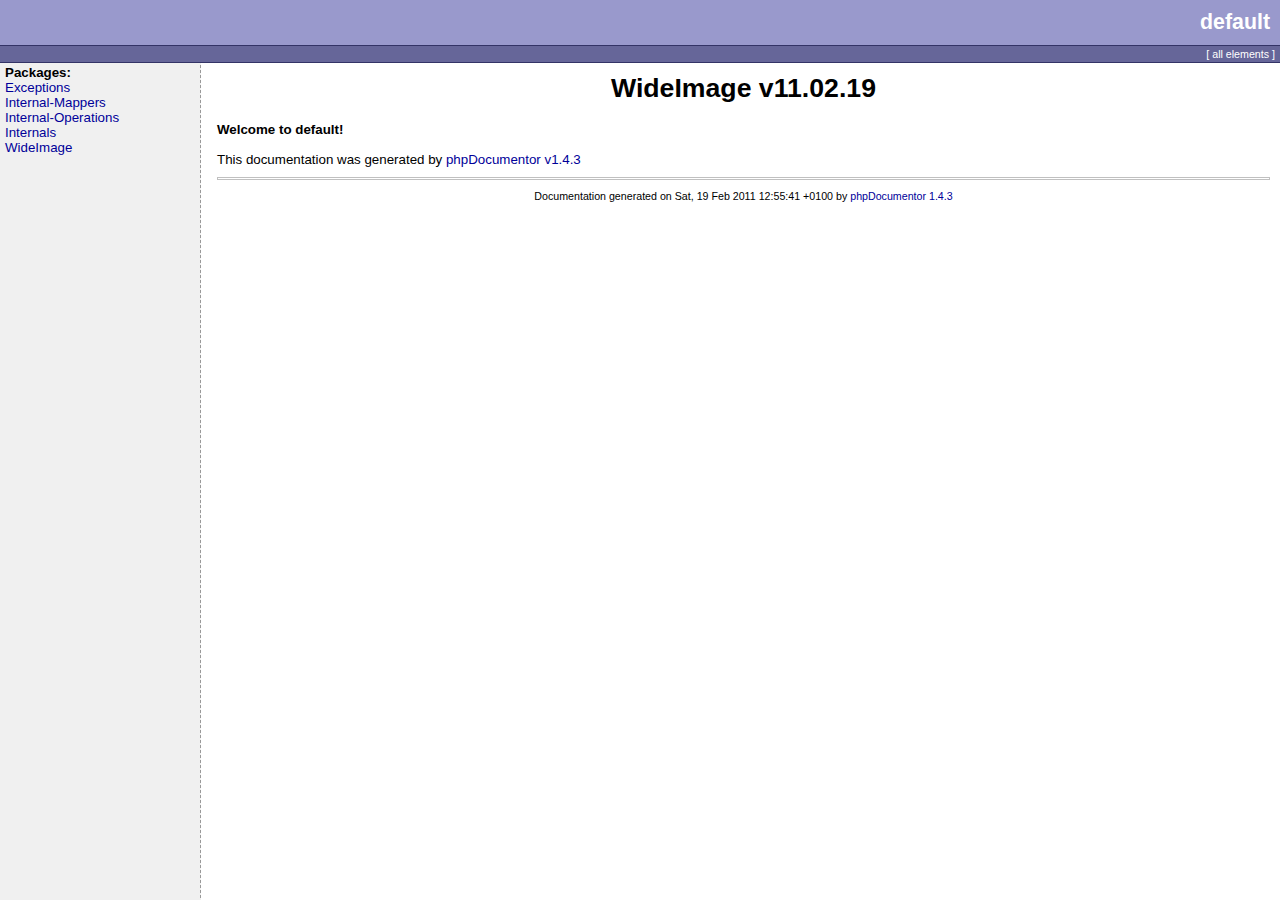
<file: php/WideImage/doc/index.html>
<html>
<head>
<title>WideImage v11.02.19</title>
<link rel="stylesheet" type="text/css" href="media/style.css">
</head>
<body>

<table border="0" cellspacing="0" cellpadding="0" height="48" width="100%">
  <tr>
    <td class="header_top">default</td>
  </tr>
  <tr><td class="header_line"><img src="media/empty.png" width="1" height="1" border="0" alt=""  /></td></tr>
  <tr>
    <td class="header_menu">
        
                                                                                                                      	    [ <a href="elementindex.html" class="menu">all elements</a> ]
    </td>
  </tr>
  <tr><td class="header_line"><img src="media/empty.png" width="1" height="1" border="0" alt=""  /></td></tr>
</table>

<table width="100%" border="0" cellpadding="0" cellspacing="0">
  <tr valign="top">
    <td width="200" class="menu">
      <b>Packages:</b><br />
              <a href="li_Exceptions.html">Exceptions</a><br />
              <a href="li_Internal-Mappers.html">Internal-Mappers</a><br />
              <a href="li_Internal-Operations.html">Internal-Operations</a><br />
              <a href="li_Internals.html">Internals</a><br />
              <a href="li_WideImage.html">WideImage</a><br />
            <br /><br />
                  
      
                </td>
    <td>
      <table cellpadding="10" cellspacing="0" width="100%" border="0"><tr><td valign="top">

<div align="center"><h1>WideImage v11.02.19</h1></div>
<b>Welcome to default!</b><br />
<br />
This documentation was generated by <a href="http://www.phpdoc.org">phpDocumentor v1.4.3</a><br />
        <div class="credit">
		    <hr />
		    Documentation generated on Sat, 19 Feb 2011 12:55:41 +0100 by <a href="http://www.phpdoc.org">phpDocumentor 1.4.3</a>
	      </div>
      </td></tr></table>
    </td>
  </tr>
</table>

</body>
</html>
</file>
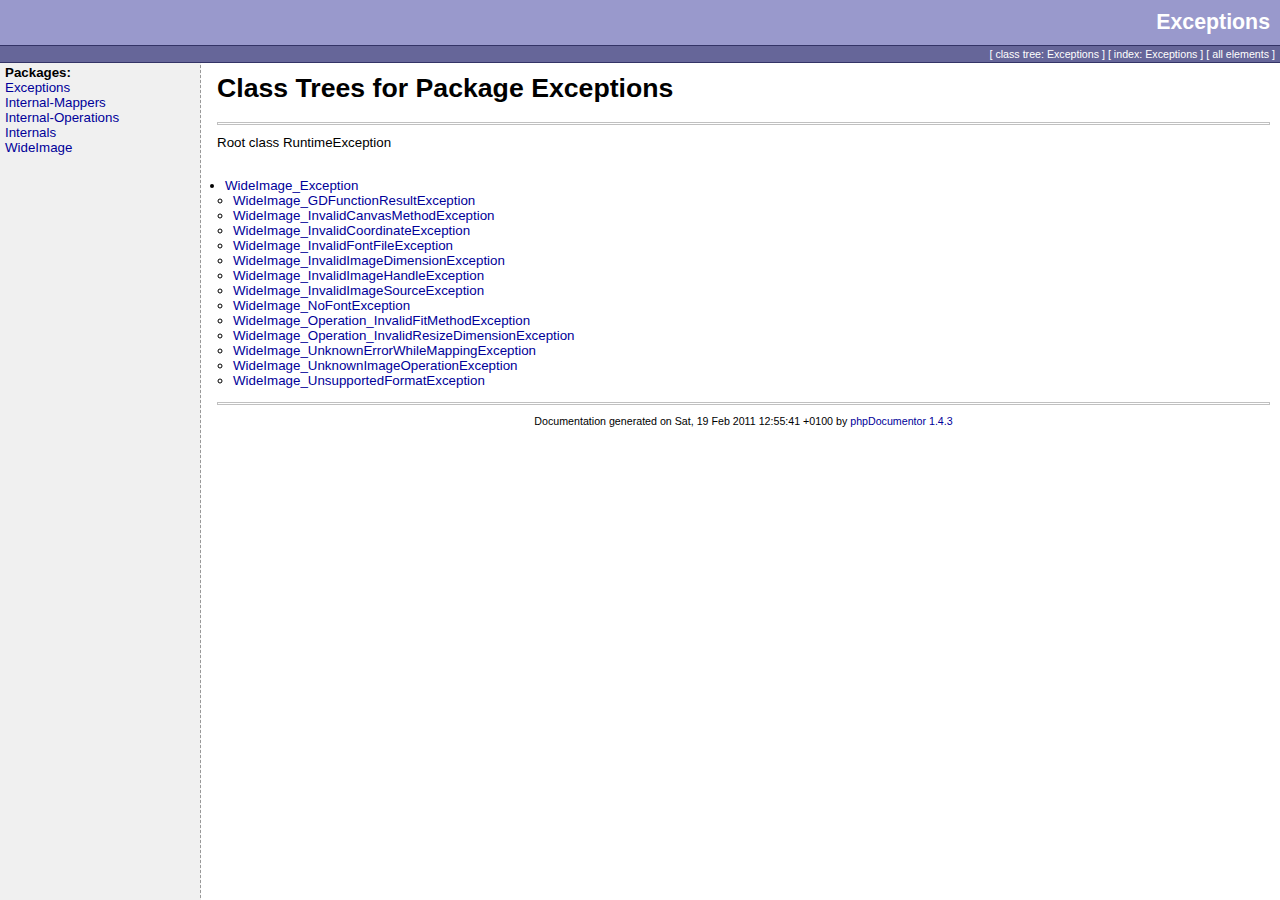
<file: php/WideImage/doc/classtrees_Exceptions.html>
<html>
<head>
<title>Class Trees for Package Exceptions</title>
<link rel="stylesheet" type="text/css" href="media/style.css">
</head>
<body>

<table border="0" cellspacing="0" cellpadding="0" height="48" width="100%">
  <tr>
    <td class="header_top">Exceptions</td>
  </tr>
  <tr><td class="header_line"><img src="media/empty.png" width="1" height="1" border="0" alt=""  /></td></tr>
  <tr>
    <td class="header_menu">
        
                                    
                                                                                                              		  [ <a href="classtrees_Exceptions.html" class="menu">class tree: Exceptions</a> ]
		  [ <a href="elementindex_Exceptions.html" class="menu">index: Exceptions</a> ]
		  	    [ <a href="elementindex.html" class="menu">all elements</a> ]
    </td>
  </tr>
  <tr><td class="header_line"><img src="media/empty.png" width="1" height="1" border="0" alt=""  /></td></tr>
</table>

<table width="100%" border="0" cellpadding="0" cellspacing="0">
  <tr valign="top">
    <td width="200" class="menu">
      <b>Packages:</b><br />
              <a href="li_Exceptions.html">Exceptions</a><br />
              <a href="li_Internal-Mappers.html">Internal-Mappers</a><br />
              <a href="li_Internal-Operations.html">Internal-Operations</a><br />
              <a href="li_Internals.html">Internals</a><br />
              <a href="li_WideImage.html">WideImage</a><br />
            <br /><br />
                </td>
    <td>
      <table cellpadding="10" cellspacing="0" width="100%" border="0"><tr><td valign="top">

<h1>Class Trees for Package Exceptions</h1>
<hr />
<div class="classtree">Root class RuntimeException</div><br />
<ul>
<li><a href="Exceptions/WideImage_Exception.html">WideImage_Exception</a><ul>
<li><a href="Exceptions/WideImage_GDFunctionResultException.html">WideImage_GDFunctionResultException</a></li><li><a href="Exceptions/WideImage_InvalidCanvasMethodException.html">WideImage_InvalidCanvasMethodException</a></li><li><a href="Exceptions/WideImage_InvalidCoordinateException.html">WideImage_InvalidCoordinateException</a></li><li><a href="Exceptions/WideImage_InvalidFontFileException.html">WideImage_InvalidFontFileException</a></li><li><a href="Exceptions/WideImage_InvalidImageDimensionException.html">WideImage_InvalidImageDimensionException</a></li><li><a href="Exceptions/WideImage_InvalidImageHandleException.html">WideImage_InvalidImageHandleException</a></li><li><a href="Exceptions/WideImage_InvalidImageSourceException.html">WideImage_InvalidImageSourceException</a></li><li><a href="Exceptions/WideImage_NoFontException.html">WideImage_NoFontException</a></li><li><a href="Internal-Operations/WideImage_Operation_InvalidFitMethodException.html">WideImage_Operation_InvalidFitMethodException</a></li><li><a href="Internal-Operations/WideImage_Operation_InvalidResizeDimensionException.html">WideImage_Operation_InvalidResizeDimensionException</a></li><li><a href="Exceptions/WideImage_UnknownErrorWhileMappingException.html">WideImage_UnknownErrorWhileMappingException</a></li><li><a href="Exceptions/WideImage_UnknownImageOperationException.html">WideImage_UnknownImageOperationException</a></li><li><a href="Exceptions/WideImage_UnsupportedFormatException.html">WideImage_UnsupportedFormatException</a></li></ul></li>
</ul>

        <div class="credit">
		    <hr />
		    Documentation generated on Sat, 19 Feb 2011 12:55:41 +0100 by <a href="http://www.phpdoc.org">phpDocumentor 1.4.3</a>
	      </div>
      </td></tr></table>
    </td>
  </tr>
</table>

</body>
</html>
</file>
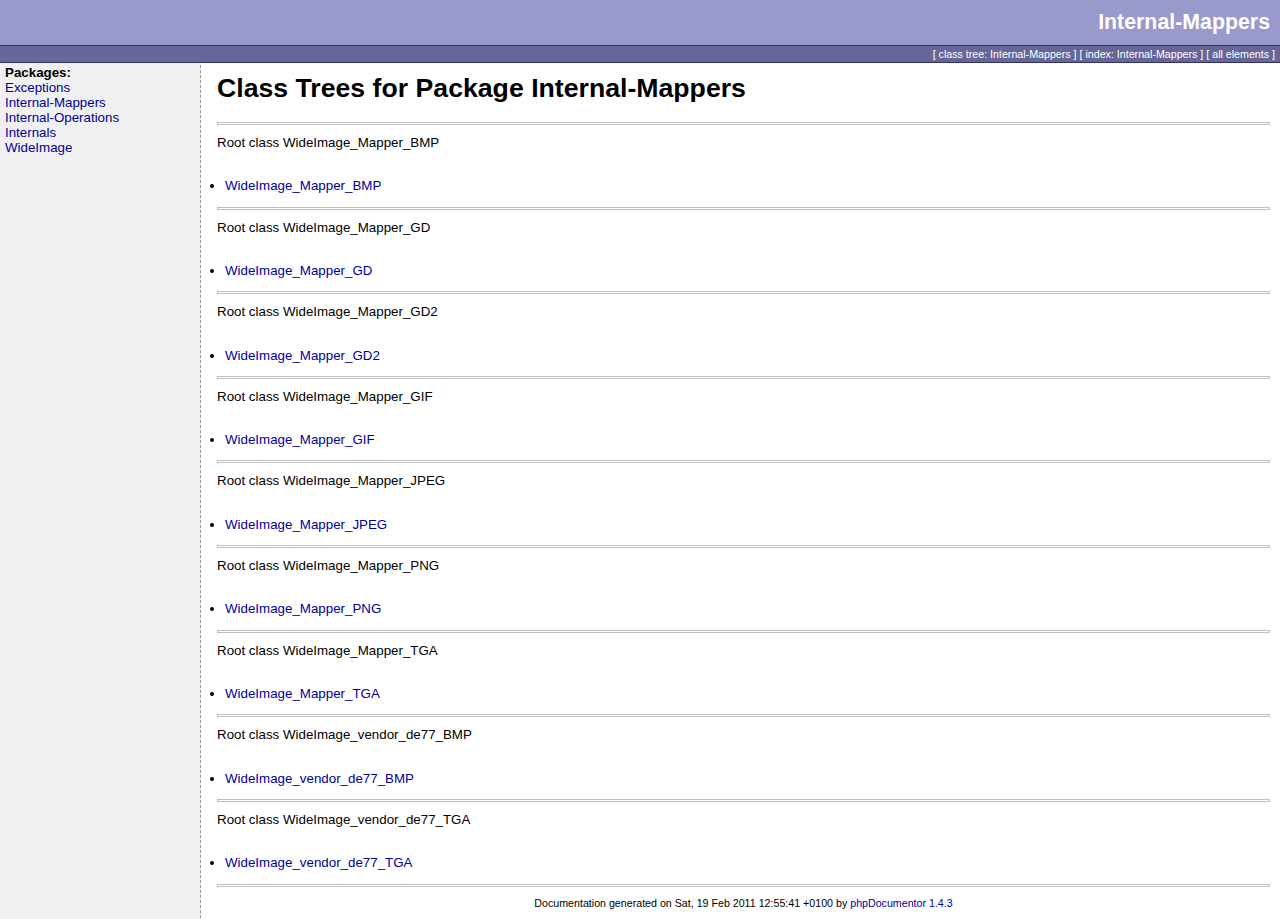
<file: php/WideImage/doc/classtrees_Internal-Mappers.html>
<html>
<head>
<title>Class Trees for Package Internal-Mappers</title>
<link rel="stylesheet" type="text/css" href="media/style.css">
</head>
<body>

<table border="0" cellspacing="0" cellpadding="0" height="48" width="100%">
  <tr>
    <td class="header_top">Internal-Mappers</td>
  </tr>
  <tr><td class="header_line"><img src="media/empty.png" width="1" height="1" border="0" alt=""  /></td></tr>
  <tr>
    <td class="header_menu">
        
                                                        
                                                                                          		  [ <a href="classtrees_Internal-Mappers.html" class="menu">class tree: Internal-Mappers</a> ]
		  [ <a href="elementindex_Internal-Mappers.html" class="menu">index: Internal-Mappers</a> ]
		  	    [ <a href="elementindex.html" class="menu">all elements</a> ]
    </td>
  </tr>
  <tr><td class="header_line"><img src="media/empty.png" width="1" height="1" border="0" alt=""  /></td></tr>
</table>

<table width="100%" border="0" cellpadding="0" cellspacing="0">
  <tr valign="top">
    <td width="200" class="menu">
      <b>Packages:</b><br />
              <a href="li_Exceptions.html">Exceptions</a><br />
              <a href="li_Internal-Mappers.html">Internal-Mappers</a><br />
              <a href="li_Internal-Operations.html">Internal-Operations</a><br />
              <a href="li_Internals.html">Internals</a><br />
              <a href="li_WideImage.html">WideImage</a><br />
            <br /><br />
                </td>
    <td>
      <table cellpadding="10" cellspacing="0" width="100%" border="0"><tr><td valign="top">

<h1>Class Trees for Package Internal-Mappers</h1>
<hr />
<div class="classtree">Root class WideImage_Mapper_BMP</div><br />
<ul>
<li><a href="Internal-Mappers/WideImage_Mapper_BMP.html">WideImage_Mapper_BMP</a></li></ul>

<hr />
<div class="classtree">Root class WideImage_Mapper_GD</div><br />
<ul>
<li><a href="Internal-Mappers/WideImage_Mapper_GD.html">WideImage_Mapper_GD</a></li></ul>

<hr />
<div class="classtree">Root class WideImage_Mapper_GD2</div><br />
<ul>
<li><a href="Internal-Mappers/WideImage_Mapper_GD2.html">WideImage_Mapper_GD2</a></li></ul>

<hr />
<div class="classtree">Root class WideImage_Mapper_GIF</div><br />
<ul>
<li><a href="Internal-Mappers/WideImage_Mapper_GIF.html">WideImage_Mapper_GIF</a></li></ul>

<hr />
<div class="classtree">Root class WideImage_Mapper_JPEG</div><br />
<ul>
<li><a href="Internal-Mappers/WideImage_Mapper_JPEG.html">WideImage_Mapper_JPEG</a></li></ul>

<hr />
<div class="classtree">Root class WideImage_Mapper_PNG</div><br />
<ul>
<li><a href="Internal-Mappers/WideImage_Mapper_PNG.html">WideImage_Mapper_PNG</a></li></ul>

<hr />
<div class="classtree">Root class WideImage_Mapper_TGA</div><br />
<ul>
<li><a href="Internal-Mappers/WideImage_Mapper_TGA.html">WideImage_Mapper_TGA</a></li></ul>

<hr />
<div class="classtree">Root class WideImage_vendor_de77_BMP</div><br />
<ul>
<li><a href="Internal-Mappers/WideImage_vendor_de77_BMP.html">WideImage_vendor_de77_BMP</a></li></ul>

<hr />
<div class="classtree">Root class WideImage_vendor_de77_TGA</div><br />
<ul>
<li><a href="Internal-Mappers/WideImage_vendor_de77_TGA.html">WideImage_vendor_de77_TGA</a></li></ul>

        <div class="credit">
		    <hr />
		    Documentation generated on Sat, 19 Feb 2011 12:55:41 +0100 by <a href="http://www.phpdoc.org">phpDocumentor 1.4.3</a>
	      </div>
      </td></tr></table>
    </td>
  </tr>
</table>

</body>
</html>
</file>
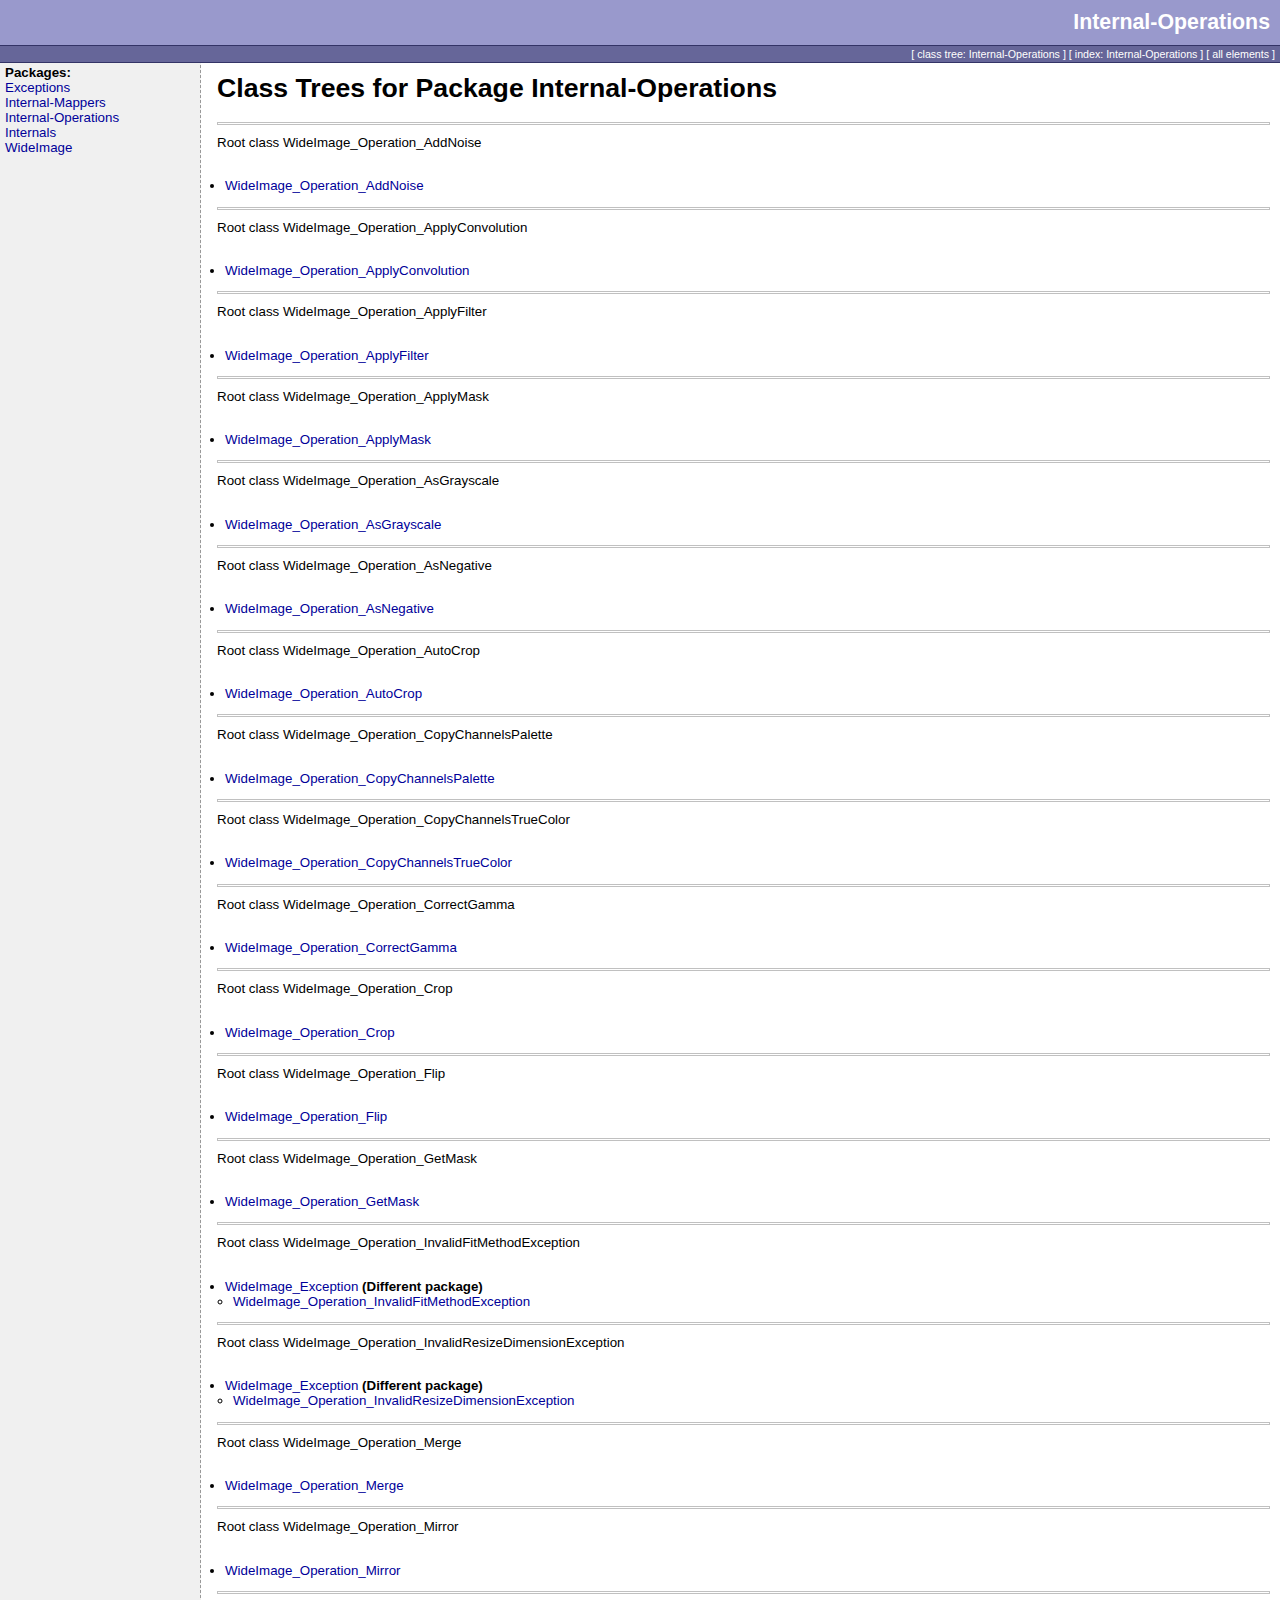
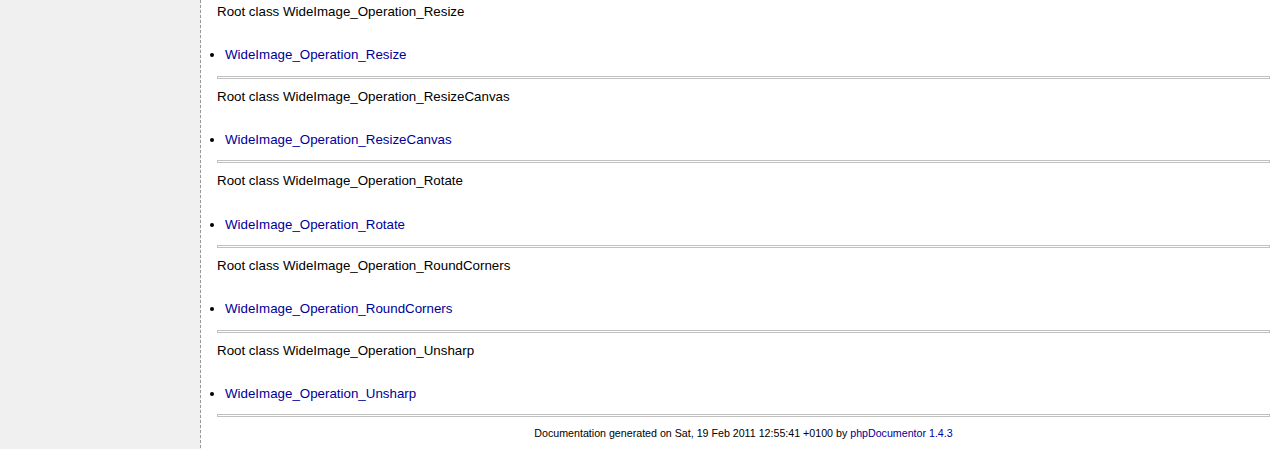
<file: php/WideImage/doc/classtrees_Internal-Operations.html>
<html>
<head>
<title>Class Trees for Package Internal-Operations</title>
<link rel="stylesheet" type="text/css" href="media/style.css">
</head>
<body>

<table border="0" cellspacing="0" cellpadding="0" height="48" width="100%">
  <tr>
    <td class="header_top">Internal-Operations</td>
  </tr>
  <tr><td class="header_line"><img src="media/empty.png" width="1" height="1" border="0" alt=""  /></td></tr>
  <tr>
    <td class="header_menu">
        
                                                                            
                                                                      		  [ <a href="classtrees_Internal-Operations.html" class="menu">class tree: Internal-Operations</a> ]
		  [ <a href="elementindex_Internal-Operations.html" class="menu">index: Internal-Operations</a> ]
		  	    [ <a href="elementindex.html" class="menu">all elements</a> ]
    </td>
  </tr>
  <tr><td class="header_line"><img src="media/empty.png" width="1" height="1" border="0" alt=""  /></td></tr>
</table>

<table width="100%" border="0" cellpadding="0" cellspacing="0">
  <tr valign="top">
    <td width="200" class="menu">
      <b>Packages:</b><br />
              <a href="li_Exceptions.html">Exceptions</a><br />
              <a href="li_Internal-Mappers.html">Internal-Mappers</a><br />
              <a href="li_Internal-Operations.html">Internal-Operations</a><br />
              <a href="li_Internals.html">Internals</a><br />
              <a href="li_WideImage.html">WideImage</a><br />
            <br /><br />
                </td>
    <td>
      <table cellpadding="10" cellspacing="0" width="100%" border="0"><tr><td valign="top">

<h1>Class Trees for Package Internal-Operations</h1>
<hr />
<div class="classtree">Root class WideImage_Operation_AddNoise</div><br />
<ul>
<li><a href="Internal-Operations/WideImage_Operation_AddNoise.html">WideImage_Operation_AddNoise</a></li></ul>

<hr />
<div class="classtree">Root class WideImage_Operation_ApplyConvolution</div><br />
<ul>
<li><a href="Internal-Operations/WideImage_Operation_ApplyConvolution.html">WideImage_Operation_ApplyConvolution</a></li></ul>

<hr />
<div class="classtree">Root class WideImage_Operation_ApplyFilter</div><br />
<ul>
<li><a href="Internal-Operations/WideImage_Operation_ApplyFilter.html">WideImage_Operation_ApplyFilter</a></li></ul>

<hr />
<div class="classtree">Root class WideImage_Operation_ApplyMask</div><br />
<ul>
<li><a href="Internal-Operations/WideImage_Operation_ApplyMask.html">WideImage_Operation_ApplyMask</a></li></ul>

<hr />
<div class="classtree">Root class WideImage_Operation_AsGrayscale</div><br />
<ul>
<li><a href="Internal-Operations/WideImage_Operation_AsGrayscale.html">WideImage_Operation_AsGrayscale</a></li></ul>

<hr />
<div class="classtree">Root class WideImage_Operation_AsNegative</div><br />
<ul>
<li><a href="Internal-Operations/WideImage_Operation_AsNegative.html">WideImage_Operation_AsNegative</a></li></ul>

<hr />
<div class="classtree">Root class WideImage_Operation_AutoCrop</div><br />
<ul>
<li><a href="Internal-Operations/WideImage_Operation_AutoCrop.html">WideImage_Operation_AutoCrop</a></li></ul>

<hr />
<div class="classtree">Root class WideImage_Operation_CopyChannelsPalette</div><br />
<ul>
<li><a href="Internal-Operations/WideImage_Operation_CopyChannelsPalette.html">WideImage_Operation_CopyChannelsPalette</a></li></ul>

<hr />
<div class="classtree">Root class WideImage_Operation_CopyChannelsTrueColor</div><br />
<ul>
<li><a href="Internal-Operations/WideImage_Operation_CopyChannelsTrueColor.html">WideImage_Operation_CopyChannelsTrueColor</a></li></ul>

<hr />
<div class="classtree">Root class WideImage_Operation_CorrectGamma</div><br />
<ul>
<li><a href="Internal-Operations/WideImage_Operation_CorrectGamma.html">WideImage_Operation_CorrectGamma</a></li></ul>

<hr />
<div class="classtree">Root class WideImage_Operation_Crop</div><br />
<ul>
<li><a href="Internal-Operations/WideImage_Operation_Crop.html">WideImage_Operation_Crop</a></li></ul>

<hr />
<div class="classtree">Root class WideImage_Operation_Flip</div><br />
<ul>
<li><a href="Internal-Operations/WideImage_Operation_Flip.html">WideImage_Operation_Flip</a></li></ul>

<hr />
<div class="classtree">Root class WideImage_Operation_GetMask</div><br />
<ul>
<li><a href="Internal-Operations/WideImage_Operation_GetMask.html">WideImage_Operation_GetMask</a></li></ul>

<hr />
<div class="classtree">Root class WideImage_Operation_InvalidFitMethodException</div><br />
<ul>
<li><a href="Exceptions/WideImage_Exception.html">WideImage_Exception</a> <b>(Different package)</b><ul><li><a href="Internal-Operations/WideImage_Operation_InvalidFitMethodException.html">WideImage_Operation_InvalidFitMethodException</a></li></ul></li></ul>

<hr />
<div class="classtree">Root class WideImage_Operation_InvalidResizeDimensionException</div><br />
<ul>
<li><a href="Exceptions/WideImage_Exception.html">WideImage_Exception</a> <b>(Different package)</b><ul><li><a href="Internal-Operations/WideImage_Operation_InvalidResizeDimensionException.html">WideImage_Operation_InvalidResizeDimensionException</a></li></ul></li></ul>

<hr />
<div class="classtree">Root class WideImage_Operation_Merge</div><br />
<ul>
<li><a href="Internal-Operations/WideImage_Operation_Merge.html">WideImage_Operation_Merge</a></li></ul>

<hr />
<div class="classtree">Root class WideImage_Operation_Mirror</div><br />
<ul>
<li><a href="Internal-Operations/WideImage_Operation_Mirror.html">WideImage_Operation_Mirror</a></li></ul>

<hr />
<div class="classtree">Root class WideImage_Operation_Resize</div><br />
<ul>
<li><a href="Internal-Operations/WideImage_Operation_Resize.html">WideImage_Operation_Resize</a></li></ul>

<hr />
<div class="classtree">Root class WideImage_Operation_ResizeCanvas</div><br />
<ul>
<li><a href="Internal-Operations/WideImage_Operation_ResizeCanvas.html">WideImage_Operation_ResizeCanvas</a></li></ul>

<hr />
<div class="classtree">Root class WideImage_Operation_Rotate</div><br />
<ul>
<li><a href="Internal-Operations/WideImage_Operation_Rotate.html">WideImage_Operation_Rotate</a></li></ul>

<hr />
<div class="classtree">Root class WideImage_Operation_RoundCorners</div><br />
<ul>
<li><a href="Internal-Operations/WideImage_Operation_RoundCorners.html">WideImage_Operation_RoundCorners</a></li></ul>

<hr />
<div class="classtree">Root class WideImage_Operation_Unsharp</div><br />
<ul>
<li><a href="Internal-Operations/WideImage_Operation_Unsharp.html">WideImage_Operation_Unsharp</a></li></ul>

        <div class="credit">
		    <hr />
		    Documentation generated on Sat, 19 Feb 2011 12:55:41 +0100 by <a href="http://www.phpdoc.org">phpDocumentor 1.4.3</a>
	      </div>
      </td></tr></table>
    </td>
  </tr>
</table>

</body>
</html>
</file>
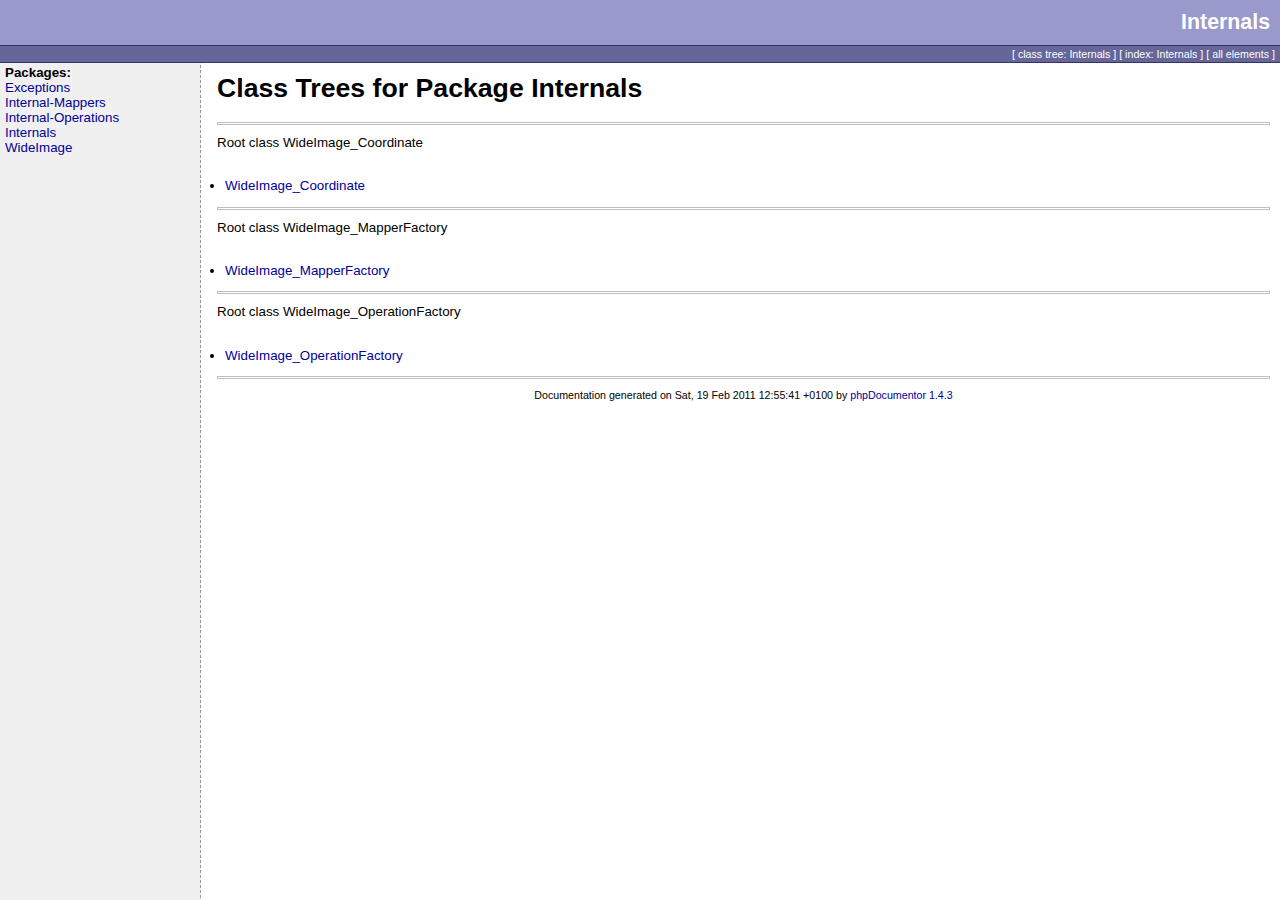
<file: php/WideImage/doc/classtrees_Internals.html>
<html>
<head>
<title>Class Trees for Package Internals</title>
<link rel="stylesheet" type="text/css" href="media/style.css">
</head>
<body>

<table border="0" cellspacing="0" cellpadding="0" height="48" width="100%">
  <tr>
    <td class="header_top">Internals</td>
  </tr>
  <tr><td class="header_line"><img src="media/empty.png" width="1" height="1" border="0" alt=""  /></td></tr>
  <tr>
    <td class="header_menu">
        
                                                                                                
                                                  		  [ <a href="classtrees_Internals.html" class="menu">class tree: Internals</a> ]
		  [ <a href="elementindex_Internals.html" class="menu">index: Internals</a> ]
		  	    [ <a href="elementindex.html" class="menu">all elements</a> ]
    </td>
  </tr>
  <tr><td class="header_line"><img src="media/empty.png" width="1" height="1" border="0" alt=""  /></td></tr>
</table>

<table width="100%" border="0" cellpadding="0" cellspacing="0">
  <tr valign="top">
    <td width="200" class="menu">
      <b>Packages:</b><br />
              <a href="li_Exceptions.html">Exceptions</a><br />
              <a href="li_Internal-Mappers.html">Internal-Mappers</a><br />
              <a href="li_Internal-Operations.html">Internal-Operations</a><br />
              <a href="li_Internals.html">Internals</a><br />
              <a href="li_WideImage.html">WideImage</a><br />
            <br /><br />
                </td>
    <td>
      <table cellpadding="10" cellspacing="0" width="100%" border="0"><tr><td valign="top">

<h1>Class Trees for Package Internals</h1>
<hr />
<div class="classtree">Root class WideImage_Coordinate</div><br />
<ul>
<li><a href="Internals/WideImage_Coordinate.html">WideImage_Coordinate</a></li></ul>

<hr />
<div class="classtree">Root class WideImage_MapperFactory</div><br />
<ul>
<li><a href="Internals/WideImage_MapperFactory.html">WideImage_MapperFactory</a></li></ul>

<hr />
<div class="classtree">Root class WideImage_OperationFactory</div><br />
<ul>
<li><a href="Internals/WideImage_OperationFactory.html">WideImage_OperationFactory</a></li></ul>

        <div class="credit">
		    <hr />
		    Documentation generated on Sat, 19 Feb 2011 12:55:41 +0100 by <a href="http://www.phpdoc.org">phpDocumentor 1.4.3</a>
	      </div>
      </td></tr></table>
    </td>
  </tr>
</table>

</body>
</html>
</file>
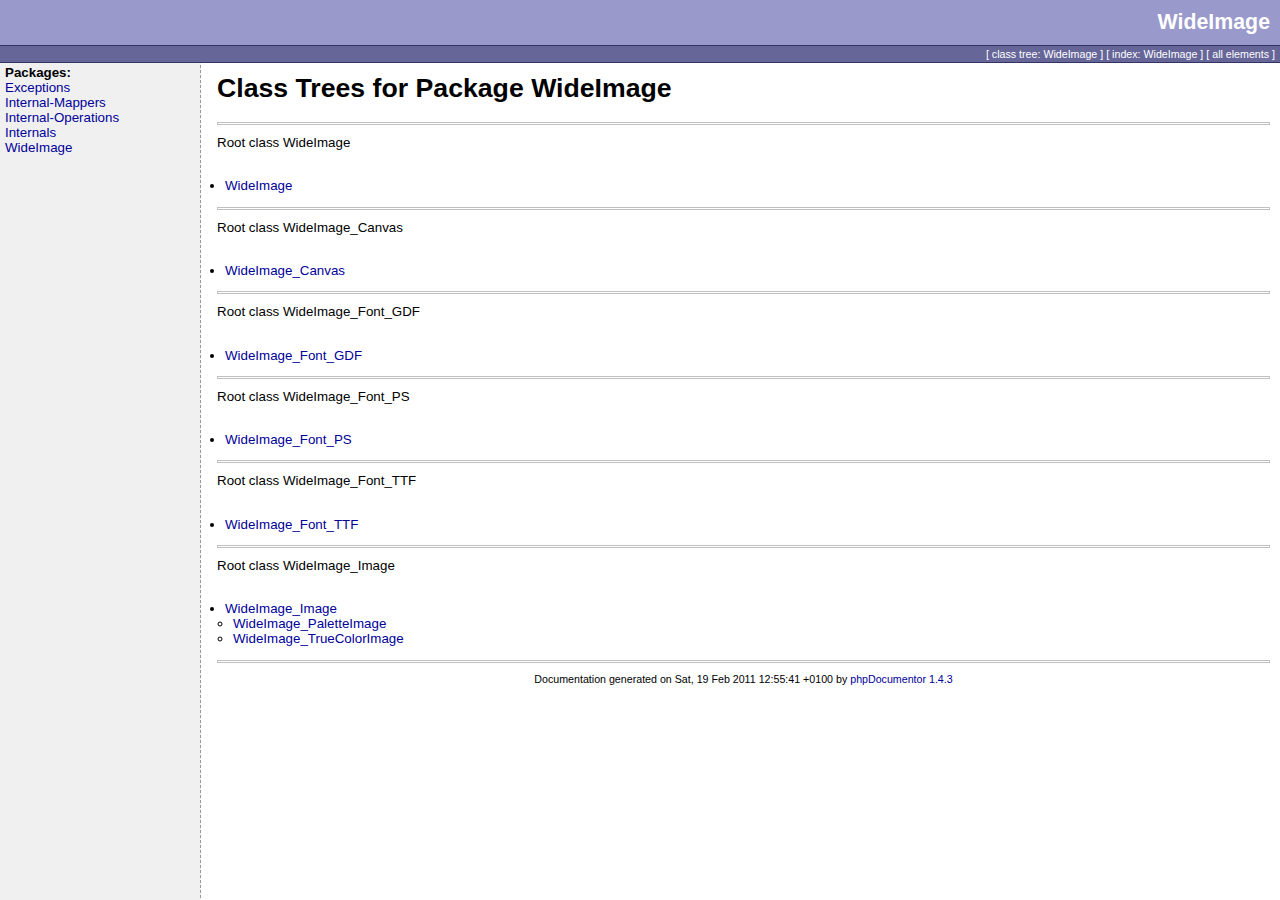
<file: php/WideImage/doc/classtrees_WideImage.html>
<html>
<head>
<title>Class Trees for Package WideImage</title>
<link rel="stylesheet" type="text/css" href="media/style.css">
</head>
<body>

<table border="0" cellspacing="0" cellpadding="0" height="48" width="100%">
  <tr>
    <td class="header_top">WideImage</td>
  </tr>
  <tr><td class="header_line"><img src="media/empty.png" width="1" height="1" border="0" alt=""  /></td></tr>
  <tr>
    <td class="header_menu">
        
                                                                                                                    
                              		  [ <a href="classtrees_WideImage.html" class="menu">class tree: WideImage</a> ]
		  [ <a href="elementindex_WideImage.html" class="menu">index: WideImage</a> ]
		  	    [ <a href="elementindex.html" class="menu">all elements</a> ]
    </td>
  </tr>
  <tr><td class="header_line"><img src="media/empty.png" width="1" height="1" border="0" alt=""  /></td></tr>
</table>

<table width="100%" border="0" cellpadding="0" cellspacing="0">
  <tr valign="top">
    <td width="200" class="menu">
      <b>Packages:</b><br />
              <a href="li_Exceptions.html">Exceptions</a><br />
              <a href="li_Internal-Mappers.html">Internal-Mappers</a><br />
              <a href="li_Internal-Operations.html">Internal-Operations</a><br />
              <a href="li_Internals.html">Internals</a><br />
              <a href="li_WideImage.html">WideImage</a><br />
            <br /><br />
                </td>
    <td>
      <table cellpadding="10" cellspacing="0" width="100%" border="0"><tr><td valign="top">

<h1>Class Trees for Package WideImage</h1>
<hr />
<div class="classtree">Root class WideImage</div><br />
<ul>
<li><a href="WideImage/WideImage.html">WideImage</a></li></ul>

<hr />
<div class="classtree">Root class WideImage_Canvas</div><br />
<ul>
<li><a href="WideImage/WideImage_Canvas.html">WideImage_Canvas</a></li></ul>

<hr />
<div class="classtree">Root class WideImage_Font_GDF</div><br />
<ul>
<li><a href="WideImage/WideImage_Font_GDF.html">WideImage_Font_GDF</a></li></ul>

<hr />
<div class="classtree">Root class WideImage_Font_PS</div><br />
<ul>
<li><a href="WideImage/WideImage_Font_PS.html">WideImage_Font_PS</a></li></ul>

<hr />
<div class="classtree">Root class WideImage_Font_TTF</div><br />
<ul>
<li><a href="WideImage/WideImage_Font_TTF.html">WideImage_Font_TTF</a></li></ul>

<hr />
<div class="classtree">Root class WideImage_Image</div><br />
<ul>
<li><a href="WideImage/WideImage_Image.html">WideImage_Image</a><ul>
<li><a href="WideImage/WideImage_PaletteImage.html">WideImage_PaletteImage</a></li><li><a href="WideImage/WideImage_TrueColorImage.html">WideImage_TrueColorImage</a></li></ul></li>
</ul>

        <div class="credit">
		    <hr />
		    Documentation generated on Sat, 19 Feb 2011 12:55:41 +0100 by <a href="http://www.phpdoc.org">phpDocumentor 1.4.3</a>
	      </div>
      </td></tr></table>
    </td>
  </tr>
</table>

</body>
</html>
</file>
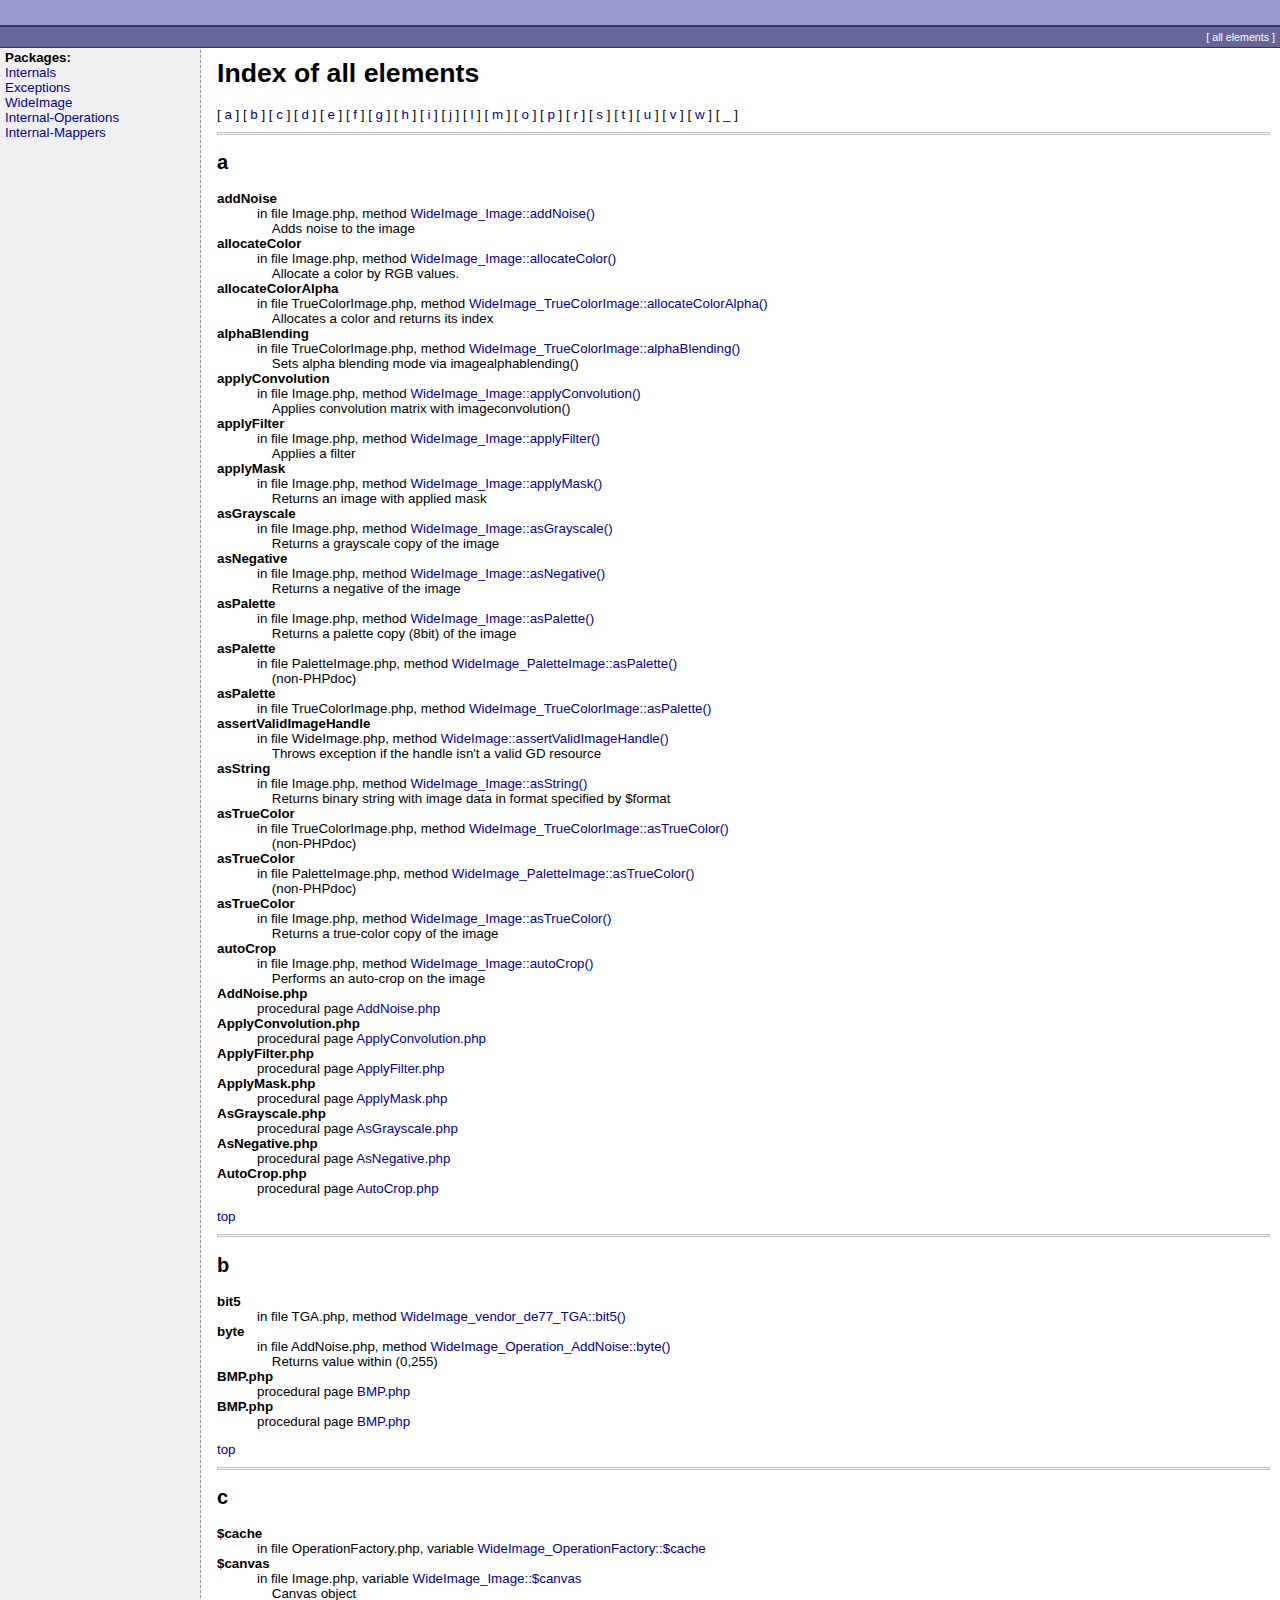
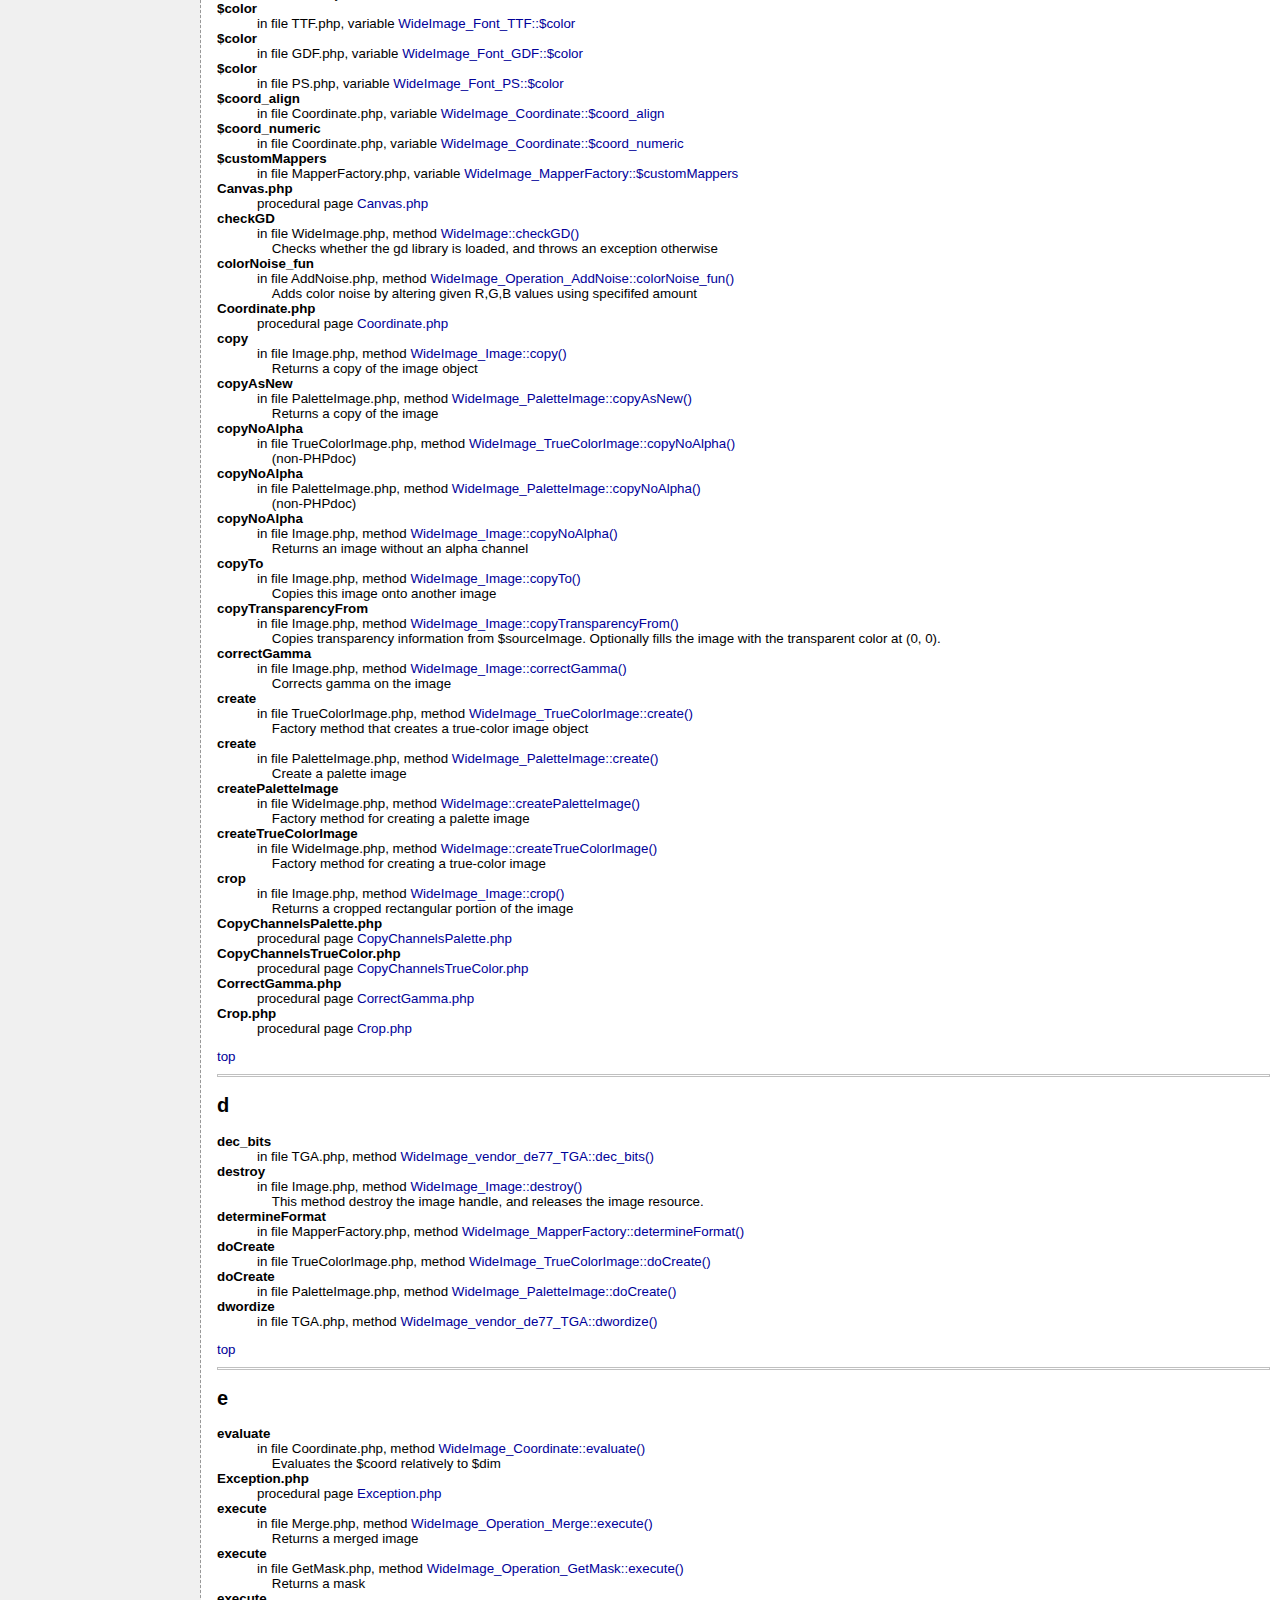
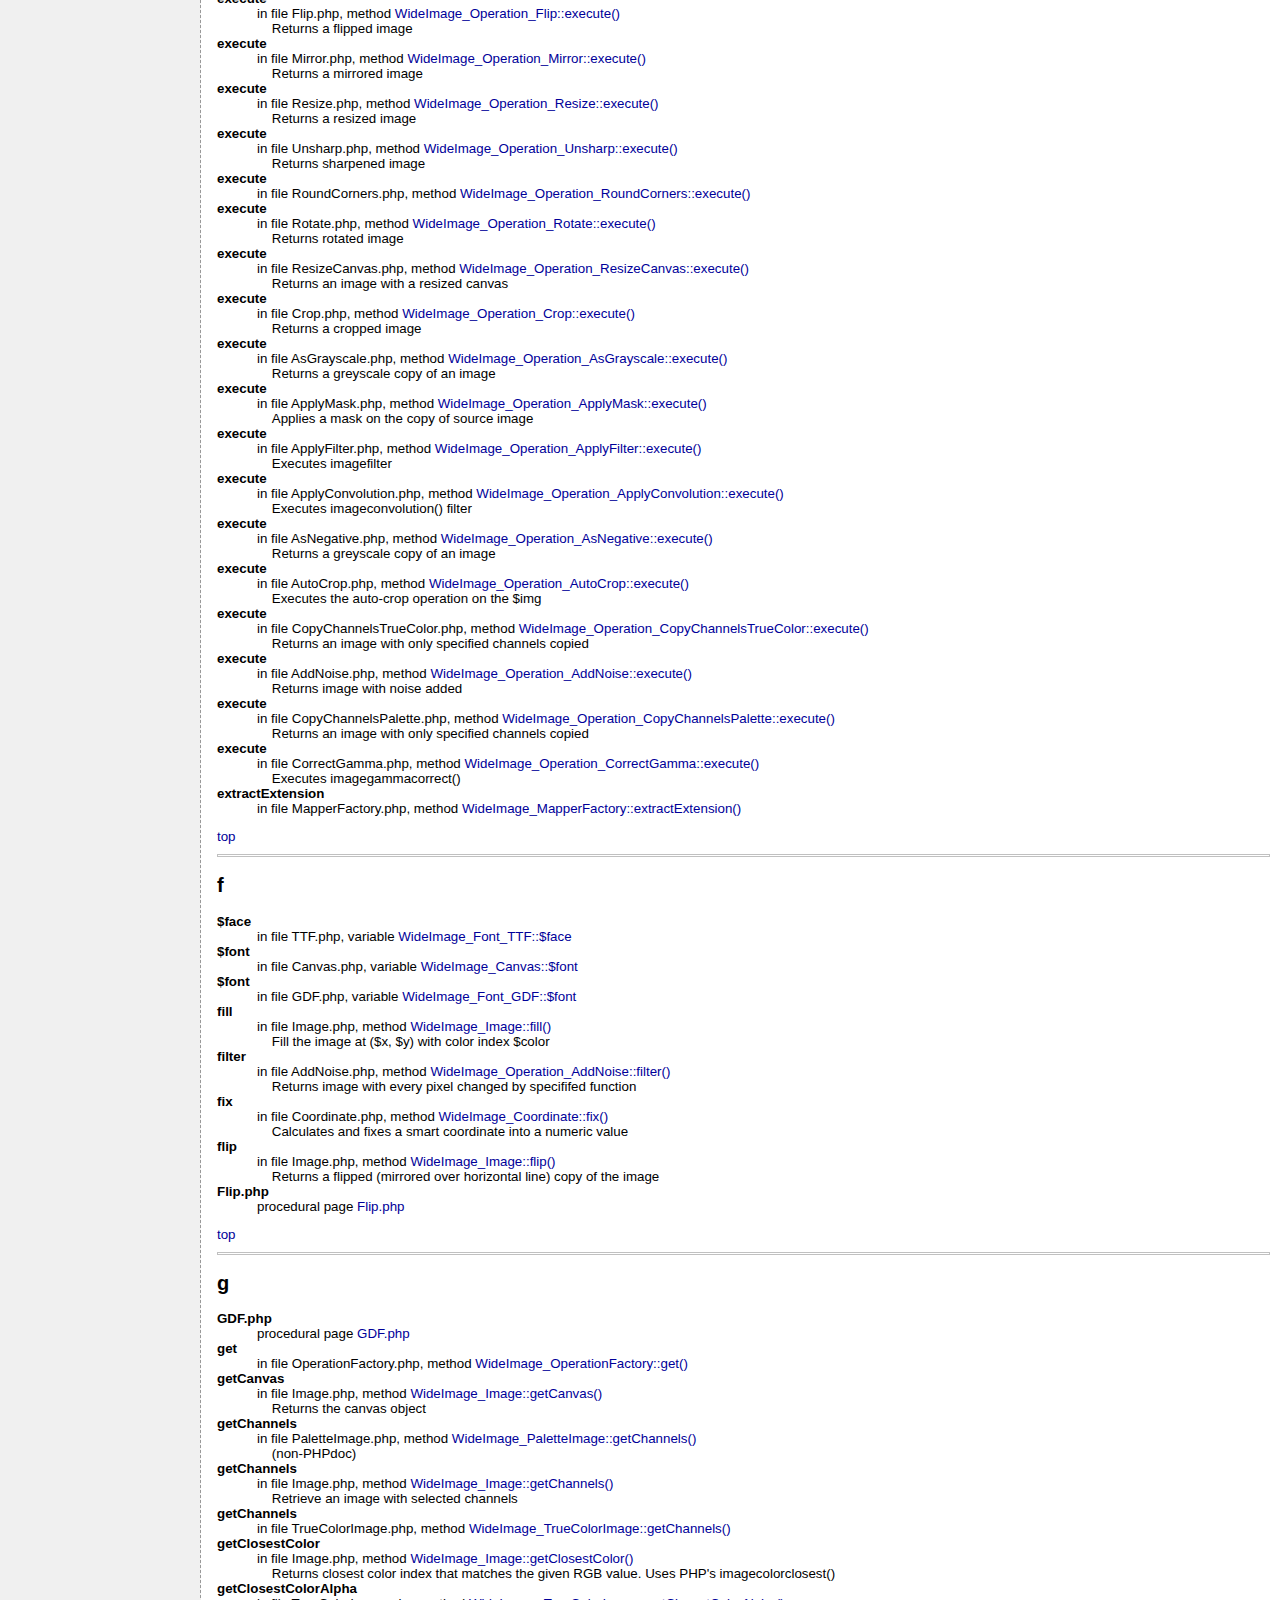
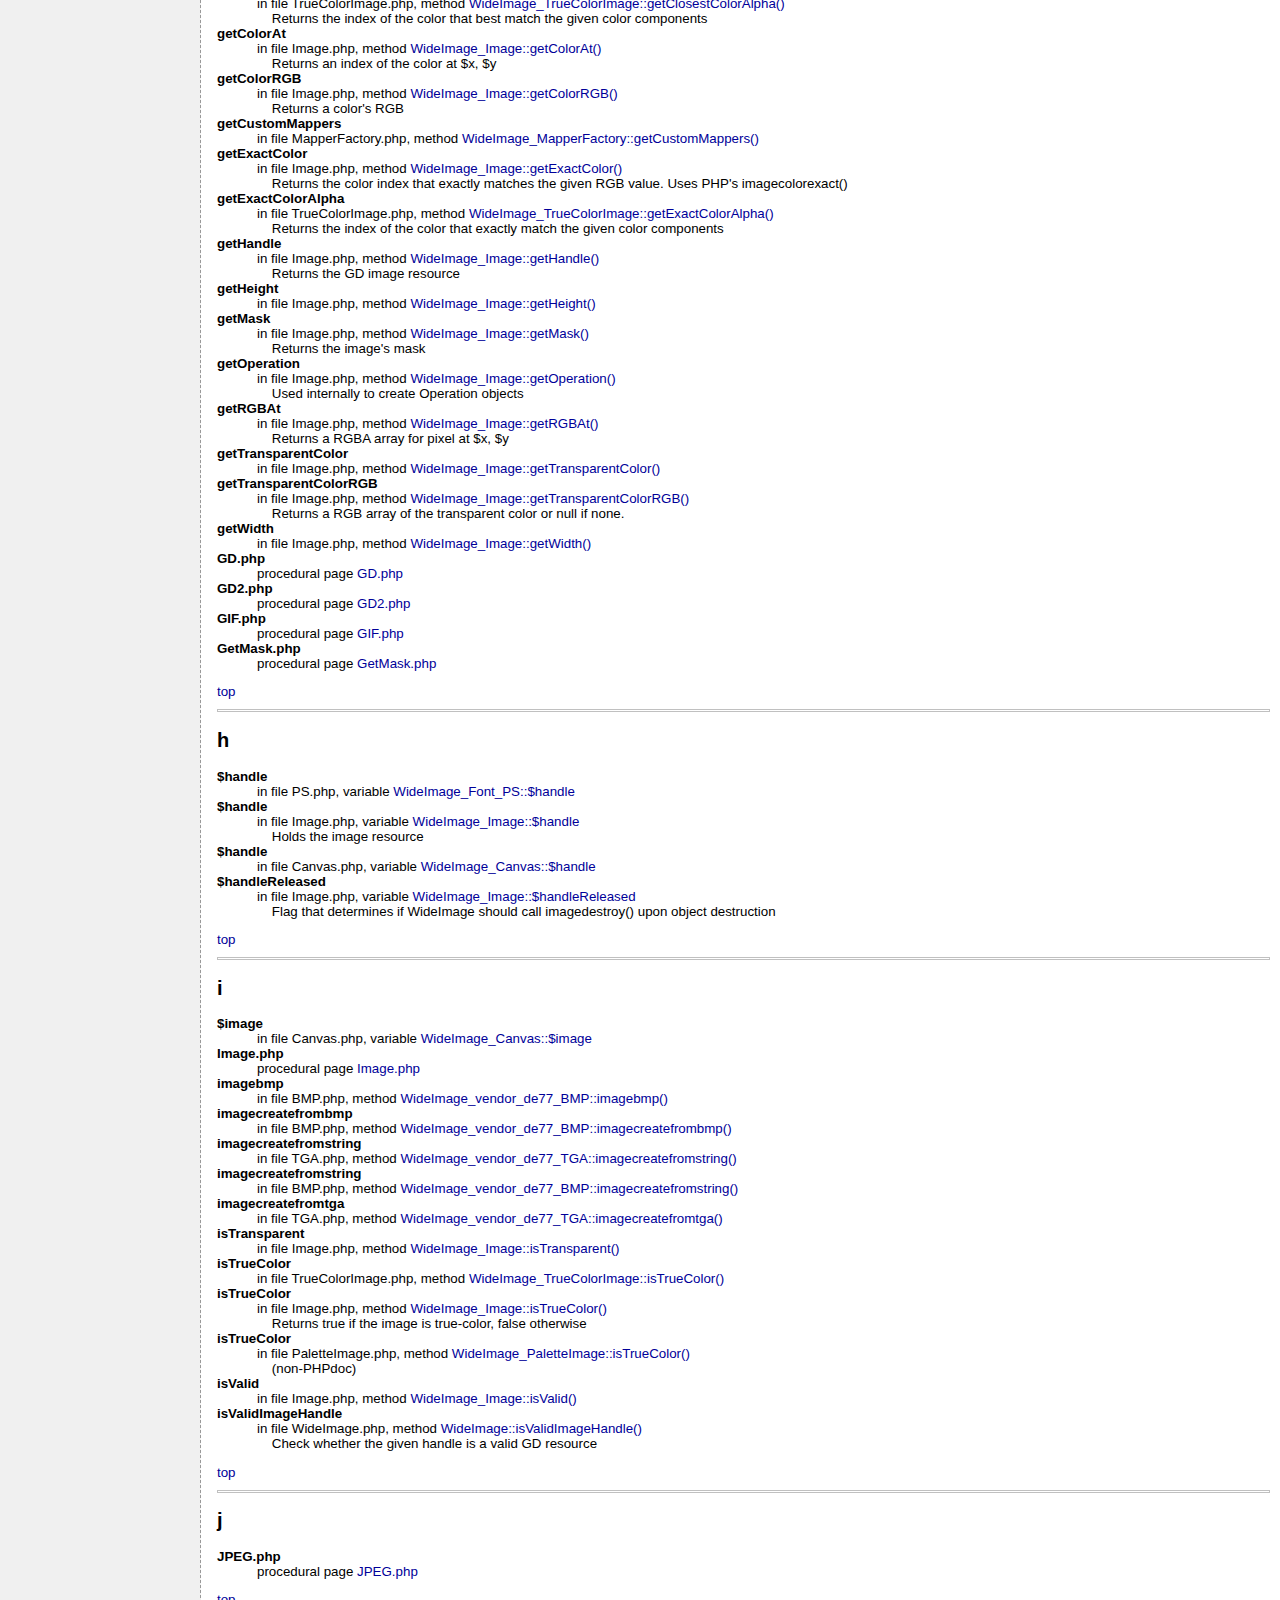
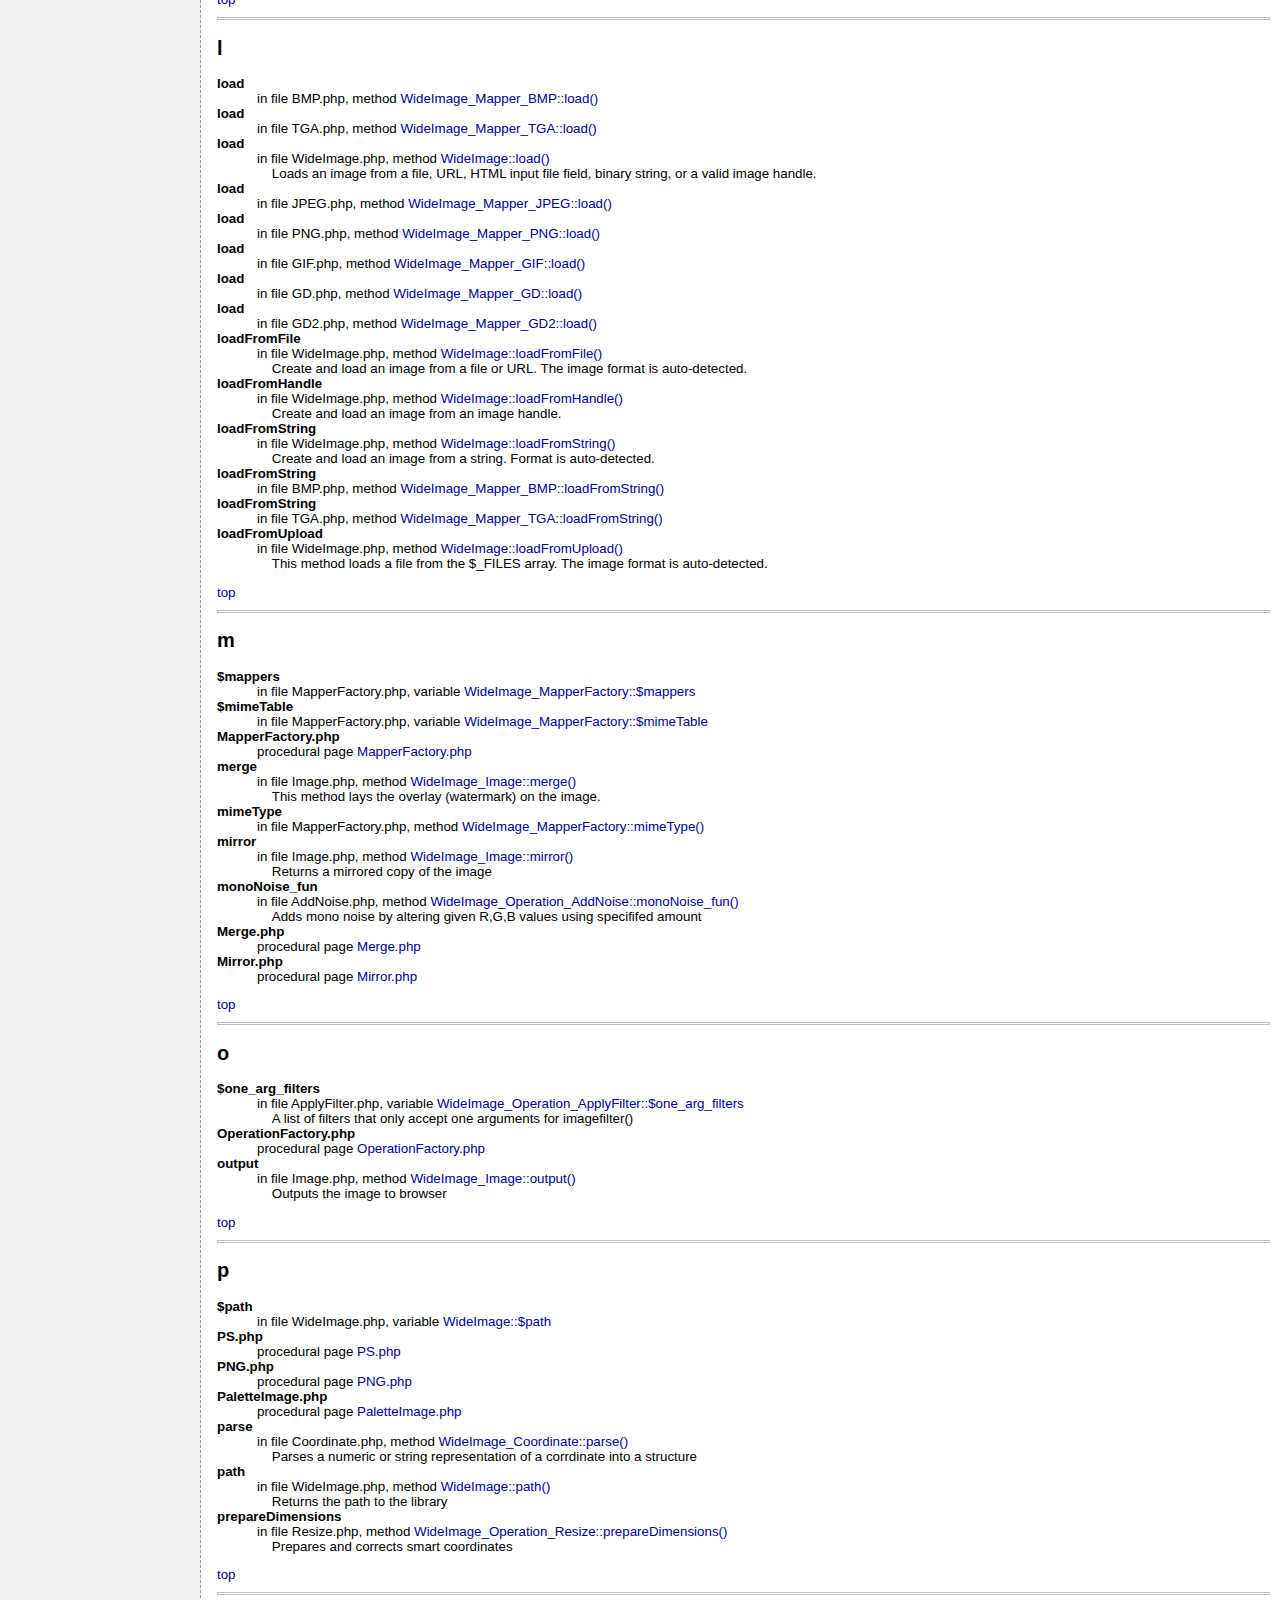
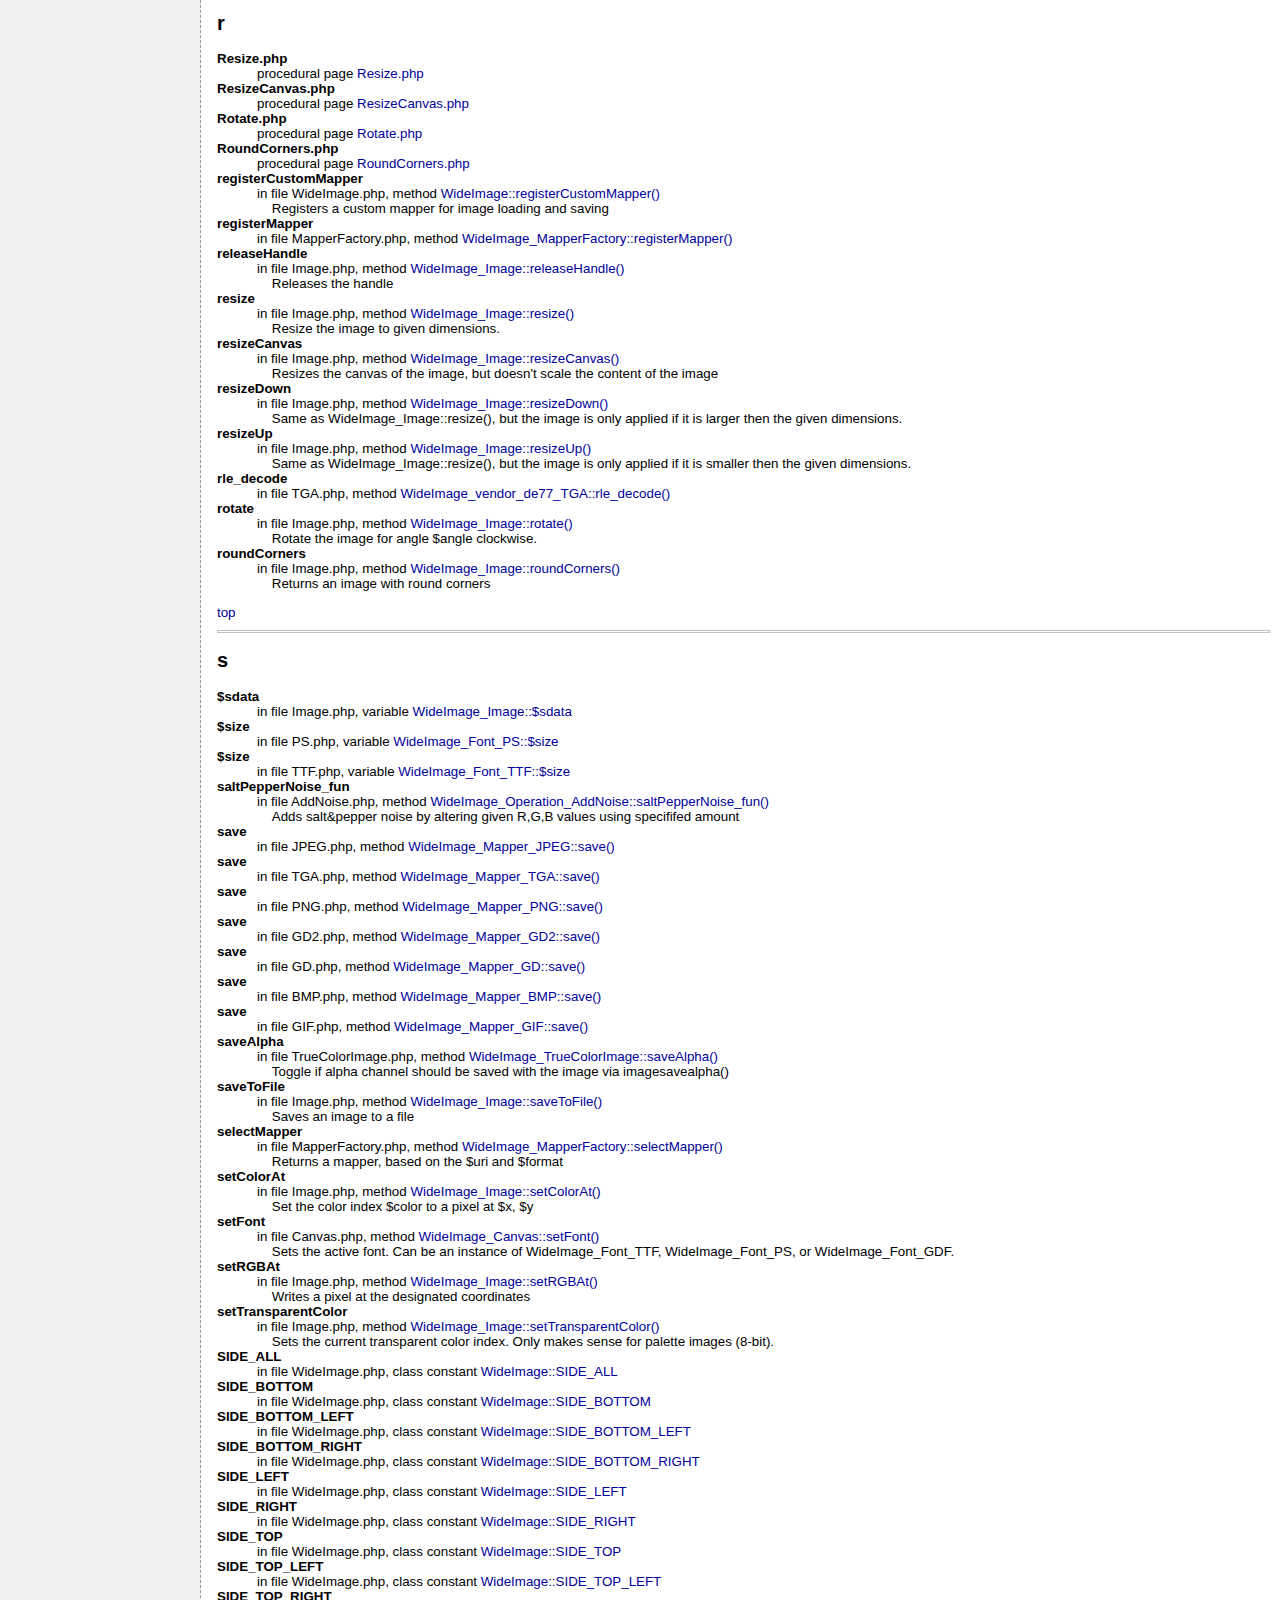
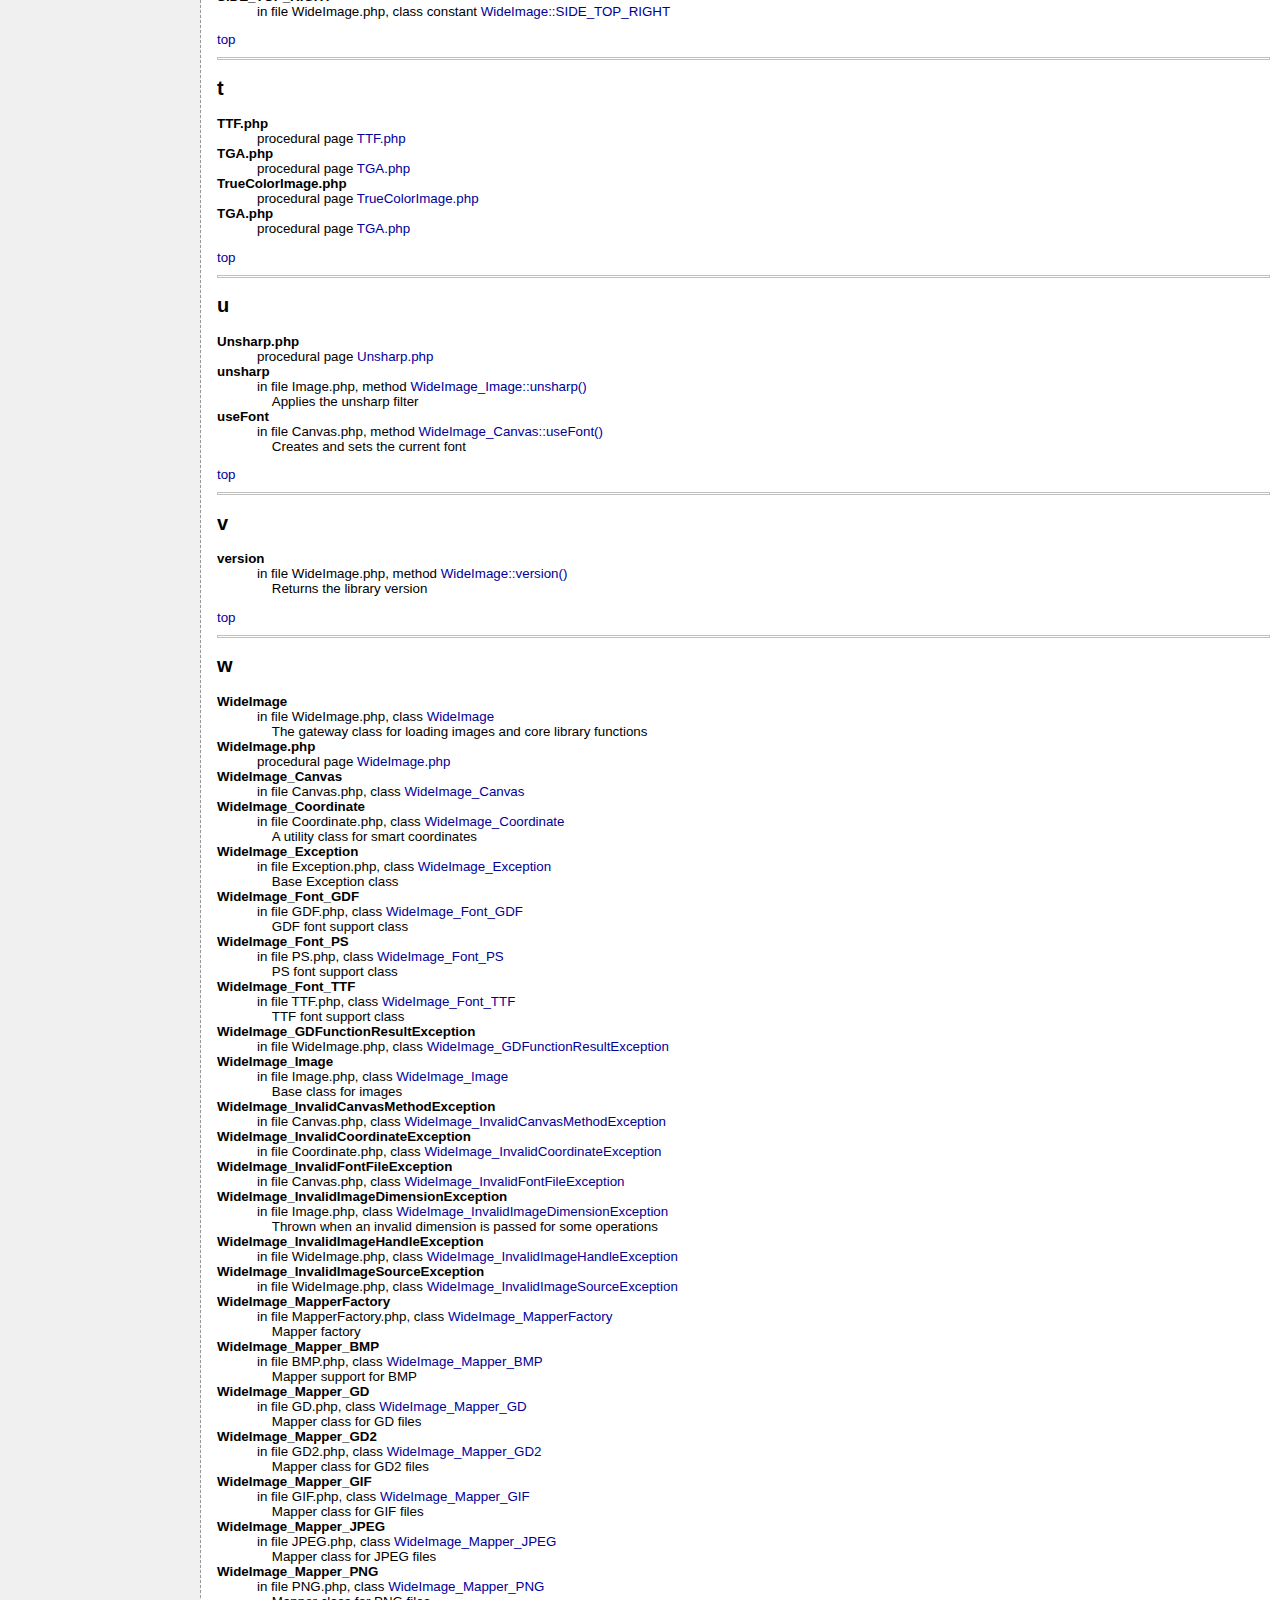
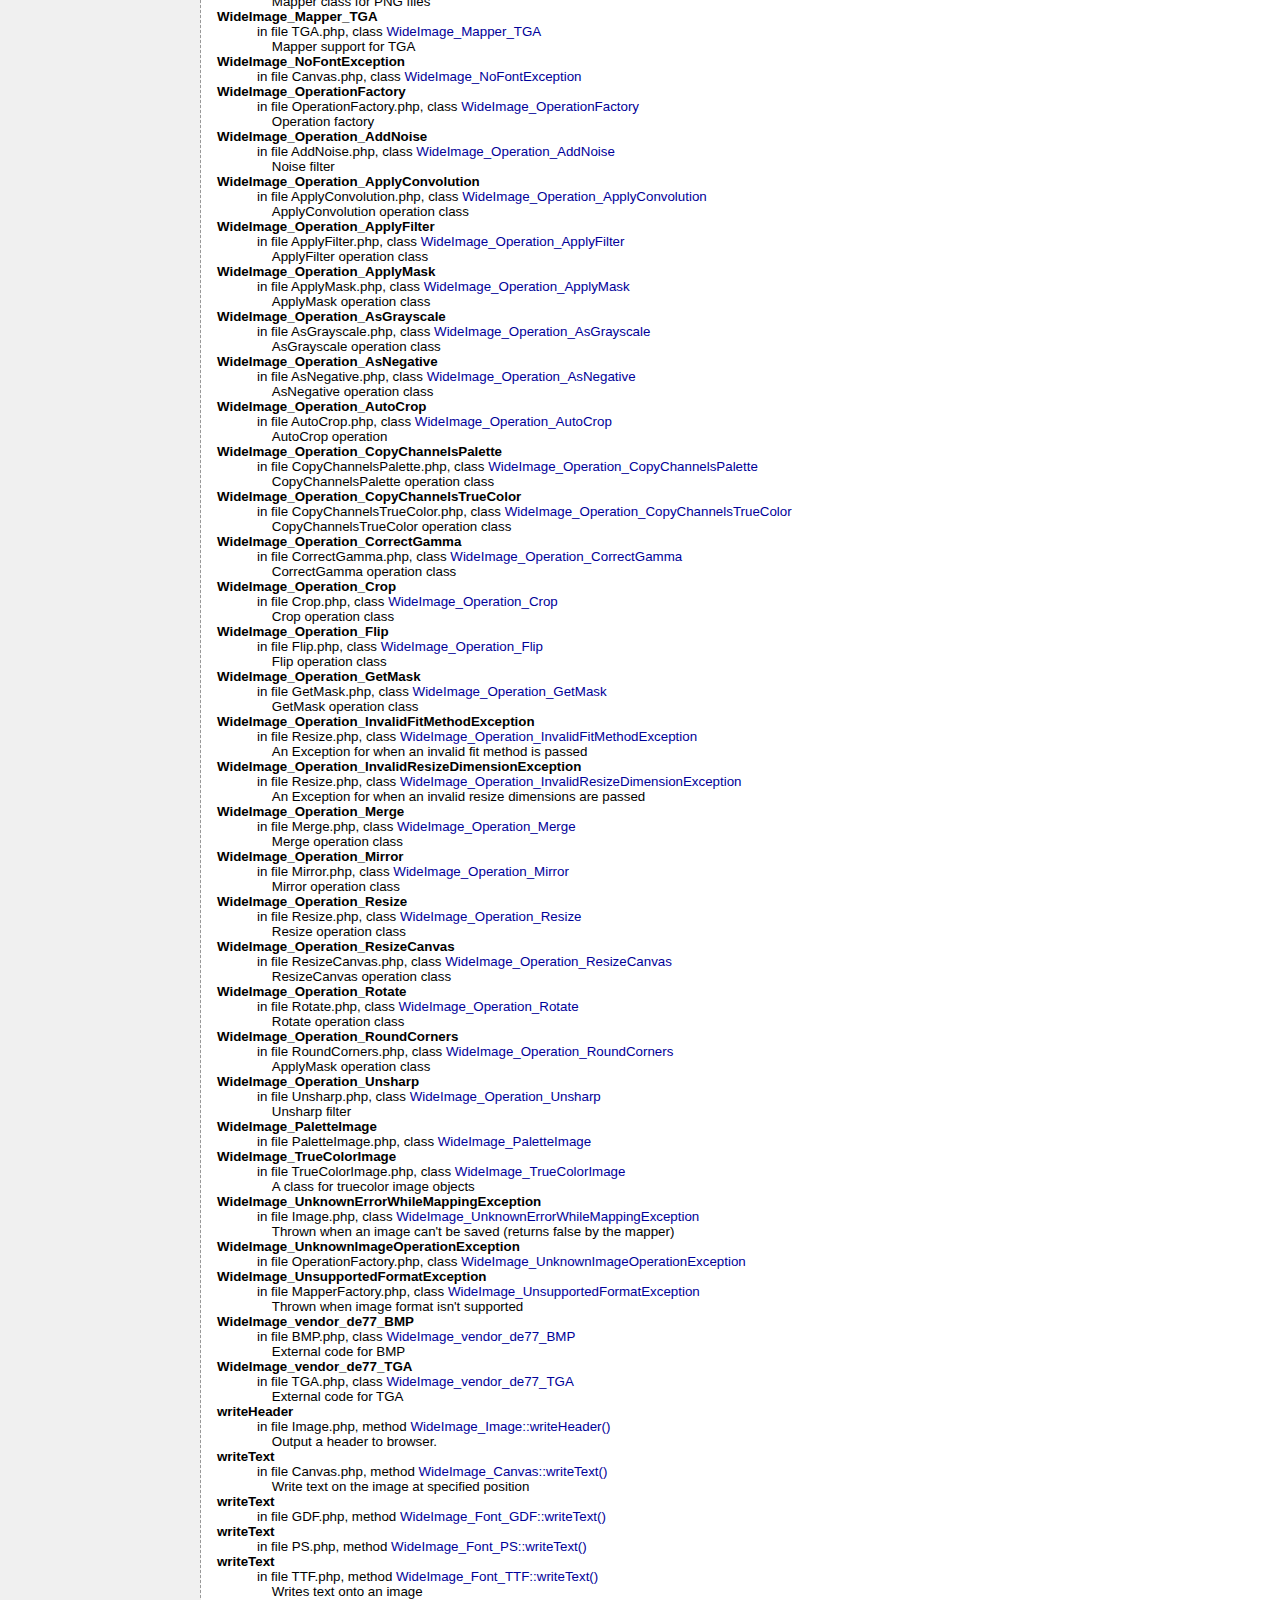
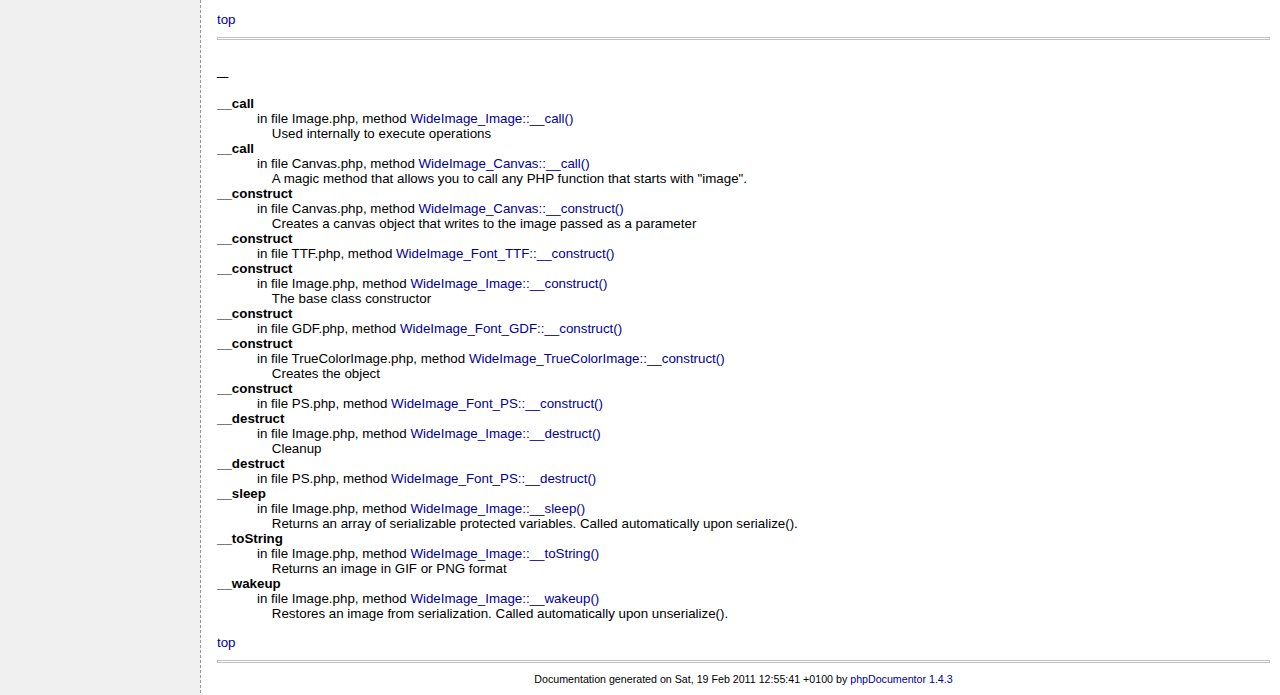
<file: php/WideImage/doc/elementindex.html>
<html>
<head>
<title>Element Index</title>
<link rel="stylesheet" type="text/css" href="media/style.css">
</head>
<body>

<table border="0" cellspacing="0" cellpadding="0" height="48" width="100%">
  <tr>
    <td class="header_top"></td>
  </tr>
  <tr><td class="header_line"><img src="media/empty.png" width="1" height="1" border="0" alt=""  /></td></tr>
  <tr>
    <td class="header_menu">
        
                                                                                                                      	    [ <a href="elementindex.html" class="menu">all elements</a> ]
    </td>
  </tr>
  <tr><td class="header_line"><img src="media/empty.png" width="1" height="1" border="0" alt=""  /></td></tr>
</table>

<table width="100%" border="0" cellpadding="0" cellspacing="0">
  <tr valign="top">
    <td width="200" class="menu">
      <b>Packages:</b><br />
              <a href="li_Internals.html">Internals</a><br />
              <a href="li_Exceptions.html">Exceptions</a><br />
              <a href="li_WideImage.html">WideImage</a><br />
              <a href="li_Internal-Operations.html">Internal-Operations</a><br />
              <a href="li_Internal-Mappers.html">Internal-Mappers</a><br />
            <br /><br />
                </td>
    <td>
      <table cellpadding="10" cellspacing="0" width="100%" border="0"><tr><td valign="top">

<a name="top"></a>
<h1>Index of all elements</h1>
	[ <a href="elementindex.html#a">a</a> ]
	[ <a href="elementindex.html#b">b</a> ]
	[ <a href="elementindex.html#c">c</a> ]
	[ <a href="elementindex.html#d">d</a> ]
	[ <a href="elementindex.html#e">e</a> ]
	[ <a href="elementindex.html#f">f</a> ]
	[ <a href="elementindex.html#g">g</a> ]
	[ <a href="elementindex.html#h">h</a> ]
	[ <a href="elementindex.html#i">i</a> ]
	[ <a href="elementindex.html#j">j</a> ]
	[ <a href="elementindex.html#l">l</a> ]
	[ <a href="elementindex.html#m">m</a> ]
	[ <a href="elementindex.html#o">o</a> ]
	[ <a href="elementindex.html#p">p</a> ]
	[ <a href="elementindex.html#r">r</a> ]
	[ <a href="elementindex.html#s">s</a> ]
	[ <a href="elementindex.html#t">t</a> ]
	[ <a href="elementindex.html#u">u</a> ]
	[ <a href="elementindex.html#v">v</a> ]
	[ <a href="elementindex.html#w">w</a> ]
	[ <a href="elementindex.html#_">_</a> ]

  <hr />
	<a name="a"></a>
	<div>
		<h2>a</h2>
		<dl>
							<dt><b>addNoise</b></dt>
				<dd>in file Image.php, method <a href="WideImage/WideImage_Image.html#methodaddNoise">WideImage_Image::addNoise()</a><br>&nbsp;&nbsp;&nbsp;&nbsp;Adds noise to the image</dd>
							<dt><b>allocateColor</b></dt>
				<dd>in file Image.php, method <a href="WideImage/WideImage_Image.html#methodallocateColor">WideImage_Image::allocateColor()</a><br>&nbsp;&nbsp;&nbsp;&nbsp;Allocate a color by RGB values.</dd>
							<dt><b>allocateColorAlpha</b></dt>
				<dd>in file TrueColorImage.php, method <a href="WideImage/WideImage_TrueColorImage.html#methodallocateColorAlpha">WideImage_TrueColorImage::allocateColorAlpha()</a><br>&nbsp;&nbsp;&nbsp;&nbsp;Allocates a color and returns its index</dd>
							<dt><b>alphaBlending</b></dt>
				<dd>in file TrueColorImage.php, method <a href="WideImage/WideImage_TrueColorImage.html#methodalphaBlending">WideImage_TrueColorImage::alphaBlending()</a><br>&nbsp;&nbsp;&nbsp;&nbsp;Sets alpha blending mode via imagealphablending()</dd>
							<dt><b>applyConvolution</b></dt>
				<dd>in file Image.php, method <a href="WideImage/WideImage_Image.html#methodapplyConvolution">WideImage_Image::applyConvolution()</a><br>&nbsp;&nbsp;&nbsp;&nbsp;Applies convolution matrix with imageconvolution()</dd>
							<dt><b>applyFilter</b></dt>
				<dd>in file Image.php, method <a href="WideImage/WideImage_Image.html#methodapplyFilter">WideImage_Image::applyFilter()</a><br>&nbsp;&nbsp;&nbsp;&nbsp;Applies a filter</dd>
							<dt><b>applyMask</b></dt>
				<dd>in file Image.php, method <a href="WideImage/WideImage_Image.html#methodapplyMask">WideImage_Image::applyMask()</a><br>&nbsp;&nbsp;&nbsp;&nbsp;Returns an image with applied mask</dd>
							<dt><b>asGrayscale</b></dt>
				<dd>in file Image.php, method <a href="WideImage/WideImage_Image.html#methodasGrayscale">WideImage_Image::asGrayscale()</a><br>&nbsp;&nbsp;&nbsp;&nbsp;Returns a grayscale copy of the image</dd>
							<dt><b>asNegative</b></dt>
				<dd>in file Image.php, method <a href="WideImage/WideImage_Image.html#methodasNegative">WideImage_Image::asNegative()</a><br>&nbsp;&nbsp;&nbsp;&nbsp;Returns a negative of the image</dd>
							<dt><b>asPalette</b></dt>
				<dd>in file Image.php, method <a href="WideImage/WideImage_Image.html#methodasPalette">WideImage_Image::asPalette()</a><br>&nbsp;&nbsp;&nbsp;&nbsp;Returns a palette copy (8bit) of the image</dd>
							<dt><b>asPalette</b></dt>
				<dd>in file PaletteImage.php, method <a href="WideImage/WideImage_PaletteImage.html#methodasPalette">WideImage_PaletteImage::asPalette()</a><br>&nbsp;&nbsp;&nbsp;&nbsp;(non-PHPdoc)</dd>
							<dt><b>asPalette</b></dt>
				<dd>in file TrueColorImage.php, method <a href="WideImage/WideImage_TrueColorImage.html#methodasPalette">WideImage_TrueColorImage::asPalette()</a></dd>
							<dt><b>assertValidImageHandle</b></dt>
				<dd>in file WideImage.php, method <a href="WideImage/WideImage.html#methodassertValidImageHandle">WideImage::assertValidImageHandle()</a><br>&nbsp;&nbsp;&nbsp;&nbsp;Throws exception if the handle isn't a valid GD resource</dd>
							<dt><b>asString</b></dt>
				<dd>in file Image.php, method <a href="WideImage/WideImage_Image.html#methodasString">WideImage_Image::asString()</a><br>&nbsp;&nbsp;&nbsp;&nbsp;Returns binary string with image data in format specified by $format</dd>
							<dt><b>asTrueColor</b></dt>
				<dd>in file TrueColorImage.php, method <a href="WideImage/WideImage_TrueColorImage.html#methodasTrueColor">WideImage_TrueColorImage::asTrueColor()</a><br>&nbsp;&nbsp;&nbsp;&nbsp;(non-PHPdoc)</dd>
							<dt><b>asTrueColor</b></dt>
				<dd>in file PaletteImage.php, method <a href="WideImage/WideImage_PaletteImage.html#methodasTrueColor">WideImage_PaletteImage::asTrueColor()</a><br>&nbsp;&nbsp;&nbsp;&nbsp;(non-PHPdoc)</dd>
							<dt><b>asTrueColor</b></dt>
				<dd>in file Image.php, method <a href="WideImage/WideImage_Image.html#methodasTrueColor">WideImage_Image::asTrueColor()</a><br>&nbsp;&nbsp;&nbsp;&nbsp;Returns a true-color copy of the image</dd>
							<dt><b>autoCrop</b></dt>
				<dd>in file Image.php, method <a href="WideImage/WideImage_Image.html#methodautoCrop">WideImage_Image::autoCrop()</a><br>&nbsp;&nbsp;&nbsp;&nbsp;Performs an auto-crop on the image</dd>
							<dt><b>AddNoise.php</b></dt>
				<dd>procedural page <a href="Internal-Operations/_Operation---AddNoise.php.html">AddNoise.php</a></dd>
							<dt><b>ApplyConvolution.php</b></dt>
				<dd>procedural page <a href="Internal-Operations/_Operation---ApplyConvolution.php.html">ApplyConvolution.php</a></dd>
							<dt><b>ApplyFilter.php</b></dt>
				<dd>procedural page <a href="Internal-Operations/_Operation---ApplyFilter.php.html">ApplyFilter.php</a></dd>
							<dt><b>ApplyMask.php</b></dt>
				<dd>procedural page <a href="Internal-Operations/_Operation---ApplyMask.php.html">ApplyMask.php</a></dd>
							<dt><b>AsGrayscale.php</b></dt>
				<dd>procedural page <a href="Internal-Operations/_Operation---AsGrayscale.php.html">AsGrayscale.php</a></dd>
							<dt><b>AsNegative.php</b></dt>
				<dd>procedural page <a href="Internal-Operations/_Operation---AsNegative.php.html">AsNegative.php</a></dd>
							<dt><b>AutoCrop.php</b></dt>
				<dd>procedural page <a href="Internal-Operations/_Operation---AutoCrop.php.html">AutoCrop.php</a></dd>
					</dl>
	</div>
	<a href="elementindex.html#top">top</a><br>
  <hr />
	<a name="b"></a>
	<div>
		<h2>b</h2>
		<dl>
							<dt><b>bit5</b></dt>
				<dd>in file TGA.php, method <a href="Internal-Mappers/WideImage_vendor_de77_TGA.html#methodbit5">WideImage_vendor_de77_TGA::bit5()</a></dd>
							<dt><b>byte</b></dt>
				<dd>in file AddNoise.php, method <a href="Internal-Operations/WideImage_Operation_AddNoise.html#methodbyte">WideImage_Operation_AddNoise::byte()</a><br>&nbsp;&nbsp;&nbsp;&nbsp;Returns value within (0,255)</dd>
							<dt><b>BMP.php</b></dt>
				<dd>procedural page <a href="Internal-Mappers/_Mapper---BMP.php.html">BMP.php</a></dd>
							<dt><b>BMP.php</b></dt>
				<dd>procedural page <a href="Internal-Mappers/_vendor---de77---BMP.php.html">BMP.php</a></dd>
					</dl>
	</div>
	<a href="elementindex.html#top">top</a><br>
  <hr />
	<a name="c"></a>
	<div>
		<h2>c</h2>
		<dl>
							<dt><b>$cache</b></dt>
				<dd>in file OperationFactory.php, variable <a href="Internals/WideImage_OperationFactory.html#var$cache">WideImage_OperationFactory::$cache</a></dd>
							<dt><b>$canvas</b></dt>
				<dd>in file Image.php, variable <a href="WideImage/WideImage_Image.html#var$canvas">WideImage_Image::$canvas</a><br>&nbsp;&nbsp;&nbsp;&nbsp;Canvas object</dd>
							<dt><b>$color</b></dt>
				<dd>in file TTF.php, variable <a href="WideImage/WideImage_Font_TTF.html#var$color">WideImage_Font_TTF::$color</a></dd>
							<dt><b>$color</b></dt>
				<dd>in file GDF.php, variable <a href="WideImage/WideImage_Font_GDF.html#var$color">WideImage_Font_GDF::$color</a></dd>
							<dt><b>$color</b></dt>
				<dd>in file PS.php, variable <a href="WideImage/WideImage_Font_PS.html#var$color">WideImage_Font_PS::$color</a></dd>
							<dt><b>$coord_align</b></dt>
				<dd>in file Coordinate.php, variable <a href="Internals/WideImage_Coordinate.html#var$coord_align">WideImage_Coordinate::$coord_align</a></dd>
							<dt><b>$coord_numeric</b></dt>
				<dd>in file Coordinate.php, variable <a href="Internals/WideImage_Coordinate.html#var$coord_numeric">WideImage_Coordinate::$coord_numeric</a></dd>
							<dt><b>$customMappers</b></dt>
				<dd>in file MapperFactory.php, variable <a href="Internals/WideImage_MapperFactory.html#var$customMappers">WideImage_MapperFactory::$customMappers</a></dd>
							<dt><b>Canvas.php</b></dt>
				<dd>procedural page <a href="WideImage/_Canvas.php.html">Canvas.php</a></dd>
							<dt><b>checkGD</b></dt>
				<dd>in file WideImage.php, method <a href="WideImage/WideImage.html#methodcheckGD">WideImage::checkGD()</a><br>&nbsp;&nbsp;&nbsp;&nbsp;Checks whether the gd library is loaded, and throws an exception otherwise</dd>
							<dt><b>colorNoise_fun</b></dt>
				<dd>in file AddNoise.php, method <a href="Internal-Operations/WideImage_Operation_AddNoise.html#methodcolorNoise_fun">WideImage_Operation_AddNoise::colorNoise_fun()</a><br>&nbsp;&nbsp;&nbsp;&nbsp;Adds color noise by altering given R,G,B values using specififed amount</dd>
							<dt><b>Coordinate.php</b></dt>
				<dd>procedural page <a href="Internals/_Coordinate.php.html">Coordinate.php</a></dd>
							<dt><b>copy</b></dt>
				<dd>in file Image.php, method <a href="WideImage/WideImage_Image.html#methodcopy">WideImage_Image::copy()</a><br>&nbsp;&nbsp;&nbsp;&nbsp;Returns a copy of the image object</dd>
							<dt><b>copyAsNew</b></dt>
				<dd>in file PaletteImage.php, method <a href="WideImage/WideImage_PaletteImage.html#methodcopyAsNew">WideImage_PaletteImage::copyAsNew()</a><br>&nbsp;&nbsp;&nbsp;&nbsp;Returns a copy of the image</dd>
							<dt><b>copyNoAlpha</b></dt>
				<dd>in file TrueColorImage.php, method <a href="WideImage/WideImage_TrueColorImage.html#methodcopyNoAlpha">WideImage_TrueColorImage::copyNoAlpha()</a><br>&nbsp;&nbsp;&nbsp;&nbsp;(non-PHPdoc)</dd>
							<dt><b>copyNoAlpha</b></dt>
				<dd>in file PaletteImage.php, method <a href="WideImage/WideImage_PaletteImage.html#methodcopyNoAlpha">WideImage_PaletteImage::copyNoAlpha()</a><br>&nbsp;&nbsp;&nbsp;&nbsp;(non-PHPdoc)</dd>
							<dt><b>copyNoAlpha</b></dt>
				<dd>in file Image.php, method <a href="WideImage/WideImage_Image.html#methodcopyNoAlpha">WideImage_Image::copyNoAlpha()</a><br>&nbsp;&nbsp;&nbsp;&nbsp;Returns an image without an alpha channel</dd>
							<dt><b>copyTo</b></dt>
				<dd>in file Image.php, method <a href="WideImage/WideImage_Image.html#methodcopyTo">WideImage_Image::copyTo()</a><br>&nbsp;&nbsp;&nbsp;&nbsp;Copies this image onto another image</dd>
							<dt><b>copyTransparencyFrom</b></dt>
				<dd>in file Image.php, method <a href="WideImage/WideImage_Image.html#methodcopyTransparencyFrom">WideImage_Image::copyTransparencyFrom()</a><br>&nbsp;&nbsp;&nbsp;&nbsp;Copies transparency information from $sourceImage. Optionally fills  the image with the transparent color at (0, 0).</dd>
							<dt><b>correctGamma</b></dt>
				<dd>in file Image.php, method <a href="WideImage/WideImage_Image.html#methodcorrectGamma">WideImage_Image::correctGamma()</a><br>&nbsp;&nbsp;&nbsp;&nbsp;Corrects gamma on the image</dd>
							<dt><b>create</b></dt>
				<dd>in file TrueColorImage.php, method <a href="WideImage/WideImage_TrueColorImage.html#methodcreate">WideImage_TrueColorImage::create()</a><br>&nbsp;&nbsp;&nbsp;&nbsp;Factory method that creates a true-color image object</dd>
							<dt><b>create</b></dt>
				<dd>in file PaletteImage.php, method <a href="WideImage/WideImage_PaletteImage.html#methodcreate">WideImage_PaletteImage::create()</a><br>&nbsp;&nbsp;&nbsp;&nbsp;Create a palette image</dd>
							<dt><b>createPaletteImage</b></dt>
				<dd>in file WideImage.php, method <a href="WideImage/WideImage.html#methodcreatePaletteImage">WideImage::createPaletteImage()</a><br>&nbsp;&nbsp;&nbsp;&nbsp;Factory method for creating a palette image</dd>
							<dt><b>createTrueColorImage</b></dt>
				<dd>in file WideImage.php, method <a href="WideImage/WideImage.html#methodcreateTrueColorImage">WideImage::createTrueColorImage()</a><br>&nbsp;&nbsp;&nbsp;&nbsp;Factory method for creating a true-color image</dd>
							<dt><b>crop</b></dt>
				<dd>in file Image.php, method <a href="WideImage/WideImage_Image.html#methodcrop">WideImage_Image::crop()</a><br>&nbsp;&nbsp;&nbsp;&nbsp;Returns a cropped rectangular portion of the image</dd>
							<dt><b>CopyChannelsPalette.php</b></dt>
				<dd>procedural page <a href="Internal-Operations/_Operation---CopyChannelsPalette.php.html">CopyChannelsPalette.php</a></dd>
							<dt><b>CopyChannelsTrueColor.php</b></dt>
				<dd>procedural page <a href="Internal-Operations/_Operation---CopyChannelsTrueColor.php.html">CopyChannelsTrueColor.php</a></dd>
							<dt><b>CorrectGamma.php</b></dt>
				<dd>procedural page <a href="Internal-Operations/_Operation---CorrectGamma.php.html">CorrectGamma.php</a></dd>
							<dt><b>Crop.php</b></dt>
				<dd>procedural page <a href="Internal-Operations/_Operation---Crop.php.html">Crop.php</a></dd>
					</dl>
	</div>
	<a href="elementindex.html#top">top</a><br>
  <hr />
	<a name="d"></a>
	<div>
		<h2>d</h2>
		<dl>
							<dt><b>dec_bits</b></dt>
				<dd>in file TGA.php, method <a href="Internal-Mappers/WideImage_vendor_de77_TGA.html#methoddec_bits">WideImage_vendor_de77_TGA::dec_bits()</a></dd>
							<dt><b>destroy</b></dt>
				<dd>in file Image.php, method <a href="WideImage/WideImage_Image.html#methoddestroy">WideImage_Image::destroy()</a><br>&nbsp;&nbsp;&nbsp;&nbsp;This method destroy the image handle, and releases the image resource.</dd>
							<dt><b>determineFormat</b></dt>
				<dd>in file MapperFactory.php, method <a href="Internals/WideImage_MapperFactory.html#methoddetermineFormat">WideImage_MapperFactory::determineFormat()</a></dd>
							<dt><b>doCreate</b></dt>
				<dd>in file TrueColorImage.php, method <a href="WideImage/WideImage_TrueColorImage.html#methoddoCreate">WideImage_TrueColorImage::doCreate()</a></dd>
							<dt><b>doCreate</b></dt>
				<dd>in file PaletteImage.php, method <a href="WideImage/WideImage_PaletteImage.html#methoddoCreate">WideImage_PaletteImage::doCreate()</a></dd>
							<dt><b>dwordize</b></dt>
				<dd>in file TGA.php, method <a href="Internal-Mappers/WideImage_vendor_de77_TGA.html#methoddwordize">WideImage_vendor_de77_TGA::dwordize()</a></dd>
					</dl>
	</div>
	<a href="elementindex.html#top">top</a><br>
  <hr />
	<a name="e"></a>
	<div>
		<h2>e</h2>
		<dl>
							<dt><b>evaluate</b></dt>
				<dd>in file Coordinate.php, method <a href="Internals/WideImage_Coordinate.html#methodevaluate">WideImage_Coordinate::evaluate()</a><br>&nbsp;&nbsp;&nbsp;&nbsp;Evaluates the $coord relatively to $dim</dd>
							<dt><b>Exception.php</b></dt>
				<dd>procedural page <a href="WideImage/_Exception.php.html">Exception.php</a></dd>
							<dt><b>execute</b></dt>
				<dd>in file Merge.php, method <a href="Internal-Operations/WideImage_Operation_Merge.html#methodexecute">WideImage_Operation_Merge::execute()</a><br>&nbsp;&nbsp;&nbsp;&nbsp;Returns a merged image</dd>
							<dt><b>execute</b></dt>
				<dd>in file GetMask.php, method <a href="Internal-Operations/WideImage_Operation_GetMask.html#methodexecute">WideImage_Operation_GetMask::execute()</a><br>&nbsp;&nbsp;&nbsp;&nbsp;Returns a mask</dd>
							<dt><b>execute</b></dt>
				<dd>in file Flip.php, method <a href="Internal-Operations/WideImage_Operation_Flip.html#methodexecute">WideImage_Operation_Flip::execute()</a><br>&nbsp;&nbsp;&nbsp;&nbsp;Returns a flipped image</dd>
							<dt><b>execute</b></dt>
				<dd>in file Mirror.php, method <a href="Internal-Operations/WideImage_Operation_Mirror.html#methodexecute">WideImage_Operation_Mirror::execute()</a><br>&nbsp;&nbsp;&nbsp;&nbsp;Returns a mirrored image</dd>
							<dt><b>execute</b></dt>
				<dd>in file Resize.php, method <a href="Internal-Operations/WideImage_Operation_Resize.html#methodexecute">WideImage_Operation_Resize::execute()</a><br>&nbsp;&nbsp;&nbsp;&nbsp;Returns a resized image</dd>
							<dt><b>execute</b></dt>
				<dd>in file Unsharp.php, method <a href="Internal-Operations/WideImage_Operation_Unsharp.html#methodexecute">WideImage_Operation_Unsharp::execute()</a><br>&nbsp;&nbsp;&nbsp;&nbsp;Returns sharpened image</dd>
							<dt><b>execute</b></dt>
				<dd>in file RoundCorners.php, method <a href="Internal-Operations/WideImage_Operation_RoundCorners.html#methodexecute">WideImage_Operation_RoundCorners::execute()</a></dd>
							<dt><b>execute</b></dt>
				<dd>in file Rotate.php, method <a href="Internal-Operations/WideImage_Operation_Rotate.html#methodexecute">WideImage_Operation_Rotate::execute()</a><br>&nbsp;&nbsp;&nbsp;&nbsp;Returns rotated image</dd>
							<dt><b>execute</b></dt>
				<dd>in file ResizeCanvas.php, method <a href="Internal-Operations/WideImage_Operation_ResizeCanvas.html#methodexecute">WideImage_Operation_ResizeCanvas::execute()</a><br>&nbsp;&nbsp;&nbsp;&nbsp;Returns an image with a resized canvas</dd>
							<dt><b>execute</b></dt>
				<dd>in file Crop.php, method <a href="Internal-Operations/WideImage_Operation_Crop.html#methodexecute">WideImage_Operation_Crop::execute()</a><br>&nbsp;&nbsp;&nbsp;&nbsp;Returns a cropped image</dd>
							<dt><b>execute</b></dt>
				<dd>in file AsGrayscale.php, method <a href="Internal-Operations/WideImage_Operation_AsGrayscale.html#methodexecute">WideImage_Operation_AsGrayscale::execute()</a><br>&nbsp;&nbsp;&nbsp;&nbsp;Returns a greyscale copy of an image</dd>
							<dt><b>execute</b></dt>
				<dd>in file ApplyMask.php, method <a href="Internal-Operations/WideImage_Operation_ApplyMask.html#methodexecute">WideImage_Operation_ApplyMask::execute()</a><br>&nbsp;&nbsp;&nbsp;&nbsp;Applies a mask on the copy of source image</dd>
							<dt><b>execute</b></dt>
				<dd>in file ApplyFilter.php, method <a href="Internal-Operations/WideImage_Operation_ApplyFilter.html#methodexecute">WideImage_Operation_ApplyFilter::execute()</a><br>&nbsp;&nbsp;&nbsp;&nbsp;Executes imagefilter</dd>
							<dt><b>execute</b></dt>
				<dd>in file ApplyConvolution.php, method <a href="Internal-Operations/WideImage_Operation_ApplyConvolution.html#methodexecute">WideImage_Operation_ApplyConvolution::execute()</a><br>&nbsp;&nbsp;&nbsp;&nbsp;Executes imageconvolution() filter</dd>
							<dt><b>execute</b></dt>
				<dd>in file AsNegative.php, method <a href="Internal-Operations/WideImage_Operation_AsNegative.html#methodexecute">WideImage_Operation_AsNegative::execute()</a><br>&nbsp;&nbsp;&nbsp;&nbsp;Returns a greyscale copy of an image</dd>
							<dt><b>execute</b></dt>
				<dd>in file AutoCrop.php, method <a href="Internal-Operations/WideImage_Operation_AutoCrop.html#methodexecute">WideImage_Operation_AutoCrop::execute()</a><br>&nbsp;&nbsp;&nbsp;&nbsp;Executes the auto-crop operation on the $img</dd>
							<dt><b>execute</b></dt>
				<dd>in file CopyChannelsTrueColor.php, method <a href="Internal-Operations/WideImage_Operation_CopyChannelsTrueColor.html#methodexecute">WideImage_Operation_CopyChannelsTrueColor::execute()</a><br>&nbsp;&nbsp;&nbsp;&nbsp;Returns an image with only specified channels copied</dd>
							<dt><b>execute</b></dt>
				<dd>in file AddNoise.php, method <a href="Internal-Operations/WideImage_Operation_AddNoise.html#methodexecute">WideImage_Operation_AddNoise::execute()</a><br>&nbsp;&nbsp;&nbsp;&nbsp;Returns image with noise added</dd>
							<dt><b>execute</b></dt>
				<dd>in file CopyChannelsPalette.php, method <a href="Internal-Operations/WideImage_Operation_CopyChannelsPalette.html#methodexecute">WideImage_Operation_CopyChannelsPalette::execute()</a><br>&nbsp;&nbsp;&nbsp;&nbsp;Returns an image with only specified channels copied</dd>
							<dt><b>execute</b></dt>
				<dd>in file CorrectGamma.php, method <a href="Internal-Operations/WideImage_Operation_CorrectGamma.html#methodexecute">WideImage_Operation_CorrectGamma::execute()</a><br>&nbsp;&nbsp;&nbsp;&nbsp;Executes imagegammacorrect()</dd>
							<dt><b>extractExtension</b></dt>
				<dd>in file MapperFactory.php, method <a href="Internals/WideImage_MapperFactory.html#methodextractExtension">WideImage_MapperFactory::extractExtension()</a></dd>
					</dl>
	</div>
	<a href="elementindex.html#top">top</a><br>
  <hr />
	<a name="f"></a>
	<div>
		<h2>f</h2>
		<dl>
							<dt><b>$face</b></dt>
				<dd>in file TTF.php, variable <a href="WideImage/WideImage_Font_TTF.html#var$face">WideImage_Font_TTF::$face</a></dd>
							<dt><b>$font</b></dt>
				<dd>in file Canvas.php, variable <a href="WideImage/WideImage_Canvas.html#var$font">WideImage_Canvas::$font</a></dd>
							<dt><b>$font</b></dt>
				<dd>in file GDF.php, variable <a href="WideImage/WideImage_Font_GDF.html#var$font">WideImage_Font_GDF::$font</a></dd>
							<dt><b>fill</b></dt>
				<dd>in file Image.php, method <a href="WideImage/WideImage_Image.html#methodfill">WideImage_Image::fill()</a><br>&nbsp;&nbsp;&nbsp;&nbsp;Fill the image at ($x, $y) with color index $color</dd>
							<dt><b>filter</b></dt>
				<dd>in file AddNoise.php, method <a href="Internal-Operations/WideImage_Operation_AddNoise.html#methodfilter">WideImage_Operation_AddNoise::filter()</a><br>&nbsp;&nbsp;&nbsp;&nbsp;Returns image with every pixel changed by specififed function</dd>
							<dt><b>fix</b></dt>
				<dd>in file Coordinate.php, method <a href="Internals/WideImage_Coordinate.html#methodfix">WideImage_Coordinate::fix()</a><br>&nbsp;&nbsp;&nbsp;&nbsp;Calculates and fixes a smart coordinate into a numeric value</dd>
							<dt><b>flip</b></dt>
				<dd>in file Image.php, method <a href="WideImage/WideImage_Image.html#methodflip">WideImage_Image::flip()</a><br>&nbsp;&nbsp;&nbsp;&nbsp;Returns a flipped (mirrored over horizontal line) copy of the image</dd>
							<dt><b>Flip.php</b></dt>
				<dd>procedural page <a href="Internal-Operations/_Operation---Flip.php.html">Flip.php</a></dd>
					</dl>
	</div>
	<a href="elementindex.html#top">top</a><br>
  <hr />
	<a name="g"></a>
	<div>
		<h2>g</h2>
		<dl>
							<dt><b>GDF.php</b></dt>
				<dd>procedural page <a href="WideImage/_Font---GDF.php.html">GDF.php</a></dd>
							<dt><b>get</b></dt>
				<dd>in file OperationFactory.php, method <a href="Internals/WideImage_OperationFactory.html#methodget">WideImage_OperationFactory::get()</a></dd>
							<dt><b>getCanvas</b></dt>
				<dd>in file Image.php, method <a href="WideImage/WideImage_Image.html#methodgetCanvas">WideImage_Image::getCanvas()</a><br>&nbsp;&nbsp;&nbsp;&nbsp;Returns the canvas object</dd>
							<dt><b>getChannels</b></dt>
				<dd>in file PaletteImage.php, method <a href="WideImage/WideImage_PaletteImage.html#methodgetChannels">WideImage_PaletteImage::getChannels()</a><br>&nbsp;&nbsp;&nbsp;&nbsp;(non-PHPdoc)</dd>
							<dt><b>getChannels</b></dt>
				<dd>in file Image.php, method <a href="WideImage/WideImage_Image.html#methodgetChannels">WideImage_Image::getChannels()</a><br>&nbsp;&nbsp;&nbsp;&nbsp;Retrieve an image with selected channels</dd>
							<dt><b>getChannels</b></dt>
				<dd>in file TrueColorImage.php, method <a href="WideImage/WideImage_TrueColorImage.html#methodgetChannels">WideImage_TrueColorImage::getChannels()</a></dd>
							<dt><b>getClosestColor</b></dt>
				<dd>in file Image.php, method <a href="WideImage/WideImage_Image.html#methodgetClosestColor">WideImage_Image::getClosestColor()</a><br>&nbsp;&nbsp;&nbsp;&nbsp;Returns closest color index that matches the given RGB value. Uses  PHP's imagecolorclosest()</dd>
							<dt><b>getClosestColorAlpha</b></dt>
				<dd>in file TrueColorImage.php, method <a href="WideImage/WideImage_TrueColorImage.html#methodgetClosestColorAlpha">WideImage_TrueColorImage::getClosestColorAlpha()</a><br>&nbsp;&nbsp;&nbsp;&nbsp;Returns the index of the color that best match the given color components</dd>
							<dt><b>getColorAt</b></dt>
				<dd>in file Image.php, method <a href="WideImage/WideImage_Image.html#methodgetColorAt">WideImage_Image::getColorAt()</a><br>&nbsp;&nbsp;&nbsp;&nbsp;Returns an index of the color at $x, $y</dd>
							<dt><b>getColorRGB</b></dt>
				<dd>in file Image.php, method <a href="WideImage/WideImage_Image.html#methodgetColorRGB">WideImage_Image::getColorRGB()</a><br>&nbsp;&nbsp;&nbsp;&nbsp;Returns a color's RGB</dd>
							<dt><b>getCustomMappers</b></dt>
				<dd>in file MapperFactory.php, method <a href="Internals/WideImage_MapperFactory.html#methodgetCustomMappers">WideImage_MapperFactory::getCustomMappers()</a></dd>
							<dt><b>getExactColor</b></dt>
				<dd>in file Image.php, method <a href="WideImage/WideImage_Image.html#methodgetExactColor">WideImage_Image::getExactColor()</a><br>&nbsp;&nbsp;&nbsp;&nbsp;Returns the color index that exactly matches the given RGB value. Uses  PHP's imagecolorexact()</dd>
							<dt><b>getExactColorAlpha</b></dt>
				<dd>in file TrueColorImage.php, method <a href="WideImage/WideImage_TrueColorImage.html#methodgetExactColorAlpha">WideImage_TrueColorImage::getExactColorAlpha()</a><br>&nbsp;&nbsp;&nbsp;&nbsp;Returns the index of the color that exactly match the given color components</dd>
							<dt><b>getHandle</b></dt>
				<dd>in file Image.php, method <a href="WideImage/WideImage_Image.html#methodgetHandle">WideImage_Image::getHandle()</a><br>&nbsp;&nbsp;&nbsp;&nbsp;Returns the GD image resource</dd>
							<dt><b>getHeight</b></dt>
				<dd>in file Image.php, method <a href="WideImage/WideImage_Image.html#methodgetHeight">WideImage_Image::getHeight()</a></dd>
							<dt><b>getMask</b></dt>
				<dd>in file Image.php, method <a href="WideImage/WideImage_Image.html#methodgetMask">WideImage_Image::getMask()</a><br>&nbsp;&nbsp;&nbsp;&nbsp;Returns the image's mask</dd>
							<dt><b>getOperation</b></dt>
				<dd>in file Image.php, method <a href="WideImage/WideImage_Image.html#methodgetOperation">WideImage_Image::getOperation()</a><br>&nbsp;&nbsp;&nbsp;&nbsp;Used internally to create Operation objects</dd>
							<dt><b>getRGBAt</b></dt>
				<dd>in file Image.php, method <a href="WideImage/WideImage_Image.html#methodgetRGBAt">WideImage_Image::getRGBAt()</a><br>&nbsp;&nbsp;&nbsp;&nbsp;Returns a RGBA array for pixel at $x, $y</dd>
							<dt><b>getTransparentColor</b></dt>
				<dd>in file Image.php, method <a href="WideImage/WideImage_Image.html#methodgetTransparentColor">WideImage_Image::getTransparentColor()</a></dd>
							<dt><b>getTransparentColorRGB</b></dt>
				<dd>in file Image.php, method <a href="WideImage/WideImage_Image.html#methodgetTransparentColorRGB">WideImage_Image::getTransparentColorRGB()</a><br>&nbsp;&nbsp;&nbsp;&nbsp;Returns a RGB array of the transparent color or null if none.</dd>
							<dt><b>getWidth</b></dt>
				<dd>in file Image.php, method <a href="WideImage/WideImage_Image.html#methodgetWidth">WideImage_Image::getWidth()</a></dd>
							<dt><b>GD.php</b></dt>
				<dd>procedural page <a href="Internal-Mappers/_Mapper---GD.php.html">GD.php</a></dd>
							<dt><b>GD2.php</b></dt>
				<dd>procedural page <a href="Internal-Mappers/_Mapper---GD2.php.html">GD2.php</a></dd>
							<dt><b>GIF.php</b></dt>
				<dd>procedural page <a href="Internal-Mappers/_Mapper---GIF.php.html">GIF.php</a></dd>
							<dt><b>GetMask.php</b></dt>
				<dd>procedural page <a href="Internal-Operations/_Operation---GetMask.php.html">GetMask.php</a></dd>
					</dl>
	</div>
	<a href="elementindex.html#top">top</a><br>
  <hr />
	<a name="h"></a>
	<div>
		<h2>h</h2>
		<dl>
							<dt><b>$handle</b></dt>
				<dd>in file PS.php, variable <a href="WideImage/WideImage_Font_PS.html#var$handle">WideImage_Font_PS::$handle</a></dd>
							<dt><b>$handle</b></dt>
				<dd>in file Image.php, variable <a href="WideImage/WideImage_Image.html#var$handle">WideImage_Image::$handle</a><br>&nbsp;&nbsp;&nbsp;&nbsp;Holds the image resource</dd>
							<dt><b>$handle</b></dt>
				<dd>in file Canvas.php, variable <a href="WideImage/WideImage_Canvas.html#var$handle">WideImage_Canvas::$handle</a></dd>
							<dt><b>$handleReleased</b></dt>
				<dd>in file Image.php, variable <a href="WideImage/WideImage_Image.html#var$handleReleased">WideImage_Image::$handleReleased</a><br>&nbsp;&nbsp;&nbsp;&nbsp;Flag that determines if WideImage should call imagedestroy() upon object destruction</dd>
					</dl>
	</div>
	<a href="elementindex.html#top">top</a><br>
  <hr />
	<a name="i"></a>
	<div>
		<h2>i</h2>
		<dl>
							<dt><b>$image</b></dt>
				<dd>in file Canvas.php, variable <a href="WideImage/WideImage_Canvas.html#var$image">WideImage_Canvas::$image</a></dd>
							<dt><b>Image.php</b></dt>
				<dd>procedural page <a href="WideImage/_Image.php.html">Image.php</a></dd>
							<dt><b>imagebmp</b></dt>
				<dd>in file BMP.php, method <a href="Internal-Mappers/WideImage_vendor_de77_BMP.html#methodimagebmp">WideImage_vendor_de77_BMP::imagebmp()</a></dd>
							<dt><b>imagecreatefrombmp</b></dt>
				<dd>in file BMP.php, method <a href="Internal-Mappers/WideImage_vendor_de77_BMP.html#methodimagecreatefrombmp">WideImage_vendor_de77_BMP::imagecreatefrombmp()</a></dd>
							<dt><b>imagecreatefromstring</b></dt>
				<dd>in file TGA.php, method <a href="Internal-Mappers/WideImage_vendor_de77_TGA.html#methodimagecreatefromstring">WideImage_vendor_de77_TGA::imagecreatefromstring()</a></dd>
							<dt><b>imagecreatefromstring</b></dt>
				<dd>in file BMP.php, method <a href="Internal-Mappers/WideImage_vendor_de77_BMP.html#methodimagecreatefromstring">WideImage_vendor_de77_BMP::imagecreatefromstring()</a></dd>
							<dt><b>imagecreatefromtga</b></dt>
				<dd>in file TGA.php, method <a href="Internal-Mappers/WideImage_vendor_de77_TGA.html#methodimagecreatefromtga">WideImage_vendor_de77_TGA::imagecreatefromtga()</a></dd>
							<dt><b>isTransparent</b></dt>
				<dd>in file Image.php, method <a href="WideImage/WideImage_Image.html#methodisTransparent">WideImage_Image::isTransparent()</a></dd>
							<dt><b>isTrueColor</b></dt>
				<dd>in file TrueColorImage.php, method <a href="WideImage/WideImage_TrueColorImage.html#methodisTrueColor">WideImage_TrueColorImage::isTrueColor()</a></dd>
							<dt><b>isTrueColor</b></dt>
				<dd>in file Image.php, method <a href="WideImage/WideImage_Image.html#methodisTrueColor">WideImage_Image::isTrueColor()</a><br>&nbsp;&nbsp;&nbsp;&nbsp;Returns true if the image is true-color, false otherwise</dd>
							<dt><b>isTrueColor</b></dt>
				<dd>in file PaletteImage.php, method <a href="WideImage/WideImage_PaletteImage.html#methodisTrueColor">WideImage_PaletteImage::isTrueColor()</a><br>&nbsp;&nbsp;&nbsp;&nbsp;(non-PHPdoc)</dd>
							<dt><b>isValid</b></dt>
				<dd>in file Image.php, method <a href="WideImage/WideImage_Image.html#methodisValid">WideImage_Image::isValid()</a></dd>
							<dt><b>isValidImageHandle</b></dt>
				<dd>in file WideImage.php, method <a href="WideImage/WideImage.html#methodisValidImageHandle">WideImage::isValidImageHandle()</a><br>&nbsp;&nbsp;&nbsp;&nbsp;Check whether the given handle is a valid GD resource</dd>
					</dl>
	</div>
	<a href="elementindex.html#top">top</a><br>
  <hr />
	<a name="j"></a>
	<div>
		<h2>j</h2>
		<dl>
							<dt><b>JPEG.php</b></dt>
				<dd>procedural page <a href="Internal-Mappers/_Mapper---JPEG.php.html">JPEG.php</a></dd>
					</dl>
	</div>
	<a href="elementindex.html#top">top</a><br>
  <hr />
	<a name="l"></a>
	<div>
		<h2>l</h2>
		<dl>
							<dt><b>load</b></dt>
				<dd>in file BMP.php, method <a href="Internal-Mappers/WideImage_Mapper_BMP.html#methodload">WideImage_Mapper_BMP::load()</a></dd>
							<dt><b>load</b></dt>
				<dd>in file TGA.php, method <a href="Internal-Mappers/WideImage_Mapper_TGA.html#methodload">WideImage_Mapper_TGA::load()</a></dd>
							<dt><b>load</b></dt>
				<dd>in file WideImage.php, method <a href="WideImage/WideImage.html#methodload">WideImage::load()</a><br>&nbsp;&nbsp;&nbsp;&nbsp;Loads an image from a file, URL, HTML input file field, binary string, or a valid image handle.</dd>
							<dt><b>load</b></dt>
				<dd>in file JPEG.php, method <a href="Internal-Mappers/WideImage_Mapper_JPEG.html#methodload">WideImage_Mapper_JPEG::load()</a></dd>
							<dt><b>load</b></dt>
				<dd>in file PNG.php, method <a href="Internal-Mappers/WideImage_Mapper_PNG.html#methodload">WideImage_Mapper_PNG::load()</a></dd>
							<dt><b>load</b></dt>
				<dd>in file GIF.php, method <a href="Internal-Mappers/WideImage_Mapper_GIF.html#methodload">WideImage_Mapper_GIF::load()</a></dd>
							<dt><b>load</b></dt>
				<dd>in file GD.php, method <a href="Internal-Mappers/WideImage_Mapper_GD.html#methodload">WideImage_Mapper_GD::load()</a></dd>
							<dt><b>load</b></dt>
				<dd>in file GD2.php, method <a href="Internal-Mappers/WideImage_Mapper_GD2.html#methodload">WideImage_Mapper_GD2::load()</a></dd>
							<dt><b>loadFromFile</b></dt>
				<dd>in file WideImage.php, method <a href="WideImage/WideImage.html#methodloadFromFile">WideImage::loadFromFile()</a><br>&nbsp;&nbsp;&nbsp;&nbsp;Create and load an image from a file or URL. The image format is auto-detected.</dd>
							<dt><b>loadFromHandle</b></dt>
				<dd>in file WideImage.php, method <a href="WideImage/WideImage.html#methodloadFromHandle">WideImage::loadFromHandle()</a><br>&nbsp;&nbsp;&nbsp;&nbsp;Create and load an image from an image handle.</dd>
							<dt><b>loadFromString</b></dt>
				<dd>in file WideImage.php, method <a href="WideImage/WideImage.html#methodloadFromString">WideImage::loadFromString()</a><br>&nbsp;&nbsp;&nbsp;&nbsp;Create and load an image from a string. Format is auto-detected.</dd>
							<dt><b>loadFromString</b></dt>
				<dd>in file BMP.php, method <a href="Internal-Mappers/WideImage_Mapper_BMP.html#methodloadFromString">WideImage_Mapper_BMP::loadFromString()</a></dd>
							<dt><b>loadFromString</b></dt>
				<dd>in file TGA.php, method <a href="Internal-Mappers/WideImage_Mapper_TGA.html#methodloadFromString">WideImage_Mapper_TGA::loadFromString()</a></dd>
							<dt><b>loadFromUpload</b></dt>
				<dd>in file WideImage.php, method <a href="WideImage/WideImage.html#methodloadFromUpload">WideImage::loadFromUpload()</a><br>&nbsp;&nbsp;&nbsp;&nbsp;This method loads a file from the $_FILES array. The image format is auto-detected.</dd>
					</dl>
	</div>
	<a href="elementindex.html#top">top</a><br>
  <hr />
	<a name="m"></a>
	<div>
		<h2>m</h2>
		<dl>
							<dt><b>$mappers</b></dt>
				<dd>in file MapperFactory.php, variable <a href="Internals/WideImage_MapperFactory.html#var$mappers">WideImage_MapperFactory::$mappers</a></dd>
							<dt><b>$mimeTable</b></dt>
				<dd>in file MapperFactory.php, variable <a href="Internals/WideImage_MapperFactory.html#var$mimeTable">WideImage_MapperFactory::$mimeTable</a></dd>
							<dt><b>MapperFactory.php</b></dt>
				<dd>procedural page <a href="WideImage/_MapperFactory.php.html">MapperFactory.php</a></dd>
							<dt><b>merge</b></dt>
				<dd>in file Image.php, method <a href="WideImage/WideImage_Image.html#methodmerge">WideImage_Image::merge()</a><br>&nbsp;&nbsp;&nbsp;&nbsp;This method lays the overlay (watermark) on the image.</dd>
							<dt><b>mimeType</b></dt>
				<dd>in file MapperFactory.php, method <a href="Internals/WideImage_MapperFactory.html#methodmimeType">WideImage_MapperFactory::mimeType()</a></dd>
							<dt><b>mirror</b></dt>
				<dd>in file Image.php, method <a href="WideImage/WideImage_Image.html#methodmirror">WideImage_Image::mirror()</a><br>&nbsp;&nbsp;&nbsp;&nbsp;Returns a mirrored copy of the image</dd>
							<dt><b>monoNoise_fun</b></dt>
				<dd>in file AddNoise.php, method <a href="Internal-Operations/WideImage_Operation_AddNoise.html#methodmonoNoise_fun">WideImage_Operation_AddNoise::monoNoise_fun()</a><br>&nbsp;&nbsp;&nbsp;&nbsp;Adds mono noise by altering given R,G,B values using specififed amount</dd>
							<dt><b>Merge.php</b></dt>
				<dd>procedural page <a href="Internal-Operations/_Operation---Merge.php.html">Merge.php</a></dd>
							<dt><b>Mirror.php</b></dt>
				<dd>procedural page <a href="Internal-Operations/_Operation---Mirror.php.html">Mirror.php</a></dd>
					</dl>
	</div>
	<a href="elementindex.html#top">top</a><br>
  <hr />
	<a name="o"></a>
	<div>
		<h2>o</h2>
		<dl>
							<dt><b>$one_arg_filters</b></dt>
				<dd>in file ApplyFilter.php, variable <a href="Internal-Operations/WideImage_Operation_ApplyFilter.html#var$one_arg_filters">WideImage_Operation_ApplyFilter::$one_arg_filters</a><br>&nbsp;&nbsp;&nbsp;&nbsp;A list of filters that only accept one arguments for imagefilter()</dd>
							<dt><b>OperationFactory.php</b></dt>
				<dd>procedural page <a href="Internals/_OperationFactory.php.html">OperationFactory.php</a></dd>
							<dt><b>output</b></dt>
				<dd>in file Image.php, method <a href="WideImage/WideImage_Image.html#methodoutput">WideImage_Image::output()</a><br>&nbsp;&nbsp;&nbsp;&nbsp;Outputs the image to browser</dd>
					</dl>
	</div>
	<a href="elementindex.html#top">top</a><br>
  <hr />
	<a name="p"></a>
	<div>
		<h2>p</h2>
		<dl>
							<dt><b>$path</b></dt>
				<dd>in file WideImage.php, variable <a href="WideImage/WideImage.html#var$path">WideImage::$path</a></dd>
							<dt><b>PS.php</b></dt>
				<dd>procedural page <a href="WideImage/_Font---PS.php.html">PS.php</a></dd>
							<dt><b>PNG.php</b></dt>
				<dd>procedural page <a href="Internal-Mappers/_Mapper---PNG.php.html">PNG.php</a></dd>
							<dt><b>PaletteImage.php</b></dt>
				<dd>procedural page <a href="WideImage/_PaletteImage.php.html">PaletteImage.php</a></dd>
							<dt><b>parse</b></dt>
				<dd>in file Coordinate.php, method <a href="Internals/WideImage_Coordinate.html#methodparse">WideImage_Coordinate::parse()</a><br>&nbsp;&nbsp;&nbsp;&nbsp;Parses a numeric or string representation of a corrdinate into a structure</dd>
							<dt><b>path</b></dt>
				<dd>in file WideImage.php, method <a href="WideImage/WideImage.html#methodpath">WideImage::path()</a><br>&nbsp;&nbsp;&nbsp;&nbsp;Returns the path to the library</dd>
							<dt><b>prepareDimensions</b></dt>
				<dd>in file Resize.php, method <a href="Internal-Operations/WideImage_Operation_Resize.html#methodprepareDimensions">WideImage_Operation_Resize::prepareDimensions()</a><br>&nbsp;&nbsp;&nbsp;&nbsp;Prepares and corrects smart coordinates</dd>
					</dl>
	</div>
	<a href="elementindex.html#top">top</a><br>
  <hr />
	<a name="r"></a>
	<div>
		<h2>r</h2>
		<dl>
							<dt><b>Resize.php</b></dt>
				<dd>procedural page <a href="Internal-Operations/_Operation---Resize.php.html">Resize.php</a></dd>
							<dt><b>ResizeCanvas.php</b></dt>
				<dd>procedural page <a href="Internal-Operations/_Operation---ResizeCanvas.php.html">ResizeCanvas.php</a></dd>
							<dt><b>Rotate.php</b></dt>
				<dd>procedural page <a href="Internal-Operations/_Operation---Rotate.php.html">Rotate.php</a></dd>
							<dt><b>RoundCorners.php</b></dt>
				<dd>procedural page <a href="Internal-Operations/_Operation---RoundCorners.php.html">RoundCorners.php</a></dd>
							<dt><b>registerCustomMapper</b></dt>
				<dd>in file WideImage.php, method <a href="WideImage/WideImage.html#methodregisterCustomMapper">WideImage::registerCustomMapper()</a><br>&nbsp;&nbsp;&nbsp;&nbsp;Registers a custom mapper for image loading and saving</dd>
							<dt><b>registerMapper</b></dt>
				<dd>in file MapperFactory.php, method <a href="Internals/WideImage_MapperFactory.html#methodregisterMapper">WideImage_MapperFactory::registerMapper()</a></dd>
							<dt><b>releaseHandle</b></dt>
				<dd>in file Image.php, method <a href="WideImage/WideImage_Image.html#methodreleaseHandle">WideImage_Image::releaseHandle()</a><br>&nbsp;&nbsp;&nbsp;&nbsp;Releases the handle</dd>
							<dt><b>resize</b></dt>
				<dd>in file Image.php, method <a href="WideImage/WideImage_Image.html#methodresize">WideImage_Image::resize()</a><br>&nbsp;&nbsp;&nbsp;&nbsp;Resize the image to given dimensions.</dd>
							<dt><b>resizeCanvas</b></dt>
				<dd>in file Image.php, method <a href="WideImage/WideImage_Image.html#methodresizeCanvas">WideImage_Image::resizeCanvas()</a><br>&nbsp;&nbsp;&nbsp;&nbsp;Resizes the canvas of the image, but doesn't scale the content of the image</dd>
							<dt><b>resizeDown</b></dt>
				<dd>in file Image.php, method <a href="WideImage/WideImage_Image.html#methodresizeDown">WideImage_Image::resizeDown()</a><br>&nbsp;&nbsp;&nbsp;&nbsp;Same as WideImage_Image::resize(), but the image is only applied if it is larger then the given dimensions.</dd>
							<dt><b>resizeUp</b></dt>
				<dd>in file Image.php, method <a href="WideImage/WideImage_Image.html#methodresizeUp">WideImage_Image::resizeUp()</a><br>&nbsp;&nbsp;&nbsp;&nbsp;Same as WideImage_Image::resize(), but the image is only applied if it is smaller then the given dimensions.</dd>
							<dt><b>rle_decode</b></dt>
				<dd>in file TGA.php, method <a href="Internal-Mappers/WideImage_vendor_de77_TGA.html#methodrle_decode">WideImage_vendor_de77_TGA::rle_decode()</a></dd>
							<dt><b>rotate</b></dt>
				<dd>in file Image.php, method <a href="WideImage/WideImage_Image.html#methodrotate">WideImage_Image::rotate()</a><br>&nbsp;&nbsp;&nbsp;&nbsp;Rotate the image for angle $angle clockwise.</dd>
							<dt><b>roundCorners</b></dt>
				<dd>in file Image.php, method <a href="WideImage/WideImage_Image.html#methodroundCorners">WideImage_Image::roundCorners()</a><br>&nbsp;&nbsp;&nbsp;&nbsp;Returns an image with round corners</dd>
					</dl>
	</div>
	<a href="elementindex.html#top">top</a><br>
  <hr />
	<a name="s"></a>
	<div>
		<h2>s</h2>
		<dl>
							<dt><b>$sdata</b></dt>
				<dd>in file Image.php, variable <a href="WideImage/WideImage_Image.html#var$sdata">WideImage_Image::$sdata</a></dd>
							<dt><b>$size</b></dt>
				<dd>in file PS.php, variable <a href="WideImage/WideImage_Font_PS.html#var$size">WideImage_Font_PS::$size</a></dd>
							<dt><b>$size</b></dt>
				<dd>in file TTF.php, variable <a href="WideImage/WideImage_Font_TTF.html#var$size">WideImage_Font_TTF::$size</a></dd>
							<dt><b>saltPepperNoise_fun</b></dt>
				<dd>in file AddNoise.php, method <a href="Internal-Operations/WideImage_Operation_AddNoise.html#methodsaltPepperNoise_fun">WideImage_Operation_AddNoise::saltPepperNoise_fun()</a><br>&nbsp;&nbsp;&nbsp;&nbsp;Adds salt&amp;pepper noise by altering given R,G,B values using specififed amount</dd>
							<dt><b>save</b></dt>
				<dd>in file JPEG.php, method <a href="Internal-Mappers/WideImage_Mapper_JPEG.html#methodsave">WideImage_Mapper_JPEG::save()</a></dd>
							<dt><b>save</b></dt>
				<dd>in file TGA.php, method <a href="Internal-Mappers/WideImage_Mapper_TGA.html#methodsave">WideImage_Mapper_TGA::save()</a></dd>
							<dt><b>save</b></dt>
				<dd>in file PNG.php, method <a href="Internal-Mappers/WideImage_Mapper_PNG.html#methodsave">WideImage_Mapper_PNG::save()</a></dd>
							<dt><b>save</b></dt>
				<dd>in file GD2.php, method <a href="Internal-Mappers/WideImage_Mapper_GD2.html#methodsave">WideImage_Mapper_GD2::save()</a></dd>
							<dt><b>save</b></dt>
				<dd>in file GD.php, method <a href="Internal-Mappers/WideImage_Mapper_GD.html#methodsave">WideImage_Mapper_GD::save()</a></dd>
							<dt><b>save</b></dt>
				<dd>in file BMP.php, method <a href="Internal-Mappers/WideImage_Mapper_BMP.html#methodsave">WideImage_Mapper_BMP::save()</a></dd>
							<dt><b>save</b></dt>
				<dd>in file GIF.php, method <a href="Internal-Mappers/WideImage_Mapper_GIF.html#methodsave">WideImage_Mapper_GIF::save()</a></dd>
							<dt><b>saveAlpha</b></dt>
				<dd>in file TrueColorImage.php, method <a href="WideImage/WideImage_TrueColorImage.html#methodsaveAlpha">WideImage_TrueColorImage::saveAlpha()</a><br>&nbsp;&nbsp;&nbsp;&nbsp;Toggle if alpha channel should be saved with the image via imagesavealpha()</dd>
							<dt><b>saveToFile</b></dt>
				<dd>in file Image.php, method <a href="WideImage/WideImage_Image.html#methodsaveToFile">WideImage_Image::saveToFile()</a><br>&nbsp;&nbsp;&nbsp;&nbsp;Saves an image to a file</dd>
							<dt><b>selectMapper</b></dt>
				<dd>in file MapperFactory.php, method <a href="Internals/WideImage_MapperFactory.html#methodselectMapper">WideImage_MapperFactory::selectMapper()</a><br>&nbsp;&nbsp;&nbsp;&nbsp;Returns a mapper, based on the $uri and $format</dd>
							<dt><b>setColorAt</b></dt>
				<dd>in file Image.php, method <a href="WideImage/WideImage_Image.html#methodsetColorAt">WideImage_Image::setColorAt()</a><br>&nbsp;&nbsp;&nbsp;&nbsp;Set the color index $color to a pixel at $x, $y</dd>
							<dt><b>setFont</b></dt>
				<dd>in file Canvas.php, method <a href="WideImage/WideImage_Canvas.html#methodsetFont">WideImage_Canvas::setFont()</a><br>&nbsp;&nbsp;&nbsp;&nbsp;Sets the active font. Can be an instance of  WideImage_Font_TTF, WideImage_Font_PS, or WideImage_Font_GDF.</dd>
							<dt><b>setRGBAt</b></dt>
				<dd>in file Image.php, method <a href="WideImage/WideImage_Image.html#methodsetRGBAt">WideImage_Image::setRGBAt()</a><br>&nbsp;&nbsp;&nbsp;&nbsp;Writes a pixel at the designated coordinates</dd>
							<dt><b>setTransparentColor</b></dt>
				<dd>in file Image.php, method <a href="WideImage/WideImage_Image.html#methodsetTransparentColor">WideImage_Image::setTransparentColor()</a><br>&nbsp;&nbsp;&nbsp;&nbsp;Sets the current transparent color index. Only makes sense for palette images (8-bit).</dd>
							<dt><b>SIDE_ALL</b></dt>
				<dd>in file WideImage.php, class constant <a href="WideImage/WideImage.html#constSIDE_ALL">WideImage::SIDE_ALL</a></dd>
							<dt><b>SIDE_BOTTOM</b></dt>
				<dd>in file WideImage.php, class constant <a href="WideImage/WideImage.html#constSIDE_BOTTOM">WideImage::SIDE_BOTTOM</a></dd>
							<dt><b>SIDE_BOTTOM_LEFT</b></dt>
				<dd>in file WideImage.php, class constant <a href="WideImage/WideImage.html#constSIDE_BOTTOM_LEFT">WideImage::SIDE_BOTTOM_LEFT</a></dd>
							<dt><b>SIDE_BOTTOM_RIGHT</b></dt>
				<dd>in file WideImage.php, class constant <a href="WideImage/WideImage.html#constSIDE_BOTTOM_RIGHT">WideImage::SIDE_BOTTOM_RIGHT</a></dd>
							<dt><b>SIDE_LEFT</b></dt>
				<dd>in file WideImage.php, class constant <a href="WideImage/WideImage.html#constSIDE_LEFT">WideImage::SIDE_LEFT</a></dd>
							<dt><b>SIDE_RIGHT</b></dt>
				<dd>in file WideImage.php, class constant <a href="WideImage/WideImage.html#constSIDE_RIGHT">WideImage::SIDE_RIGHT</a></dd>
							<dt><b>SIDE_TOP</b></dt>
				<dd>in file WideImage.php, class constant <a href="WideImage/WideImage.html#constSIDE_TOP">WideImage::SIDE_TOP</a></dd>
							<dt><b>SIDE_TOP_LEFT</b></dt>
				<dd>in file WideImage.php, class constant <a href="WideImage/WideImage.html#constSIDE_TOP_LEFT">WideImage::SIDE_TOP_LEFT</a></dd>
							<dt><b>SIDE_TOP_RIGHT</b></dt>
				<dd>in file WideImage.php, class constant <a href="WideImage/WideImage.html#constSIDE_TOP_RIGHT">WideImage::SIDE_TOP_RIGHT</a></dd>
					</dl>
	</div>
	<a href="elementindex.html#top">top</a><br>
  <hr />
	<a name="t"></a>
	<div>
		<h2>t</h2>
		<dl>
							<dt><b>TTF.php</b></dt>
				<dd>procedural page <a href="WideImage/_Font---TTF.php.html">TTF.php</a></dd>
							<dt><b>TGA.php</b></dt>
				<dd>procedural page <a href="Internal-Mappers/_Mapper---TGA.php.html">TGA.php</a></dd>
							<dt><b>TrueColorImage.php</b></dt>
				<dd>procedural page <a href="WideImage/_TrueColorImage.php.html">TrueColorImage.php</a></dd>
							<dt><b>TGA.php</b></dt>
				<dd>procedural page <a href="Internal-Mappers/_vendor---de77---TGA.php.html">TGA.php</a></dd>
					</dl>
	</div>
	<a href="elementindex.html#top">top</a><br>
  <hr />
	<a name="u"></a>
	<div>
		<h2>u</h2>
		<dl>
							<dt><b>Unsharp.php</b></dt>
				<dd>procedural page <a href="Internal-Operations/_Operation---Unsharp.php.html">Unsharp.php</a></dd>
							<dt><b>unsharp</b></dt>
				<dd>in file Image.php, method <a href="WideImage/WideImage_Image.html#methodunsharp">WideImage_Image::unsharp()</a><br>&nbsp;&nbsp;&nbsp;&nbsp;Applies the unsharp filter</dd>
							<dt><b>useFont</b></dt>
				<dd>in file Canvas.php, method <a href="WideImage/WideImage_Canvas.html#methoduseFont">WideImage_Canvas::useFont()</a><br>&nbsp;&nbsp;&nbsp;&nbsp;Creates and sets the current font</dd>
					</dl>
	</div>
	<a href="elementindex.html#top">top</a><br>
  <hr />
	<a name="v"></a>
	<div>
		<h2>v</h2>
		<dl>
							<dt><b>version</b></dt>
				<dd>in file WideImage.php, method <a href="WideImage/WideImage.html#methodversion">WideImage::version()</a><br>&nbsp;&nbsp;&nbsp;&nbsp;Returns the library version</dd>
					</dl>
	</div>
	<a href="elementindex.html#top">top</a><br>
  <hr />
	<a name="w"></a>
	<div>
		<h2>w</h2>
		<dl>
							<dt><b>WideImage</b></dt>
				<dd>in file WideImage.php, class <a href="WideImage/WideImage.html">WideImage</a><br>&nbsp;&nbsp;&nbsp;&nbsp;The gateway class for loading images and core library functions</dd>
							<dt><b>WideImage.php</b></dt>
				<dd>procedural page <a href="WideImage/_WideImage.php.html">WideImage.php</a></dd>
							<dt><b>WideImage_Canvas</b></dt>
				<dd>in file Canvas.php, class <a href="WideImage/WideImage_Canvas.html">WideImage_Canvas</a></dd>
							<dt><b>WideImage_Coordinate</b></dt>
				<dd>in file Coordinate.php, class <a href="Internals/WideImage_Coordinate.html">WideImage_Coordinate</a><br>&nbsp;&nbsp;&nbsp;&nbsp;A utility class for smart coordinates</dd>
							<dt><b>WideImage_Exception</b></dt>
				<dd>in file Exception.php, class <a href="Exceptions/WideImage_Exception.html">WideImage_Exception</a><br>&nbsp;&nbsp;&nbsp;&nbsp;Base Exception class</dd>
							<dt><b>WideImage_Font_GDF</b></dt>
				<dd>in file GDF.php, class <a href="WideImage/WideImage_Font_GDF.html">WideImage_Font_GDF</a><br>&nbsp;&nbsp;&nbsp;&nbsp;GDF font support class</dd>
							<dt><b>WideImage_Font_PS</b></dt>
				<dd>in file PS.php, class <a href="WideImage/WideImage_Font_PS.html">WideImage_Font_PS</a><br>&nbsp;&nbsp;&nbsp;&nbsp;PS font support class</dd>
							<dt><b>WideImage_Font_TTF</b></dt>
				<dd>in file TTF.php, class <a href="WideImage/WideImage_Font_TTF.html">WideImage_Font_TTF</a><br>&nbsp;&nbsp;&nbsp;&nbsp;TTF font support class</dd>
							<dt><b>WideImage_GDFunctionResultException</b></dt>
				<dd>in file WideImage.php, class <a href="Exceptions/WideImage_GDFunctionResultException.html">WideImage_GDFunctionResultException</a></dd>
							<dt><b>WideImage_Image</b></dt>
				<dd>in file Image.php, class <a href="WideImage/WideImage_Image.html">WideImage_Image</a><br>&nbsp;&nbsp;&nbsp;&nbsp;Base class for images</dd>
							<dt><b>WideImage_InvalidCanvasMethodException</b></dt>
				<dd>in file Canvas.php, class <a href="Exceptions/WideImage_InvalidCanvasMethodException.html">WideImage_InvalidCanvasMethodException</a></dd>
							<dt><b>WideImage_InvalidCoordinateException</b></dt>
				<dd>in file Coordinate.php, class <a href="Exceptions/WideImage_InvalidCoordinateException.html">WideImage_InvalidCoordinateException</a></dd>
							<dt><b>WideImage_InvalidFontFileException</b></dt>
				<dd>in file Canvas.php, class <a href="Exceptions/WideImage_InvalidFontFileException.html">WideImage_InvalidFontFileException</a></dd>
							<dt><b>WideImage_InvalidImageDimensionException</b></dt>
				<dd>in file Image.php, class <a href="Exceptions/WideImage_InvalidImageDimensionException.html">WideImage_InvalidImageDimensionException</a><br>&nbsp;&nbsp;&nbsp;&nbsp;Thrown when an invalid dimension is passed for some operations</dd>
							<dt><b>WideImage_InvalidImageHandleException</b></dt>
				<dd>in file WideImage.php, class <a href="Exceptions/WideImage_InvalidImageHandleException.html">WideImage_InvalidImageHandleException</a></dd>
							<dt><b>WideImage_InvalidImageSourceException</b></dt>
				<dd>in file WideImage.php, class <a href="Exceptions/WideImage_InvalidImageSourceException.html">WideImage_InvalidImageSourceException</a></dd>
							<dt><b>WideImage_MapperFactory</b></dt>
				<dd>in file MapperFactory.php, class <a href="Internals/WideImage_MapperFactory.html">WideImage_MapperFactory</a><br>&nbsp;&nbsp;&nbsp;&nbsp;Mapper factory</dd>
							<dt><b>WideImage_Mapper_BMP</b></dt>
				<dd>in file BMP.php, class <a href="Internal-Mappers/WideImage_Mapper_BMP.html">WideImage_Mapper_BMP</a><br>&nbsp;&nbsp;&nbsp;&nbsp;Mapper support for BMP</dd>
							<dt><b>WideImage_Mapper_GD</b></dt>
				<dd>in file GD.php, class <a href="Internal-Mappers/WideImage_Mapper_GD.html">WideImage_Mapper_GD</a><br>&nbsp;&nbsp;&nbsp;&nbsp;Mapper class for GD files</dd>
							<dt><b>WideImage_Mapper_GD2</b></dt>
				<dd>in file GD2.php, class <a href="Internal-Mappers/WideImage_Mapper_GD2.html">WideImage_Mapper_GD2</a><br>&nbsp;&nbsp;&nbsp;&nbsp;Mapper class for GD2 files</dd>
							<dt><b>WideImage_Mapper_GIF</b></dt>
				<dd>in file GIF.php, class <a href="Internal-Mappers/WideImage_Mapper_GIF.html">WideImage_Mapper_GIF</a><br>&nbsp;&nbsp;&nbsp;&nbsp;Mapper class for GIF files</dd>
							<dt><b>WideImage_Mapper_JPEG</b></dt>
				<dd>in file JPEG.php, class <a href="Internal-Mappers/WideImage_Mapper_JPEG.html">WideImage_Mapper_JPEG</a><br>&nbsp;&nbsp;&nbsp;&nbsp;Mapper class for JPEG files</dd>
							<dt><b>WideImage_Mapper_PNG</b></dt>
				<dd>in file PNG.php, class <a href="Internal-Mappers/WideImage_Mapper_PNG.html">WideImage_Mapper_PNG</a><br>&nbsp;&nbsp;&nbsp;&nbsp;Mapper class for PNG files</dd>
							<dt><b>WideImage_Mapper_TGA</b></dt>
				<dd>in file TGA.php, class <a href="Internal-Mappers/WideImage_Mapper_TGA.html">WideImage_Mapper_TGA</a><br>&nbsp;&nbsp;&nbsp;&nbsp;Mapper support for TGA</dd>
							<dt><b>WideImage_NoFontException</b></dt>
				<dd>in file Canvas.php, class <a href="Exceptions/WideImage_NoFontException.html">WideImage_NoFontException</a></dd>
							<dt><b>WideImage_OperationFactory</b></dt>
				<dd>in file OperationFactory.php, class <a href="Internals/WideImage_OperationFactory.html">WideImage_OperationFactory</a><br>&nbsp;&nbsp;&nbsp;&nbsp;Operation factory</dd>
							<dt><b>WideImage_Operation_AddNoise</b></dt>
				<dd>in file AddNoise.php, class <a href="Internal-Operations/WideImage_Operation_AddNoise.html">WideImage_Operation_AddNoise</a><br>&nbsp;&nbsp;&nbsp;&nbsp;Noise filter</dd>
							<dt><b>WideImage_Operation_ApplyConvolution</b></dt>
				<dd>in file ApplyConvolution.php, class <a href="Internal-Operations/WideImage_Operation_ApplyConvolution.html">WideImage_Operation_ApplyConvolution</a><br>&nbsp;&nbsp;&nbsp;&nbsp;ApplyConvolution operation class</dd>
							<dt><b>WideImage_Operation_ApplyFilter</b></dt>
				<dd>in file ApplyFilter.php, class <a href="Internal-Operations/WideImage_Operation_ApplyFilter.html">WideImage_Operation_ApplyFilter</a><br>&nbsp;&nbsp;&nbsp;&nbsp;ApplyFilter operation class</dd>
							<dt><b>WideImage_Operation_ApplyMask</b></dt>
				<dd>in file ApplyMask.php, class <a href="Internal-Operations/WideImage_Operation_ApplyMask.html">WideImage_Operation_ApplyMask</a><br>&nbsp;&nbsp;&nbsp;&nbsp;ApplyMask operation class</dd>
							<dt><b>WideImage_Operation_AsGrayscale</b></dt>
				<dd>in file AsGrayscale.php, class <a href="Internal-Operations/WideImage_Operation_AsGrayscale.html">WideImage_Operation_AsGrayscale</a><br>&nbsp;&nbsp;&nbsp;&nbsp;AsGrayscale operation class</dd>
							<dt><b>WideImage_Operation_AsNegative</b></dt>
				<dd>in file AsNegative.php, class <a href="Internal-Operations/WideImage_Operation_AsNegative.html">WideImage_Operation_AsNegative</a><br>&nbsp;&nbsp;&nbsp;&nbsp;AsNegative operation class</dd>
							<dt><b>WideImage_Operation_AutoCrop</b></dt>
				<dd>in file AutoCrop.php, class <a href="Internal-Operations/WideImage_Operation_AutoCrop.html">WideImage_Operation_AutoCrop</a><br>&nbsp;&nbsp;&nbsp;&nbsp;AutoCrop operation</dd>
							<dt><b>WideImage_Operation_CopyChannelsPalette</b></dt>
				<dd>in file CopyChannelsPalette.php, class <a href="Internal-Operations/WideImage_Operation_CopyChannelsPalette.html">WideImage_Operation_CopyChannelsPalette</a><br>&nbsp;&nbsp;&nbsp;&nbsp;CopyChannelsPalette operation class</dd>
							<dt><b>WideImage_Operation_CopyChannelsTrueColor</b></dt>
				<dd>in file CopyChannelsTrueColor.php, class <a href="Internal-Operations/WideImage_Operation_CopyChannelsTrueColor.html">WideImage_Operation_CopyChannelsTrueColor</a><br>&nbsp;&nbsp;&nbsp;&nbsp;CopyChannelsTrueColor operation class</dd>
							<dt><b>WideImage_Operation_CorrectGamma</b></dt>
				<dd>in file CorrectGamma.php, class <a href="Internal-Operations/WideImage_Operation_CorrectGamma.html">WideImage_Operation_CorrectGamma</a><br>&nbsp;&nbsp;&nbsp;&nbsp;CorrectGamma operation class</dd>
							<dt><b>WideImage_Operation_Crop</b></dt>
				<dd>in file Crop.php, class <a href="Internal-Operations/WideImage_Operation_Crop.html">WideImage_Operation_Crop</a><br>&nbsp;&nbsp;&nbsp;&nbsp;Crop operation class</dd>
							<dt><b>WideImage_Operation_Flip</b></dt>
				<dd>in file Flip.php, class <a href="Internal-Operations/WideImage_Operation_Flip.html">WideImage_Operation_Flip</a><br>&nbsp;&nbsp;&nbsp;&nbsp;Flip operation class</dd>
							<dt><b>WideImage_Operation_GetMask</b></dt>
				<dd>in file GetMask.php, class <a href="Internal-Operations/WideImage_Operation_GetMask.html">WideImage_Operation_GetMask</a><br>&nbsp;&nbsp;&nbsp;&nbsp;GetMask operation class</dd>
							<dt><b>WideImage_Operation_InvalidFitMethodException</b></dt>
				<dd>in file Resize.php, class <a href="Internal-Operations/WideImage_Operation_InvalidFitMethodException.html">WideImage_Operation_InvalidFitMethodException</a><br>&nbsp;&nbsp;&nbsp;&nbsp;An Exception for when an invalid fit method is passed</dd>
							<dt><b>WideImage_Operation_InvalidResizeDimensionException</b></dt>
				<dd>in file Resize.php, class <a href="Internal-Operations/WideImage_Operation_InvalidResizeDimensionException.html">WideImage_Operation_InvalidResizeDimensionException</a><br>&nbsp;&nbsp;&nbsp;&nbsp;An Exception for when an invalid resize dimensions are passed</dd>
							<dt><b>WideImage_Operation_Merge</b></dt>
				<dd>in file Merge.php, class <a href="Internal-Operations/WideImage_Operation_Merge.html">WideImage_Operation_Merge</a><br>&nbsp;&nbsp;&nbsp;&nbsp;Merge operation class</dd>
							<dt><b>WideImage_Operation_Mirror</b></dt>
				<dd>in file Mirror.php, class <a href="Internal-Operations/WideImage_Operation_Mirror.html">WideImage_Operation_Mirror</a><br>&nbsp;&nbsp;&nbsp;&nbsp;Mirror operation class</dd>
							<dt><b>WideImage_Operation_Resize</b></dt>
				<dd>in file Resize.php, class <a href="Internal-Operations/WideImage_Operation_Resize.html">WideImage_Operation_Resize</a><br>&nbsp;&nbsp;&nbsp;&nbsp;Resize operation class</dd>
							<dt><b>WideImage_Operation_ResizeCanvas</b></dt>
				<dd>in file ResizeCanvas.php, class <a href="Internal-Operations/WideImage_Operation_ResizeCanvas.html">WideImage_Operation_ResizeCanvas</a><br>&nbsp;&nbsp;&nbsp;&nbsp;ResizeCanvas operation class</dd>
							<dt><b>WideImage_Operation_Rotate</b></dt>
				<dd>in file Rotate.php, class <a href="Internal-Operations/WideImage_Operation_Rotate.html">WideImage_Operation_Rotate</a><br>&nbsp;&nbsp;&nbsp;&nbsp;Rotate operation class</dd>
							<dt><b>WideImage_Operation_RoundCorners</b></dt>
				<dd>in file RoundCorners.php, class <a href="Internal-Operations/WideImage_Operation_RoundCorners.html">WideImage_Operation_RoundCorners</a><br>&nbsp;&nbsp;&nbsp;&nbsp;ApplyMask operation class</dd>
							<dt><b>WideImage_Operation_Unsharp</b></dt>
				<dd>in file Unsharp.php, class <a href="Internal-Operations/WideImage_Operation_Unsharp.html">WideImage_Operation_Unsharp</a><br>&nbsp;&nbsp;&nbsp;&nbsp;Unsharp filter</dd>
							<dt><b>WideImage_PaletteImage</b></dt>
				<dd>in file PaletteImage.php, class <a href="WideImage/WideImage_PaletteImage.html">WideImage_PaletteImage</a></dd>
							<dt><b>WideImage_TrueColorImage</b></dt>
				<dd>in file TrueColorImage.php, class <a href="WideImage/WideImage_TrueColorImage.html">WideImage_TrueColorImage</a><br>&nbsp;&nbsp;&nbsp;&nbsp;A class for truecolor image objects</dd>
							<dt><b>WideImage_UnknownErrorWhileMappingException</b></dt>
				<dd>in file Image.php, class <a href="Exceptions/WideImage_UnknownErrorWhileMappingException.html">WideImage_UnknownErrorWhileMappingException</a><br>&nbsp;&nbsp;&nbsp;&nbsp;Thrown when an image can't be saved (returns false by the mapper)</dd>
							<dt><b>WideImage_UnknownImageOperationException</b></dt>
				<dd>in file OperationFactory.php, class <a href="Exceptions/WideImage_UnknownImageOperationException.html">WideImage_UnknownImageOperationException</a></dd>
							<dt><b>WideImage_UnsupportedFormatException</b></dt>
				<dd>in file MapperFactory.php, class <a href="Exceptions/WideImage_UnsupportedFormatException.html">WideImage_UnsupportedFormatException</a><br>&nbsp;&nbsp;&nbsp;&nbsp;Thrown when image format isn't supported</dd>
							<dt><b>WideImage_vendor_de77_BMP</b></dt>
				<dd>in file BMP.php, class <a href="Internal-Mappers/WideImage_vendor_de77_BMP.html">WideImage_vendor_de77_BMP</a><br>&nbsp;&nbsp;&nbsp;&nbsp;External code for BMP</dd>
							<dt><b>WideImage_vendor_de77_TGA</b></dt>
				<dd>in file TGA.php, class <a href="Internal-Mappers/WideImage_vendor_de77_TGA.html">WideImage_vendor_de77_TGA</a><br>&nbsp;&nbsp;&nbsp;&nbsp;External code for TGA</dd>
							<dt><b>writeHeader</b></dt>
				<dd>in file Image.php, method <a href="WideImage/WideImage_Image.html#methodwriteHeader">WideImage_Image::writeHeader()</a><br>&nbsp;&nbsp;&nbsp;&nbsp;Output a header to browser.</dd>
							<dt><b>writeText</b></dt>
				<dd>in file Canvas.php, method <a href="WideImage/WideImage_Canvas.html#methodwriteText">WideImage_Canvas::writeText()</a><br>&nbsp;&nbsp;&nbsp;&nbsp;Write text on the image at specified position</dd>
							<dt><b>writeText</b></dt>
				<dd>in file GDF.php, method <a href="WideImage/WideImage_Font_GDF.html#methodwriteText">WideImage_Font_GDF::writeText()</a></dd>
							<dt><b>writeText</b></dt>
				<dd>in file PS.php, method <a href="WideImage/WideImage_Font_PS.html#methodwriteText">WideImage_Font_PS::writeText()</a></dd>
							<dt><b>writeText</b></dt>
				<dd>in file TTF.php, method <a href="WideImage/WideImage_Font_TTF.html#methodwriteText">WideImage_Font_TTF::writeText()</a><br>&nbsp;&nbsp;&nbsp;&nbsp;Writes text onto an image</dd>
					</dl>
	</div>
	<a href="elementindex.html#top">top</a><br>
  <hr />
	<a name="_"></a>
	<div>
		<h2>_</h2>
		<dl>
							<dt><b>__call</b></dt>
				<dd>in file Image.php, method <a href="WideImage/WideImage_Image.html#method__call">WideImage_Image::__call()</a><br>&nbsp;&nbsp;&nbsp;&nbsp;Used internally to execute operations</dd>
							<dt><b>__call</b></dt>
				<dd>in file Canvas.php, method <a href="WideImage/WideImage_Canvas.html#method__call">WideImage_Canvas::__call()</a><br>&nbsp;&nbsp;&nbsp;&nbsp;A magic method that allows you to call any PHP function that starts with &quot;image&quot;.</dd>
							<dt><b>__construct</b></dt>
				<dd>in file Canvas.php, method <a href="WideImage/WideImage_Canvas.html#method__construct">WideImage_Canvas::__construct()</a><br>&nbsp;&nbsp;&nbsp;&nbsp;Creates a canvas object that writes to the image passed as a parameter</dd>
							<dt><b>__construct</b></dt>
				<dd>in file TTF.php, method <a href="WideImage/WideImage_Font_TTF.html#method__construct">WideImage_Font_TTF::__construct()</a></dd>
							<dt><b>__construct</b></dt>
				<dd>in file Image.php, method <a href="WideImage/WideImage_Image.html#method__construct">WideImage_Image::__construct()</a><br>&nbsp;&nbsp;&nbsp;&nbsp;The base class constructor</dd>
							<dt><b>__construct</b></dt>
				<dd>in file GDF.php, method <a href="WideImage/WideImage_Font_GDF.html#method__construct">WideImage_Font_GDF::__construct()</a></dd>
							<dt><b>__construct</b></dt>
				<dd>in file TrueColorImage.php, method <a href="WideImage/WideImage_TrueColorImage.html#method__construct">WideImage_TrueColorImage::__construct()</a><br>&nbsp;&nbsp;&nbsp;&nbsp;Creates the object</dd>
							<dt><b>__construct</b></dt>
				<dd>in file PS.php, method <a href="WideImage/WideImage_Font_PS.html#method__construct">WideImage_Font_PS::__construct()</a></dd>
							<dt><b>__destruct</b></dt>
				<dd>in file Image.php, method <a href="WideImage/WideImage_Image.html#method__destruct">WideImage_Image::__destruct()</a><br>&nbsp;&nbsp;&nbsp;&nbsp;Cleanup</dd>
							<dt><b>__destruct</b></dt>
				<dd>in file PS.php, method <a href="WideImage/WideImage_Font_PS.html#method__destruct">WideImage_Font_PS::__destruct()</a></dd>
							<dt><b>__sleep</b></dt>
				<dd>in file Image.php, method <a href="WideImage/WideImage_Image.html#method__sleep">WideImage_Image::__sleep()</a><br>&nbsp;&nbsp;&nbsp;&nbsp;Returns an array of serializable protected variables. Called automatically upon serialize().</dd>
							<dt><b>__toString</b></dt>
				<dd>in file Image.php, method <a href="WideImage/WideImage_Image.html#method__toString">WideImage_Image::__toString()</a><br>&nbsp;&nbsp;&nbsp;&nbsp;Returns an image in GIF or PNG format</dd>
							<dt><b>__wakeup</b></dt>
				<dd>in file Image.php, method <a href="WideImage/WideImage_Image.html#method__wakeup">WideImage_Image::__wakeup()</a><br>&nbsp;&nbsp;&nbsp;&nbsp;Restores an image from serialization. Called automatically upon unserialize().</dd>
					</dl>
	</div>
	<a href="elementindex.html#top">top</a><br>
        <div class="credit">
		    <hr />
		    Documentation generated on Sat, 19 Feb 2011 12:55:41 +0100 by <a href="http://www.phpdoc.org">phpDocumentor 1.4.3</a>
	      </div>
      </td></tr></table>
    </td>
  </tr>
</table>

</body>
</html>
</file>
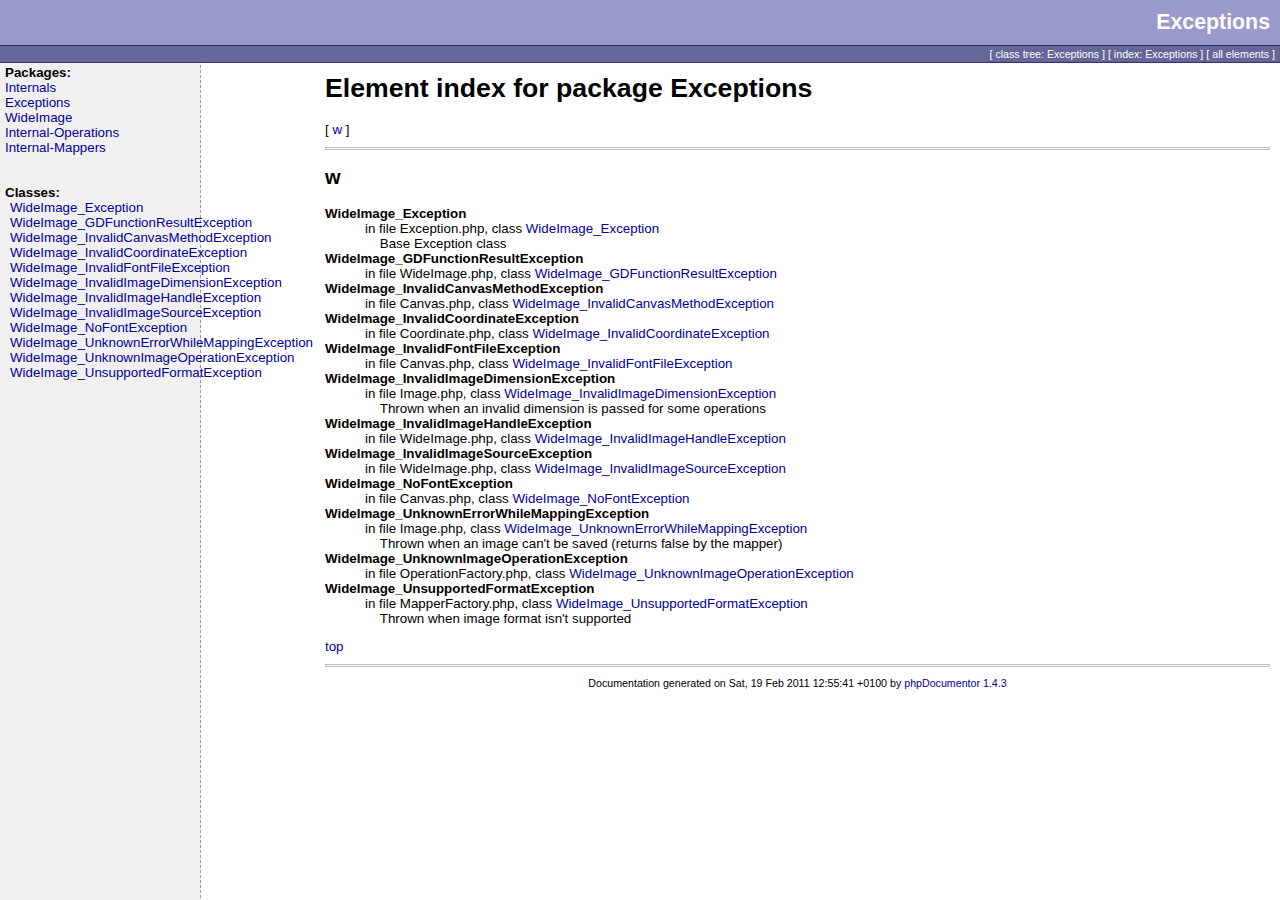
<file: php/WideImage/doc/elementindex_Exceptions.html>
<html>
<head>
<title>Package Exceptions Element Index</title>
<link rel="stylesheet" type="text/css" href="media/style.css">
</head>
<body>

<table border="0" cellspacing="0" cellpadding="0" height="48" width="100%">
  <tr>
    <td class="header_top">Exceptions</td>
  </tr>
  <tr><td class="header_line"><img src="media/empty.png" width="1" height="1" border="0" alt=""  /></td></tr>
  <tr>
    <td class="header_menu">
        
                                                        
                                                                                          		  [ <a href="classtrees_Exceptions.html" class="menu">class tree: Exceptions</a> ]
		  [ <a href="elementindex_Exceptions.html" class="menu">index: Exceptions</a> ]
		  	    [ <a href="elementindex.html" class="menu">all elements</a> ]
    </td>
  </tr>
  <tr><td class="header_line"><img src="media/empty.png" width="1" height="1" border="0" alt=""  /></td></tr>
</table>

<table width="100%" border="0" cellpadding="0" cellspacing="0">
  <tr valign="top">
    <td width="200" class="menu">
      <b>Packages:</b><br />
              <a href="li_Internals.html">Internals</a><br />
              <a href="li_Exceptions.html">Exceptions</a><br />
              <a href="li_WideImage.html">WideImage</a><br />
              <a href="li_Internal-Operations.html">Internal-Operations</a><br />
              <a href="li_Internal-Mappers.html">Internal-Mappers</a><br />
            <br /><br />
                  
      
            <b>Classes:</b><br />
        <div class="package">
		    		<a href="Exceptions/WideImage_Exception.html">WideImage_Exception</a><br />
	    		<a href="Exceptions/WideImage_GDFunctionResultException.html">WideImage_GDFunctionResultException</a><br />
	    		<a href="Exceptions/WideImage_InvalidCanvasMethodException.html">WideImage_InvalidCanvasMethodException</a><br />
	    		<a href="Exceptions/WideImage_InvalidCoordinateException.html">WideImage_InvalidCoordinateException</a><br />
	    		<a href="Exceptions/WideImage_InvalidFontFileException.html">WideImage_InvalidFontFileException</a><br />
	    		<a href="Exceptions/WideImage_InvalidImageDimensionException.html">WideImage_InvalidImageDimensionException</a><br />
	    		<a href="Exceptions/WideImage_InvalidImageHandleException.html">WideImage_InvalidImageHandleException</a><br />
	    		<a href="Exceptions/WideImage_InvalidImageSourceException.html">WideImage_InvalidImageSourceException</a><br />
	    		<a href="Exceptions/WideImage_NoFontException.html">WideImage_NoFontException</a><br />
	    		<a href="Exceptions/WideImage_UnknownErrorWhileMappingException.html">WideImage_UnknownErrorWhileMappingException</a><br />
	    		<a href="Exceptions/WideImage_UnknownImageOperationException.html">WideImage_UnknownImageOperationException</a><br />
	    		<a href="Exceptions/WideImage_UnsupportedFormatException.html">WideImage_UnsupportedFormatException</a><br />
	  </div>
                </td>
    <td>
      <table cellpadding="10" cellspacing="0" width="100%" border="0"><tr><td valign="top">

<a name="top"></a>
<h1>Element index for package Exceptions</h1>
	[ <a href="elementindex_Exceptions.html#w">w</a> ]

  <hr />
	<a name="w"></a>
	<div>
		<h2>w</h2>
		<dl>
							<dt><b>WideImage_Exception</b></dt>
				<dd>in file Exception.php, class <a href="Exceptions/WideImage_Exception.html">WideImage_Exception</a><br>&nbsp;&nbsp;&nbsp;&nbsp;Base Exception class</dd>
							<dt><b>WideImage_GDFunctionResultException</b></dt>
				<dd>in file WideImage.php, class <a href="Exceptions/WideImage_GDFunctionResultException.html">WideImage_GDFunctionResultException</a></dd>
							<dt><b>WideImage_InvalidCanvasMethodException</b></dt>
				<dd>in file Canvas.php, class <a href="Exceptions/WideImage_InvalidCanvasMethodException.html">WideImage_InvalidCanvasMethodException</a></dd>
							<dt><b>WideImage_InvalidCoordinateException</b></dt>
				<dd>in file Coordinate.php, class <a href="Exceptions/WideImage_InvalidCoordinateException.html">WideImage_InvalidCoordinateException</a></dd>
							<dt><b>WideImage_InvalidFontFileException</b></dt>
				<dd>in file Canvas.php, class <a href="Exceptions/WideImage_InvalidFontFileException.html">WideImage_InvalidFontFileException</a></dd>
							<dt><b>WideImage_InvalidImageDimensionException</b></dt>
				<dd>in file Image.php, class <a href="Exceptions/WideImage_InvalidImageDimensionException.html">WideImage_InvalidImageDimensionException</a><br>&nbsp;&nbsp;&nbsp;&nbsp;Thrown when an invalid dimension is passed for some operations</dd>
							<dt><b>WideImage_InvalidImageHandleException</b></dt>
				<dd>in file WideImage.php, class <a href="Exceptions/WideImage_InvalidImageHandleException.html">WideImage_InvalidImageHandleException</a></dd>
							<dt><b>WideImage_InvalidImageSourceException</b></dt>
				<dd>in file WideImage.php, class <a href="Exceptions/WideImage_InvalidImageSourceException.html">WideImage_InvalidImageSourceException</a></dd>
							<dt><b>WideImage_NoFontException</b></dt>
				<dd>in file Canvas.php, class <a href="Exceptions/WideImage_NoFontException.html">WideImage_NoFontException</a></dd>
							<dt><b>WideImage_UnknownErrorWhileMappingException</b></dt>
				<dd>in file Image.php, class <a href="Exceptions/WideImage_UnknownErrorWhileMappingException.html">WideImage_UnknownErrorWhileMappingException</a><br>&nbsp;&nbsp;&nbsp;&nbsp;Thrown when an image can't be saved (returns false by the mapper)</dd>
							<dt><b>WideImage_UnknownImageOperationException</b></dt>
				<dd>in file OperationFactory.php, class <a href="Exceptions/WideImage_UnknownImageOperationException.html">WideImage_UnknownImageOperationException</a></dd>
							<dt><b>WideImage_UnsupportedFormatException</b></dt>
				<dd>in file MapperFactory.php, class <a href="Exceptions/WideImage_UnsupportedFormatException.html">WideImage_UnsupportedFormatException</a><br>&nbsp;&nbsp;&nbsp;&nbsp;Thrown when image format isn't supported</dd>
					</dl>
	</div>
	<a href="elementindex_Exceptions.html#top">top</a><br>
        <div class="credit">
		    <hr />
		    Documentation generated on Sat, 19 Feb 2011 12:55:41 +0100 by <a href="http://www.phpdoc.org">phpDocumentor 1.4.3</a>
	      </div>
      </td></tr></table>
    </td>
  </tr>
</table>

</body>
</html>
</file>
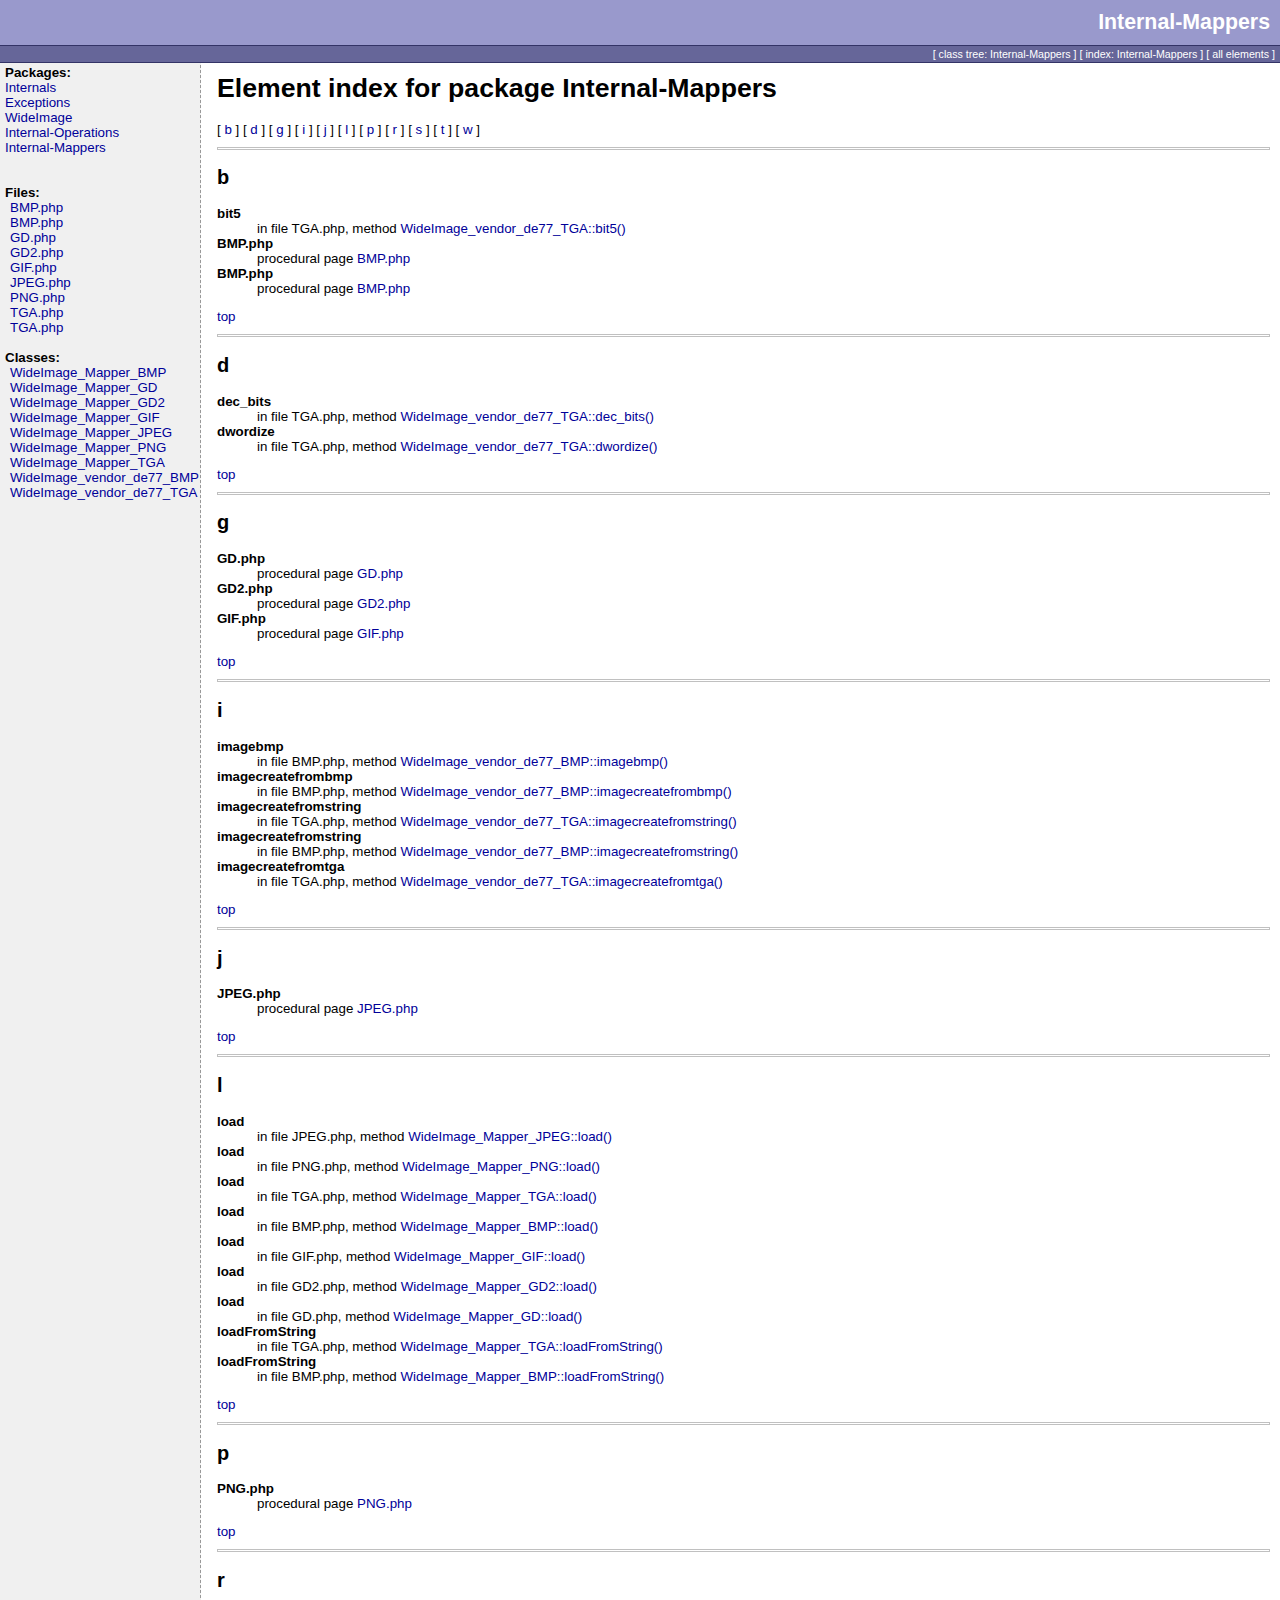
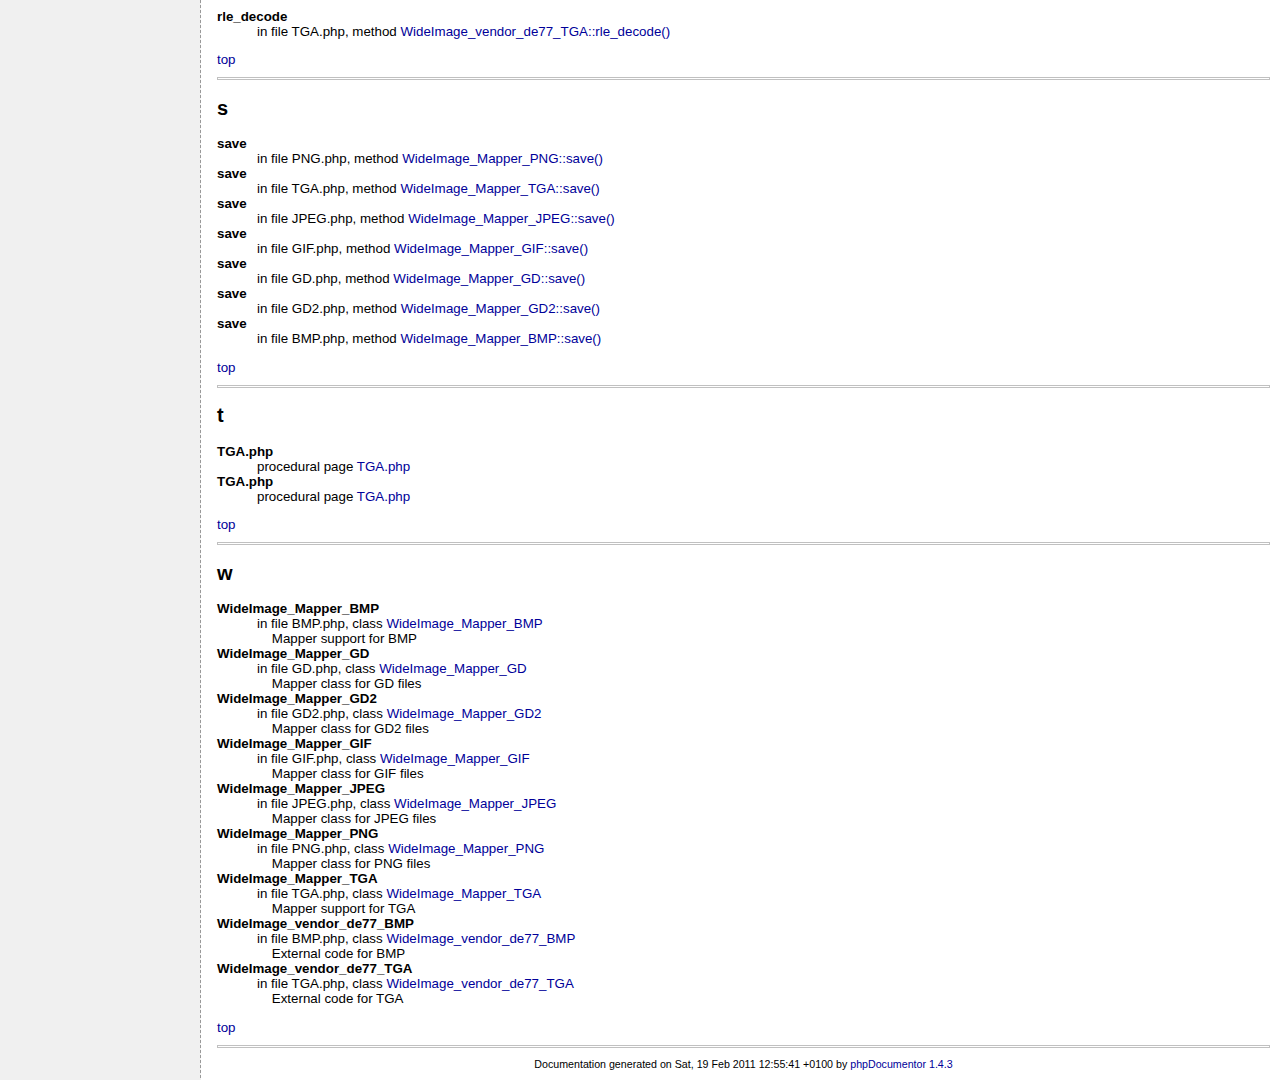
<file: php/WideImage/doc/elementindex_Internal-Mappers.html>
<html>
<head>
<title>Package Internal-Mappers Element Index</title>
<link rel="stylesheet" type="text/css" href="media/style.css">
</head>
<body>

<table border="0" cellspacing="0" cellpadding="0" height="48" width="100%">
  <tr>
    <td class="header_top">Internal-Mappers</td>
  </tr>
  <tr><td class="header_line"><img src="media/empty.png" width="1" height="1" border="0" alt=""  /></td></tr>
  <tr>
    <td class="header_menu">
        
                                                                                                                    
                              		  [ <a href="classtrees_Internal-Mappers.html" class="menu">class tree: Internal-Mappers</a> ]
		  [ <a href="elementindex_Internal-Mappers.html" class="menu">index: Internal-Mappers</a> ]
		  	    [ <a href="elementindex.html" class="menu">all elements</a> ]
    </td>
  </tr>
  <tr><td class="header_line"><img src="media/empty.png" width="1" height="1" border="0" alt=""  /></td></tr>
</table>

<table width="100%" border="0" cellpadding="0" cellspacing="0">
  <tr valign="top">
    <td width="200" class="menu">
      <b>Packages:</b><br />
              <a href="li_Internals.html">Internals</a><br />
              <a href="li_Exceptions.html">Exceptions</a><br />
              <a href="li_WideImage.html">WideImage</a><br />
              <a href="li_Internal-Operations.html">Internal-Operations</a><br />
              <a href="li_Internal-Mappers.html">Internal-Mappers</a><br />
            <br /><br />
                        <b>Files:</b><br />
      	  <div class="package">
			<a href="Internal-Mappers/_vendor---de77---BMP.php.html">		BMP.php
		</a><br>
			<a href="Internal-Mappers/_Mapper---BMP.php.html">		BMP.php
		</a><br>
			<a href="Internal-Mappers/_Mapper---GD.php.html">		GD.php
		</a><br>
			<a href="Internal-Mappers/_Mapper---GD2.php.html">		GD2.php
		</a><br>
			<a href="Internal-Mappers/_Mapper---GIF.php.html">		GIF.php
		</a><br>
			<a href="Internal-Mappers/_Mapper---JPEG.php.html">		JPEG.php
		</a><br>
			<a href="Internal-Mappers/_Mapper---PNG.php.html">		PNG.php
		</a><br>
			<a href="Internal-Mappers/_Mapper---TGA.php.html">		TGA.php
		</a><br>
			<a href="Internal-Mappers/_vendor---de77---TGA.php.html">		TGA.php
		</a><br>
	  </div><br />
      
      
            <b>Classes:</b><br />
        <div class="package">
		    		<a href="Internal-Mappers/WideImage_Mapper_BMP.html">WideImage_Mapper_BMP</a><br />
	    		<a href="Internal-Mappers/WideImage_Mapper_GD.html">WideImage_Mapper_GD</a><br />
	    		<a href="Internal-Mappers/WideImage_Mapper_GD2.html">WideImage_Mapper_GD2</a><br />
	    		<a href="Internal-Mappers/WideImage_Mapper_GIF.html">WideImage_Mapper_GIF</a><br />
	    		<a href="Internal-Mappers/WideImage_Mapper_JPEG.html">WideImage_Mapper_JPEG</a><br />
	    		<a href="Internal-Mappers/WideImage_Mapper_PNG.html">WideImage_Mapper_PNG</a><br />
	    		<a href="Internal-Mappers/WideImage_Mapper_TGA.html">WideImage_Mapper_TGA</a><br />
	    		<a href="Internal-Mappers/WideImage_vendor_de77_BMP.html">WideImage_vendor_de77_BMP</a><br />
	    		<a href="Internal-Mappers/WideImage_vendor_de77_TGA.html">WideImage_vendor_de77_TGA</a><br />
	  </div>
                </td>
    <td>
      <table cellpadding="10" cellspacing="0" width="100%" border="0"><tr><td valign="top">

<a name="top"></a>
<h1>Element index for package Internal-Mappers</h1>
	[ <a href="elementindex_Internal-Mappers.html#b">b</a> ]
	[ <a href="elementindex_Internal-Mappers.html#d">d</a> ]
	[ <a href="elementindex_Internal-Mappers.html#g">g</a> ]
	[ <a href="elementindex_Internal-Mappers.html#i">i</a> ]
	[ <a href="elementindex_Internal-Mappers.html#j">j</a> ]
	[ <a href="elementindex_Internal-Mappers.html#l">l</a> ]
	[ <a href="elementindex_Internal-Mappers.html#p">p</a> ]
	[ <a href="elementindex_Internal-Mappers.html#r">r</a> ]
	[ <a href="elementindex_Internal-Mappers.html#s">s</a> ]
	[ <a href="elementindex_Internal-Mappers.html#t">t</a> ]
	[ <a href="elementindex_Internal-Mappers.html#w">w</a> ]

  <hr />
	<a name="b"></a>
	<div>
		<h2>b</h2>
		<dl>
							<dt><b>bit5</b></dt>
				<dd>in file TGA.php, method <a href="Internal-Mappers/WideImage_vendor_de77_TGA.html#methodbit5">WideImage_vendor_de77_TGA::bit5()</a></dd>
							<dt><b>BMP.php</b></dt>
				<dd>procedural page <a href="Internal-Mappers/_Mapper---BMP.php.html">BMP.php</a></dd>
							<dt><b>BMP.php</b></dt>
				<dd>procedural page <a href="Internal-Mappers/_vendor---de77---BMP.php.html">BMP.php</a></dd>
					</dl>
	</div>
	<a href="elementindex_Internal-Mappers.html#top">top</a><br>
  <hr />
	<a name="d"></a>
	<div>
		<h2>d</h2>
		<dl>
							<dt><b>dec_bits</b></dt>
				<dd>in file TGA.php, method <a href="Internal-Mappers/WideImage_vendor_de77_TGA.html#methoddec_bits">WideImage_vendor_de77_TGA::dec_bits()</a></dd>
							<dt><b>dwordize</b></dt>
				<dd>in file TGA.php, method <a href="Internal-Mappers/WideImage_vendor_de77_TGA.html#methoddwordize">WideImage_vendor_de77_TGA::dwordize()</a></dd>
					</dl>
	</div>
	<a href="elementindex_Internal-Mappers.html#top">top</a><br>
  <hr />
	<a name="g"></a>
	<div>
		<h2>g</h2>
		<dl>
							<dt><b>GD.php</b></dt>
				<dd>procedural page <a href="Internal-Mappers/_Mapper---GD.php.html">GD.php</a></dd>
							<dt><b>GD2.php</b></dt>
				<dd>procedural page <a href="Internal-Mappers/_Mapper---GD2.php.html">GD2.php</a></dd>
							<dt><b>GIF.php</b></dt>
				<dd>procedural page <a href="Internal-Mappers/_Mapper---GIF.php.html">GIF.php</a></dd>
					</dl>
	</div>
	<a href="elementindex_Internal-Mappers.html#top">top</a><br>
  <hr />
	<a name="i"></a>
	<div>
		<h2>i</h2>
		<dl>
							<dt><b>imagebmp</b></dt>
				<dd>in file BMP.php, method <a href="Internal-Mappers/WideImage_vendor_de77_BMP.html#methodimagebmp">WideImage_vendor_de77_BMP::imagebmp()</a></dd>
							<dt><b>imagecreatefrombmp</b></dt>
				<dd>in file BMP.php, method <a href="Internal-Mappers/WideImage_vendor_de77_BMP.html#methodimagecreatefrombmp">WideImage_vendor_de77_BMP::imagecreatefrombmp()</a></dd>
							<dt><b>imagecreatefromstring</b></dt>
				<dd>in file TGA.php, method <a href="Internal-Mappers/WideImage_vendor_de77_TGA.html#methodimagecreatefromstring">WideImage_vendor_de77_TGA::imagecreatefromstring()</a></dd>
							<dt><b>imagecreatefromstring</b></dt>
				<dd>in file BMP.php, method <a href="Internal-Mappers/WideImage_vendor_de77_BMP.html#methodimagecreatefromstring">WideImage_vendor_de77_BMP::imagecreatefromstring()</a></dd>
							<dt><b>imagecreatefromtga</b></dt>
				<dd>in file TGA.php, method <a href="Internal-Mappers/WideImage_vendor_de77_TGA.html#methodimagecreatefromtga">WideImage_vendor_de77_TGA::imagecreatefromtga()</a></dd>
					</dl>
	</div>
	<a href="elementindex_Internal-Mappers.html#top">top</a><br>
  <hr />
	<a name="j"></a>
	<div>
		<h2>j</h2>
		<dl>
							<dt><b>JPEG.php</b></dt>
				<dd>procedural page <a href="Internal-Mappers/_Mapper---JPEG.php.html">JPEG.php</a></dd>
					</dl>
	</div>
	<a href="elementindex_Internal-Mappers.html#top">top</a><br>
  <hr />
	<a name="l"></a>
	<div>
		<h2>l</h2>
		<dl>
							<dt><b>load</b></dt>
				<dd>in file JPEG.php, method <a href="Internal-Mappers/WideImage_Mapper_JPEG.html#methodload">WideImage_Mapper_JPEG::load()</a></dd>
							<dt><b>load</b></dt>
				<dd>in file PNG.php, method <a href="Internal-Mappers/WideImage_Mapper_PNG.html#methodload">WideImage_Mapper_PNG::load()</a></dd>
							<dt><b>load</b></dt>
				<dd>in file TGA.php, method <a href="Internal-Mappers/WideImage_Mapper_TGA.html#methodload">WideImage_Mapper_TGA::load()</a></dd>
							<dt><b>load</b></dt>
				<dd>in file BMP.php, method <a href="Internal-Mappers/WideImage_Mapper_BMP.html#methodload">WideImage_Mapper_BMP::load()</a></dd>
							<dt><b>load</b></dt>
				<dd>in file GIF.php, method <a href="Internal-Mappers/WideImage_Mapper_GIF.html#methodload">WideImage_Mapper_GIF::load()</a></dd>
							<dt><b>load</b></dt>
				<dd>in file GD2.php, method <a href="Internal-Mappers/WideImage_Mapper_GD2.html#methodload">WideImage_Mapper_GD2::load()</a></dd>
							<dt><b>load</b></dt>
				<dd>in file GD.php, method <a href="Internal-Mappers/WideImage_Mapper_GD.html#methodload">WideImage_Mapper_GD::load()</a></dd>
							<dt><b>loadFromString</b></dt>
				<dd>in file TGA.php, method <a href="Internal-Mappers/WideImage_Mapper_TGA.html#methodloadFromString">WideImage_Mapper_TGA::loadFromString()</a></dd>
							<dt><b>loadFromString</b></dt>
				<dd>in file BMP.php, method <a href="Internal-Mappers/WideImage_Mapper_BMP.html#methodloadFromString">WideImage_Mapper_BMP::loadFromString()</a></dd>
					</dl>
	</div>
	<a href="elementindex_Internal-Mappers.html#top">top</a><br>
  <hr />
	<a name="p"></a>
	<div>
		<h2>p</h2>
		<dl>
							<dt><b>PNG.php</b></dt>
				<dd>procedural page <a href="Internal-Mappers/_Mapper---PNG.php.html">PNG.php</a></dd>
					</dl>
	</div>
	<a href="elementindex_Internal-Mappers.html#top">top</a><br>
  <hr />
	<a name="r"></a>
	<div>
		<h2>r</h2>
		<dl>
							<dt><b>rle_decode</b></dt>
				<dd>in file TGA.php, method <a href="Internal-Mappers/WideImage_vendor_de77_TGA.html#methodrle_decode">WideImage_vendor_de77_TGA::rle_decode()</a></dd>
					</dl>
	</div>
	<a href="elementindex_Internal-Mappers.html#top">top</a><br>
  <hr />
	<a name="s"></a>
	<div>
		<h2>s</h2>
		<dl>
							<dt><b>save</b></dt>
				<dd>in file PNG.php, method <a href="Internal-Mappers/WideImage_Mapper_PNG.html#methodsave">WideImage_Mapper_PNG::save()</a></dd>
							<dt><b>save</b></dt>
				<dd>in file TGA.php, method <a href="Internal-Mappers/WideImage_Mapper_TGA.html#methodsave">WideImage_Mapper_TGA::save()</a></dd>
							<dt><b>save</b></dt>
				<dd>in file JPEG.php, method <a href="Internal-Mappers/WideImage_Mapper_JPEG.html#methodsave">WideImage_Mapper_JPEG::save()</a></dd>
							<dt><b>save</b></dt>
				<dd>in file GIF.php, method <a href="Internal-Mappers/WideImage_Mapper_GIF.html#methodsave">WideImage_Mapper_GIF::save()</a></dd>
							<dt><b>save</b></dt>
				<dd>in file GD.php, method <a href="Internal-Mappers/WideImage_Mapper_GD.html#methodsave">WideImage_Mapper_GD::save()</a></dd>
							<dt><b>save</b></dt>
				<dd>in file GD2.php, method <a href="Internal-Mappers/WideImage_Mapper_GD2.html#methodsave">WideImage_Mapper_GD2::save()</a></dd>
							<dt><b>save</b></dt>
				<dd>in file BMP.php, method <a href="Internal-Mappers/WideImage_Mapper_BMP.html#methodsave">WideImage_Mapper_BMP::save()</a></dd>
					</dl>
	</div>
	<a href="elementindex_Internal-Mappers.html#top">top</a><br>
  <hr />
	<a name="t"></a>
	<div>
		<h2>t</h2>
		<dl>
							<dt><b>TGA.php</b></dt>
				<dd>procedural page <a href="Internal-Mappers/_Mapper---TGA.php.html">TGA.php</a></dd>
							<dt><b>TGA.php</b></dt>
				<dd>procedural page <a href="Internal-Mappers/_vendor---de77---TGA.php.html">TGA.php</a></dd>
					</dl>
	</div>
	<a href="elementindex_Internal-Mappers.html#top">top</a><br>
  <hr />
	<a name="w"></a>
	<div>
		<h2>w</h2>
		<dl>
							<dt><b>WideImage_Mapper_BMP</b></dt>
				<dd>in file BMP.php, class <a href="Internal-Mappers/WideImage_Mapper_BMP.html">WideImage_Mapper_BMP</a><br>&nbsp;&nbsp;&nbsp;&nbsp;Mapper support for BMP</dd>
							<dt><b>WideImage_Mapper_GD</b></dt>
				<dd>in file GD.php, class <a href="Internal-Mappers/WideImage_Mapper_GD.html">WideImage_Mapper_GD</a><br>&nbsp;&nbsp;&nbsp;&nbsp;Mapper class for GD files</dd>
							<dt><b>WideImage_Mapper_GD2</b></dt>
				<dd>in file GD2.php, class <a href="Internal-Mappers/WideImage_Mapper_GD2.html">WideImage_Mapper_GD2</a><br>&nbsp;&nbsp;&nbsp;&nbsp;Mapper class for GD2 files</dd>
							<dt><b>WideImage_Mapper_GIF</b></dt>
				<dd>in file GIF.php, class <a href="Internal-Mappers/WideImage_Mapper_GIF.html">WideImage_Mapper_GIF</a><br>&nbsp;&nbsp;&nbsp;&nbsp;Mapper class for GIF files</dd>
							<dt><b>WideImage_Mapper_JPEG</b></dt>
				<dd>in file JPEG.php, class <a href="Internal-Mappers/WideImage_Mapper_JPEG.html">WideImage_Mapper_JPEG</a><br>&nbsp;&nbsp;&nbsp;&nbsp;Mapper class for JPEG files</dd>
							<dt><b>WideImage_Mapper_PNG</b></dt>
				<dd>in file PNG.php, class <a href="Internal-Mappers/WideImage_Mapper_PNG.html">WideImage_Mapper_PNG</a><br>&nbsp;&nbsp;&nbsp;&nbsp;Mapper class for PNG files</dd>
							<dt><b>WideImage_Mapper_TGA</b></dt>
				<dd>in file TGA.php, class <a href="Internal-Mappers/WideImage_Mapper_TGA.html">WideImage_Mapper_TGA</a><br>&nbsp;&nbsp;&nbsp;&nbsp;Mapper support for TGA</dd>
							<dt><b>WideImage_vendor_de77_BMP</b></dt>
				<dd>in file BMP.php, class <a href="Internal-Mappers/WideImage_vendor_de77_BMP.html">WideImage_vendor_de77_BMP</a><br>&nbsp;&nbsp;&nbsp;&nbsp;External code for BMP</dd>
							<dt><b>WideImage_vendor_de77_TGA</b></dt>
				<dd>in file TGA.php, class <a href="Internal-Mappers/WideImage_vendor_de77_TGA.html">WideImage_vendor_de77_TGA</a><br>&nbsp;&nbsp;&nbsp;&nbsp;External code for TGA</dd>
					</dl>
	</div>
	<a href="elementindex_Internal-Mappers.html#top">top</a><br>
        <div class="credit">
		    <hr />
		    Documentation generated on Sat, 19 Feb 2011 12:55:41 +0100 by <a href="http://www.phpdoc.org">phpDocumentor 1.4.3</a>
	      </div>
      </td></tr></table>
    </td>
  </tr>
</table>

</body>
</html>
</file>
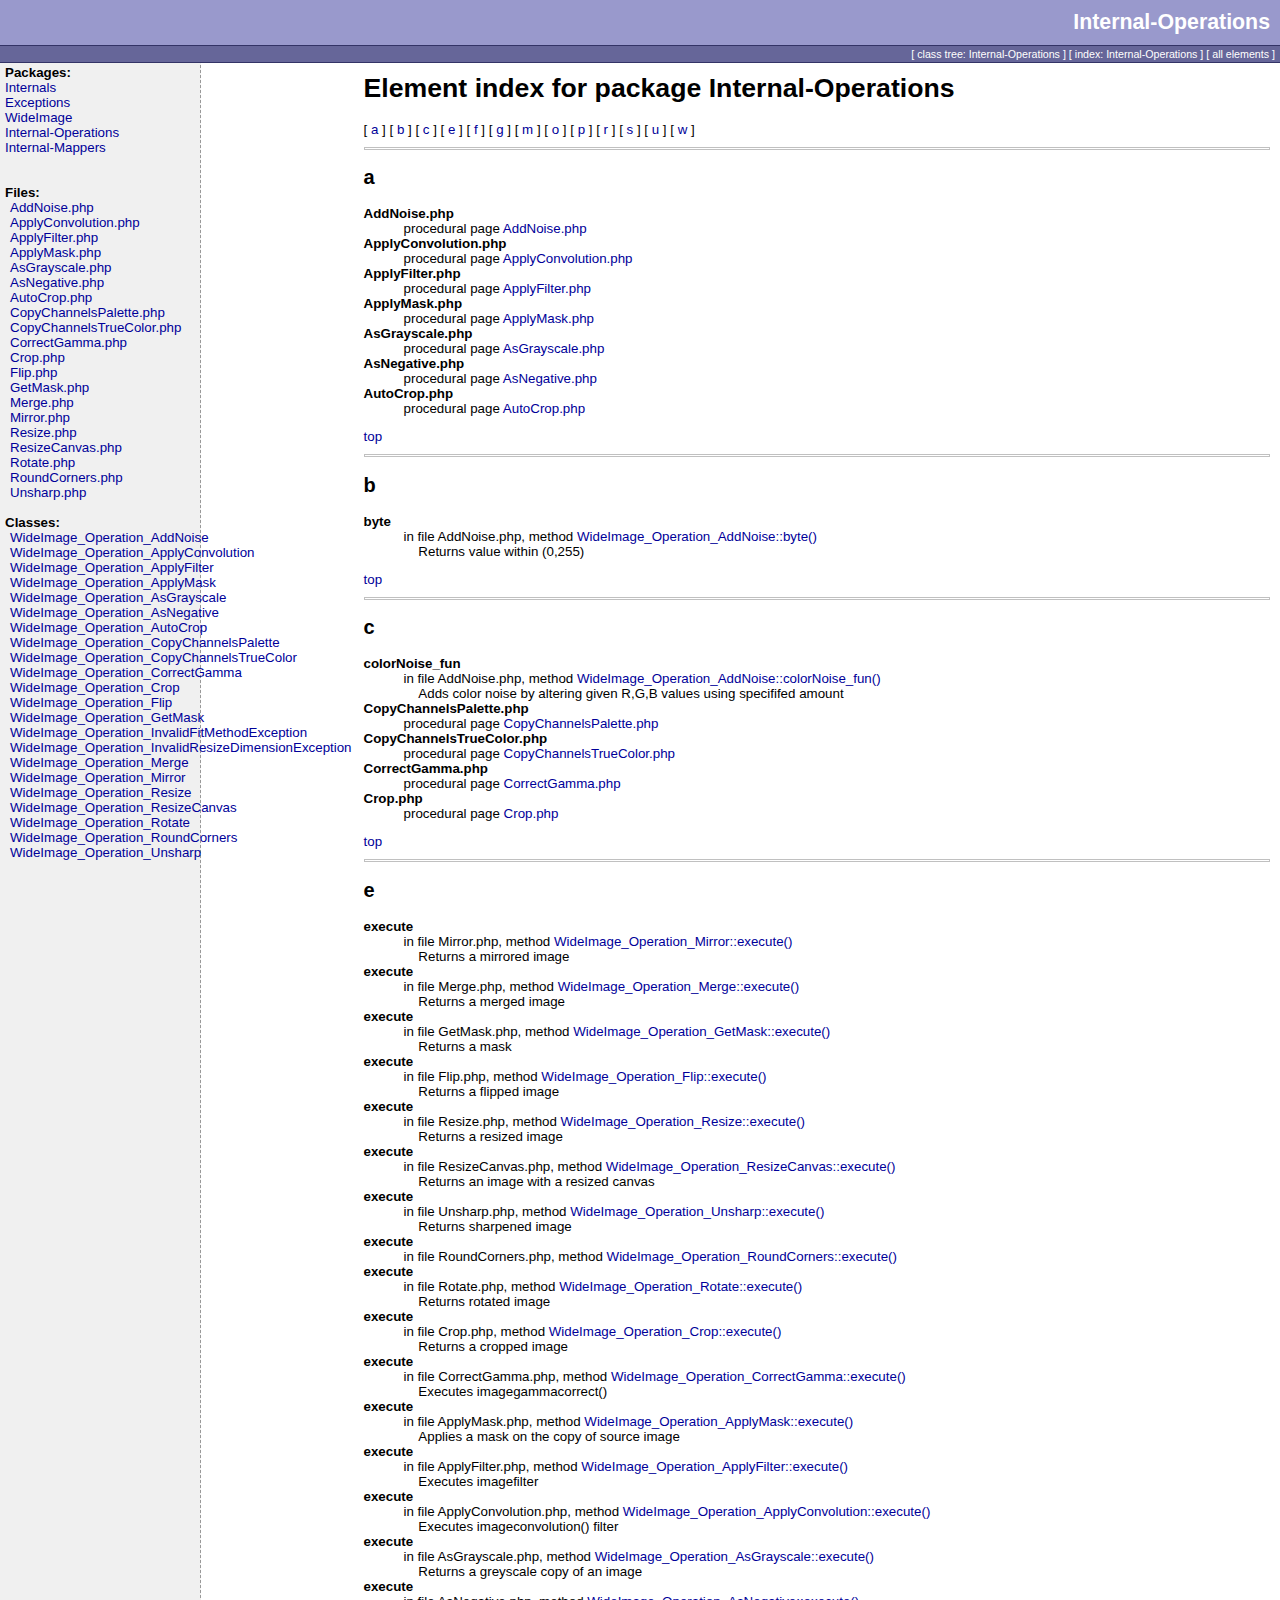
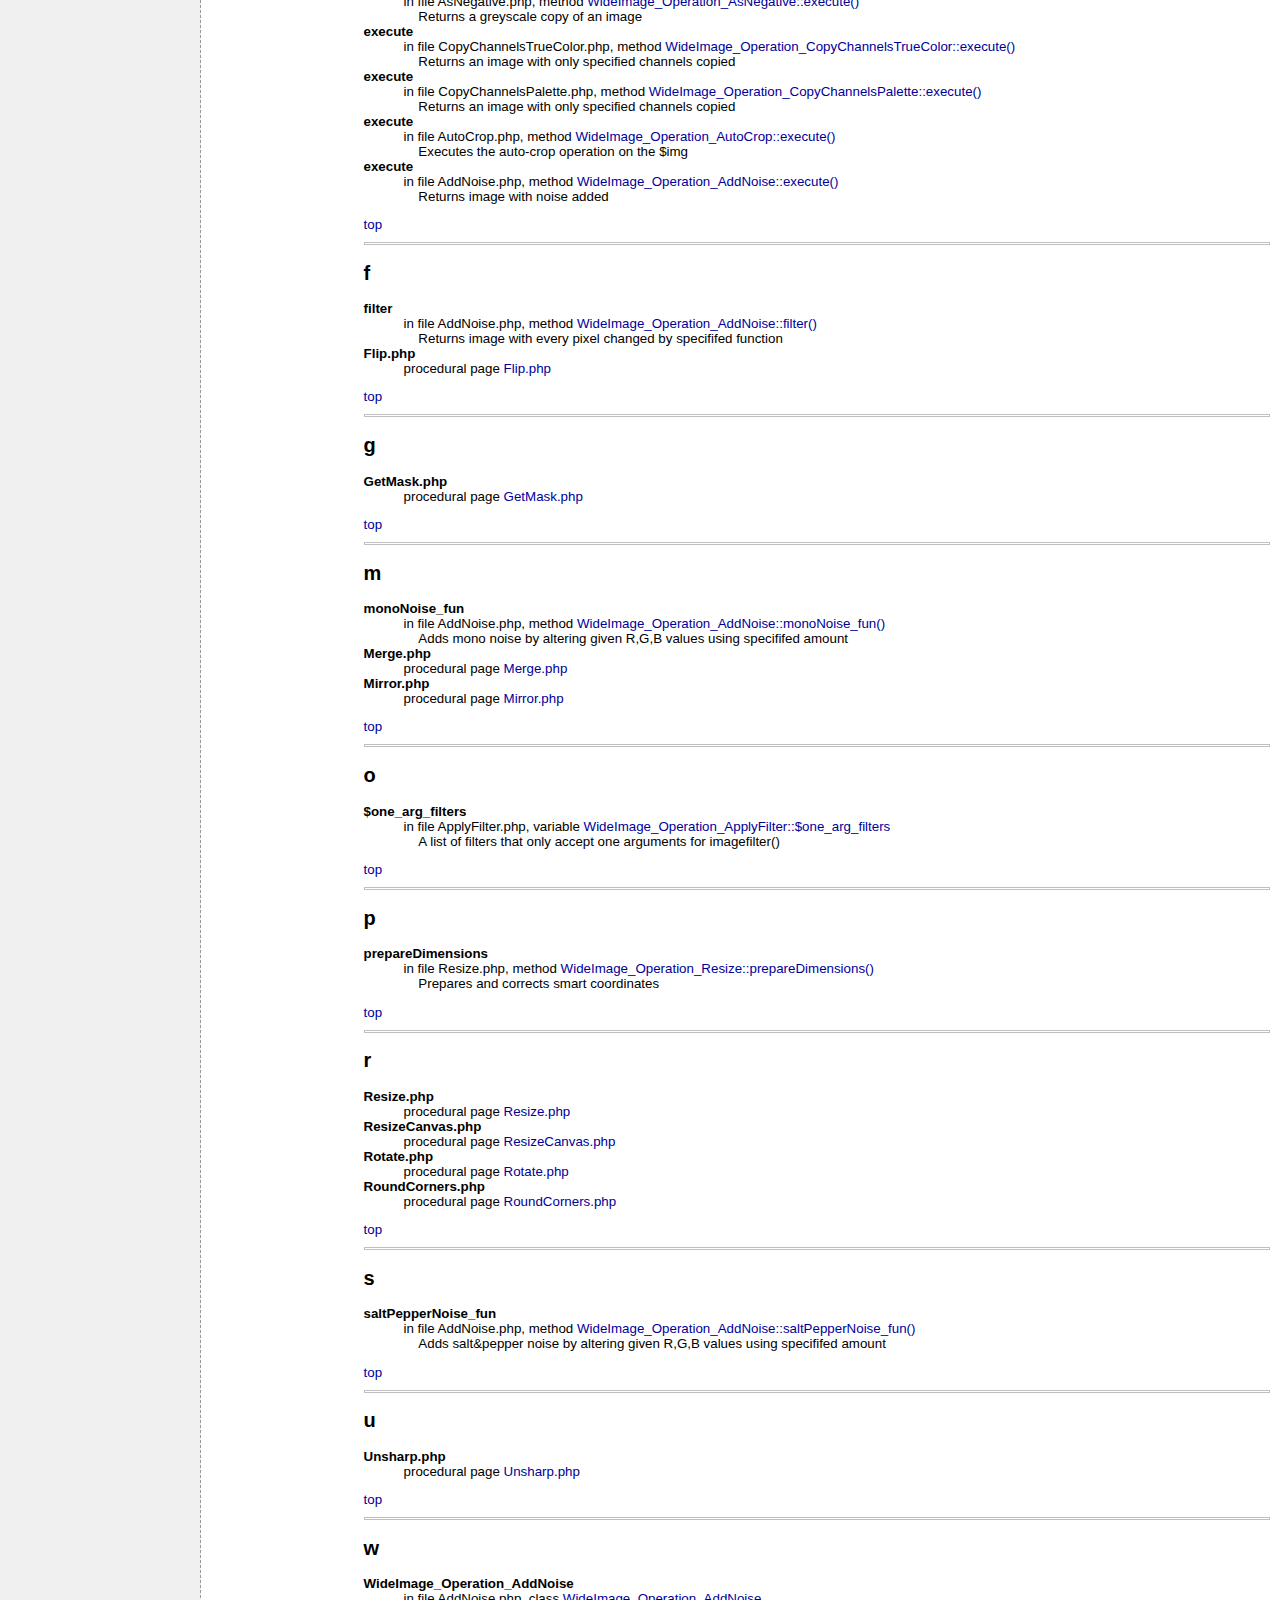
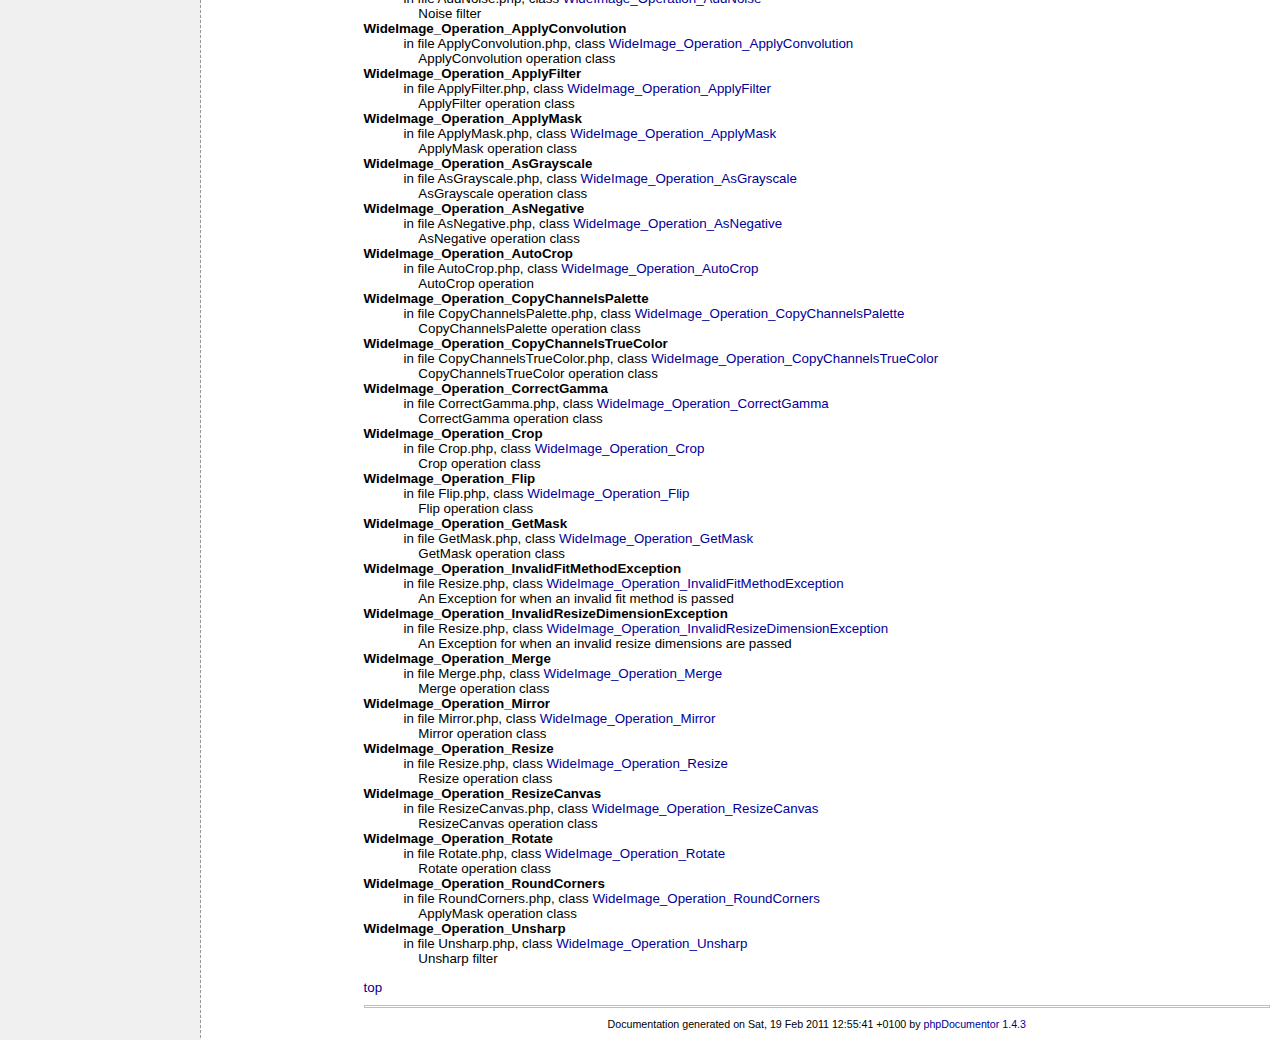
<file: php/WideImage/doc/elementindex_Internal-Operations.html>
<html>
<head>
<title>Package Internal-Operations Element Index</title>
<link rel="stylesheet" type="text/css" href="media/style.css">
</head>
<body>

<table border="0" cellspacing="0" cellpadding="0" height="48" width="100%">
  <tr>
    <td class="header_top">Internal-Operations</td>
  </tr>
  <tr><td class="header_line"><img src="media/empty.png" width="1" height="1" border="0" alt=""  /></td></tr>
  <tr>
    <td class="header_menu">
        
                                                                                                
                                                  		  [ <a href="classtrees_Internal-Operations.html" class="menu">class tree: Internal-Operations</a> ]
		  [ <a href="elementindex_Internal-Operations.html" class="menu">index: Internal-Operations</a> ]
		  	    [ <a href="elementindex.html" class="menu">all elements</a> ]
    </td>
  </tr>
  <tr><td class="header_line"><img src="media/empty.png" width="1" height="1" border="0" alt=""  /></td></tr>
</table>

<table width="100%" border="0" cellpadding="0" cellspacing="0">
  <tr valign="top">
    <td width="200" class="menu">
      <b>Packages:</b><br />
              <a href="li_Internals.html">Internals</a><br />
              <a href="li_Exceptions.html">Exceptions</a><br />
              <a href="li_WideImage.html">WideImage</a><br />
              <a href="li_Internal-Operations.html">Internal-Operations</a><br />
              <a href="li_Internal-Mappers.html">Internal-Mappers</a><br />
            <br /><br />
                        <b>Files:</b><br />
      	  <div class="package">
			<a href="Internal-Operations/_Operation---AddNoise.php.html">		AddNoise.php
		</a><br>
			<a href="Internal-Operations/_Operation---ApplyConvolution.php.html">		ApplyConvolution.php
		</a><br>
			<a href="Internal-Operations/_Operation---ApplyFilter.php.html">		ApplyFilter.php
		</a><br>
			<a href="Internal-Operations/_Operation---ApplyMask.php.html">		ApplyMask.php
		</a><br>
			<a href="Internal-Operations/_Operation---AsGrayscale.php.html">		AsGrayscale.php
		</a><br>
			<a href="Internal-Operations/_Operation---AsNegative.php.html">		AsNegative.php
		</a><br>
			<a href="Internal-Operations/_Operation---AutoCrop.php.html">		AutoCrop.php
		</a><br>
			<a href="Internal-Operations/_Operation---CopyChannelsPalette.php.html">		CopyChannelsPalette.php
		</a><br>
			<a href="Internal-Operations/_Operation---CopyChannelsTrueColor.php.html">		CopyChannelsTrueColor.php
		</a><br>
			<a href="Internal-Operations/_Operation---CorrectGamma.php.html">		CorrectGamma.php
		</a><br>
			<a href="Internal-Operations/_Operation---Crop.php.html">		Crop.php
		</a><br>
			<a href="Internal-Operations/_Operation---Flip.php.html">		Flip.php
		</a><br>
			<a href="Internal-Operations/_Operation---GetMask.php.html">		GetMask.php
		</a><br>
			<a href="Internal-Operations/_Operation---Merge.php.html">		Merge.php
		</a><br>
			<a href="Internal-Operations/_Operation---Mirror.php.html">		Mirror.php
		</a><br>
			<a href="Internal-Operations/_Operation---Resize.php.html">		Resize.php
		</a><br>
			<a href="Internal-Operations/_Operation---ResizeCanvas.php.html">		ResizeCanvas.php
		</a><br>
			<a href="Internal-Operations/_Operation---Rotate.php.html">		Rotate.php
		</a><br>
			<a href="Internal-Operations/_Operation---RoundCorners.php.html">		RoundCorners.php
		</a><br>
			<a href="Internal-Operations/_Operation---Unsharp.php.html">		Unsharp.php
		</a><br>
	  </div><br />
      
      
            <b>Classes:</b><br />
        <div class="package">
		    		<a href="Internal-Operations/WideImage_Operation_AddNoise.html">WideImage_Operation_AddNoise</a><br />
	    		<a href="Internal-Operations/WideImage_Operation_ApplyConvolution.html">WideImage_Operation_ApplyConvolution</a><br />
	    		<a href="Internal-Operations/WideImage_Operation_ApplyFilter.html">WideImage_Operation_ApplyFilter</a><br />
	    		<a href="Internal-Operations/WideImage_Operation_ApplyMask.html">WideImage_Operation_ApplyMask</a><br />
	    		<a href="Internal-Operations/WideImage_Operation_AsGrayscale.html">WideImage_Operation_AsGrayscale</a><br />
	    		<a href="Internal-Operations/WideImage_Operation_AsNegative.html">WideImage_Operation_AsNegative</a><br />
	    		<a href="Internal-Operations/WideImage_Operation_AutoCrop.html">WideImage_Operation_AutoCrop</a><br />
	    		<a href="Internal-Operations/WideImage_Operation_CopyChannelsPalette.html">WideImage_Operation_CopyChannelsPalette</a><br />
	    		<a href="Internal-Operations/WideImage_Operation_CopyChannelsTrueColor.html">WideImage_Operation_CopyChannelsTrueColor</a><br />
	    		<a href="Internal-Operations/WideImage_Operation_CorrectGamma.html">WideImage_Operation_CorrectGamma</a><br />
	    		<a href="Internal-Operations/WideImage_Operation_Crop.html">WideImage_Operation_Crop</a><br />
	    		<a href="Internal-Operations/WideImage_Operation_Flip.html">WideImage_Operation_Flip</a><br />
	    		<a href="Internal-Operations/WideImage_Operation_GetMask.html">WideImage_Operation_GetMask</a><br />
	    		<a href="Internal-Operations/WideImage_Operation_InvalidFitMethodException.html">WideImage_Operation_InvalidFitMethodException</a><br />
	    		<a href="Internal-Operations/WideImage_Operation_InvalidResizeDimensionException.html">WideImage_Operation_InvalidResizeDimensionException</a><br />
	    		<a href="Internal-Operations/WideImage_Operation_Merge.html">WideImage_Operation_Merge</a><br />
	    		<a href="Internal-Operations/WideImage_Operation_Mirror.html">WideImage_Operation_Mirror</a><br />
	    		<a href="Internal-Operations/WideImage_Operation_Resize.html">WideImage_Operation_Resize</a><br />
	    		<a href="Internal-Operations/WideImage_Operation_ResizeCanvas.html">WideImage_Operation_ResizeCanvas</a><br />
	    		<a href="Internal-Operations/WideImage_Operation_Rotate.html">WideImage_Operation_Rotate</a><br />
	    		<a href="Internal-Operations/WideImage_Operation_RoundCorners.html">WideImage_Operation_RoundCorners</a><br />
	    		<a href="Internal-Operations/WideImage_Operation_Unsharp.html">WideImage_Operation_Unsharp</a><br />
	  </div>
                </td>
    <td>
      <table cellpadding="10" cellspacing="0" width="100%" border="0"><tr><td valign="top">

<a name="top"></a>
<h1>Element index for package Internal-Operations</h1>
	[ <a href="elementindex_Internal-Operations.html#a">a</a> ]
	[ <a href="elementindex_Internal-Operations.html#b">b</a> ]
	[ <a href="elementindex_Internal-Operations.html#c">c</a> ]
	[ <a href="elementindex_Internal-Operations.html#e">e</a> ]
	[ <a href="elementindex_Internal-Operations.html#f">f</a> ]
	[ <a href="elementindex_Internal-Operations.html#g">g</a> ]
	[ <a href="elementindex_Internal-Operations.html#m">m</a> ]
	[ <a href="elementindex_Internal-Operations.html#o">o</a> ]
	[ <a href="elementindex_Internal-Operations.html#p">p</a> ]
	[ <a href="elementindex_Internal-Operations.html#r">r</a> ]
	[ <a href="elementindex_Internal-Operations.html#s">s</a> ]
	[ <a href="elementindex_Internal-Operations.html#u">u</a> ]
	[ <a href="elementindex_Internal-Operations.html#w">w</a> ]

  <hr />
	<a name="a"></a>
	<div>
		<h2>a</h2>
		<dl>
							<dt><b>AddNoise.php</b></dt>
				<dd>procedural page <a href="Internal-Operations/_Operation---AddNoise.php.html">AddNoise.php</a></dd>
							<dt><b>ApplyConvolution.php</b></dt>
				<dd>procedural page <a href="Internal-Operations/_Operation---ApplyConvolution.php.html">ApplyConvolution.php</a></dd>
							<dt><b>ApplyFilter.php</b></dt>
				<dd>procedural page <a href="Internal-Operations/_Operation---ApplyFilter.php.html">ApplyFilter.php</a></dd>
							<dt><b>ApplyMask.php</b></dt>
				<dd>procedural page <a href="Internal-Operations/_Operation---ApplyMask.php.html">ApplyMask.php</a></dd>
							<dt><b>AsGrayscale.php</b></dt>
				<dd>procedural page <a href="Internal-Operations/_Operation---AsGrayscale.php.html">AsGrayscale.php</a></dd>
							<dt><b>AsNegative.php</b></dt>
				<dd>procedural page <a href="Internal-Operations/_Operation---AsNegative.php.html">AsNegative.php</a></dd>
							<dt><b>AutoCrop.php</b></dt>
				<dd>procedural page <a href="Internal-Operations/_Operation---AutoCrop.php.html">AutoCrop.php</a></dd>
					</dl>
	</div>
	<a href="elementindex_Internal-Operations.html#top">top</a><br>
  <hr />
	<a name="b"></a>
	<div>
		<h2>b</h2>
		<dl>
							<dt><b>byte</b></dt>
				<dd>in file AddNoise.php, method <a href="Internal-Operations/WideImage_Operation_AddNoise.html#methodbyte">WideImage_Operation_AddNoise::byte()</a><br>&nbsp;&nbsp;&nbsp;&nbsp;Returns value within (0,255)</dd>
					</dl>
	</div>
	<a href="elementindex_Internal-Operations.html#top">top</a><br>
  <hr />
	<a name="c"></a>
	<div>
		<h2>c</h2>
		<dl>
							<dt><b>colorNoise_fun</b></dt>
				<dd>in file AddNoise.php, method <a href="Internal-Operations/WideImage_Operation_AddNoise.html#methodcolorNoise_fun">WideImage_Operation_AddNoise::colorNoise_fun()</a><br>&nbsp;&nbsp;&nbsp;&nbsp;Adds color noise by altering given R,G,B values using specififed amount</dd>
							<dt><b>CopyChannelsPalette.php</b></dt>
				<dd>procedural page <a href="Internal-Operations/_Operation---CopyChannelsPalette.php.html">CopyChannelsPalette.php</a></dd>
							<dt><b>CopyChannelsTrueColor.php</b></dt>
				<dd>procedural page <a href="Internal-Operations/_Operation---CopyChannelsTrueColor.php.html">CopyChannelsTrueColor.php</a></dd>
							<dt><b>CorrectGamma.php</b></dt>
				<dd>procedural page <a href="Internal-Operations/_Operation---CorrectGamma.php.html">CorrectGamma.php</a></dd>
							<dt><b>Crop.php</b></dt>
				<dd>procedural page <a href="Internal-Operations/_Operation---Crop.php.html">Crop.php</a></dd>
					</dl>
	</div>
	<a href="elementindex_Internal-Operations.html#top">top</a><br>
  <hr />
	<a name="e"></a>
	<div>
		<h2>e</h2>
		<dl>
							<dt><b>execute</b></dt>
				<dd>in file Mirror.php, method <a href="Internal-Operations/WideImage_Operation_Mirror.html#methodexecute">WideImage_Operation_Mirror::execute()</a><br>&nbsp;&nbsp;&nbsp;&nbsp;Returns a mirrored image</dd>
							<dt><b>execute</b></dt>
				<dd>in file Merge.php, method <a href="Internal-Operations/WideImage_Operation_Merge.html#methodexecute">WideImage_Operation_Merge::execute()</a><br>&nbsp;&nbsp;&nbsp;&nbsp;Returns a merged image</dd>
							<dt><b>execute</b></dt>
				<dd>in file GetMask.php, method <a href="Internal-Operations/WideImage_Operation_GetMask.html#methodexecute">WideImage_Operation_GetMask::execute()</a><br>&nbsp;&nbsp;&nbsp;&nbsp;Returns a mask</dd>
							<dt><b>execute</b></dt>
				<dd>in file Flip.php, method <a href="Internal-Operations/WideImage_Operation_Flip.html#methodexecute">WideImage_Operation_Flip::execute()</a><br>&nbsp;&nbsp;&nbsp;&nbsp;Returns a flipped image</dd>
							<dt><b>execute</b></dt>
				<dd>in file Resize.php, method <a href="Internal-Operations/WideImage_Operation_Resize.html#methodexecute">WideImage_Operation_Resize::execute()</a><br>&nbsp;&nbsp;&nbsp;&nbsp;Returns a resized image</dd>
							<dt><b>execute</b></dt>
				<dd>in file ResizeCanvas.php, method <a href="Internal-Operations/WideImage_Operation_ResizeCanvas.html#methodexecute">WideImage_Operation_ResizeCanvas::execute()</a><br>&nbsp;&nbsp;&nbsp;&nbsp;Returns an image with a resized canvas</dd>
							<dt><b>execute</b></dt>
				<dd>in file Unsharp.php, method <a href="Internal-Operations/WideImage_Operation_Unsharp.html#methodexecute">WideImage_Operation_Unsharp::execute()</a><br>&nbsp;&nbsp;&nbsp;&nbsp;Returns sharpened image</dd>
							<dt><b>execute</b></dt>
				<dd>in file RoundCorners.php, method <a href="Internal-Operations/WideImage_Operation_RoundCorners.html#methodexecute">WideImage_Operation_RoundCorners::execute()</a></dd>
							<dt><b>execute</b></dt>
				<dd>in file Rotate.php, method <a href="Internal-Operations/WideImage_Operation_Rotate.html#methodexecute">WideImage_Operation_Rotate::execute()</a><br>&nbsp;&nbsp;&nbsp;&nbsp;Returns rotated image</dd>
							<dt><b>execute</b></dt>
				<dd>in file Crop.php, method <a href="Internal-Operations/WideImage_Operation_Crop.html#methodexecute">WideImage_Operation_Crop::execute()</a><br>&nbsp;&nbsp;&nbsp;&nbsp;Returns a cropped image</dd>
							<dt><b>execute</b></dt>
				<dd>in file CorrectGamma.php, method <a href="Internal-Operations/WideImage_Operation_CorrectGamma.html#methodexecute">WideImage_Operation_CorrectGamma::execute()</a><br>&nbsp;&nbsp;&nbsp;&nbsp;Executes imagegammacorrect()</dd>
							<dt><b>execute</b></dt>
				<dd>in file ApplyMask.php, method <a href="Internal-Operations/WideImage_Operation_ApplyMask.html#methodexecute">WideImage_Operation_ApplyMask::execute()</a><br>&nbsp;&nbsp;&nbsp;&nbsp;Applies a mask on the copy of source image</dd>
							<dt><b>execute</b></dt>
				<dd>in file ApplyFilter.php, method <a href="Internal-Operations/WideImage_Operation_ApplyFilter.html#methodexecute">WideImage_Operation_ApplyFilter::execute()</a><br>&nbsp;&nbsp;&nbsp;&nbsp;Executes imagefilter</dd>
							<dt><b>execute</b></dt>
				<dd>in file ApplyConvolution.php, method <a href="Internal-Operations/WideImage_Operation_ApplyConvolution.html#methodexecute">WideImage_Operation_ApplyConvolution::execute()</a><br>&nbsp;&nbsp;&nbsp;&nbsp;Executes imageconvolution() filter</dd>
							<dt><b>execute</b></dt>
				<dd>in file AsGrayscale.php, method <a href="Internal-Operations/WideImage_Operation_AsGrayscale.html#methodexecute">WideImage_Operation_AsGrayscale::execute()</a><br>&nbsp;&nbsp;&nbsp;&nbsp;Returns a greyscale copy of an image</dd>
							<dt><b>execute</b></dt>
				<dd>in file AsNegative.php, method <a href="Internal-Operations/WideImage_Operation_AsNegative.html#methodexecute">WideImage_Operation_AsNegative::execute()</a><br>&nbsp;&nbsp;&nbsp;&nbsp;Returns a greyscale copy of an image</dd>
							<dt><b>execute</b></dt>
				<dd>in file CopyChannelsTrueColor.php, method <a href="Internal-Operations/WideImage_Operation_CopyChannelsTrueColor.html#methodexecute">WideImage_Operation_CopyChannelsTrueColor::execute()</a><br>&nbsp;&nbsp;&nbsp;&nbsp;Returns an image with only specified channels copied</dd>
							<dt><b>execute</b></dt>
				<dd>in file CopyChannelsPalette.php, method <a href="Internal-Operations/WideImage_Operation_CopyChannelsPalette.html#methodexecute">WideImage_Operation_CopyChannelsPalette::execute()</a><br>&nbsp;&nbsp;&nbsp;&nbsp;Returns an image with only specified channels copied</dd>
							<dt><b>execute</b></dt>
				<dd>in file AutoCrop.php, method <a href="Internal-Operations/WideImage_Operation_AutoCrop.html#methodexecute">WideImage_Operation_AutoCrop::execute()</a><br>&nbsp;&nbsp;&nbsp;&nbsp;Executes the auto-crop operation on the $img</dd>
							<dt><b>execute</b></dt>
				<dd>in file AddNoise.php, method <a href="Internal-Operations/WideImage_Operation_AddNoise.html#methodexecute">WideImage_Operation_AddNoise::execute()</a><br>&nbsp;&nbsp;&nbsp;&nbsp;Returns image with noise added</dd>
					</dl>
	</div>
	<a href="elementindex_Internal-Operations.html#top">top</a><br>
  <hr />
	<a name="f"></a>
	<div>
		<h2>f</h2>
		<dl>
							<dt><b>filter</b></dt>
				<dd>in file AddNoise.php, method <a href="Internal-Operations/WideImage_Operation_AddNoise.html#methodfilter">WideImage_Operation_AddNoise::filter()</a><br>&nbsp;&nbsp;&nbsp;&nbsp;Returns image with every pixel changed by specififed function</dd>
							<dt><b>Flip.php</b></dt>
				<dd>procedural page <a href="Internal-Operations/_Operation---Flip.php.html">Flip.php</a></dd>
					</dl>
	</div>
	<a href="elementindex_Internal-Operations.html#top">top</a><br>
  <hr />
	<a name="g"></a>
	<div>
		<h2>g</h2>
		<dl>
							<dt><b>GetMask.php</b></dt>
				<dd>procedural page <a href="Internal-Operations/_Operation---GetMask.php.html">GetMask.php</a></dd>
					</dl>
	</div>
	<a href="elementindex_Internal-Operations.html#top">top</a><br>
  <hr />
	<a name="m"></a>
	<div>
		<h2>m</h2>
		<dl>
							<dt><b>monoNoise_fun</b></dt>
				<dd>in file AddNoise.php, method <a href="Internal-Operations/WideImage_Operation_AddNoise.html#methodmonoNoise_fun">WideImage_Operation_AddNoise::monoNoise_fun()</a><br>&nbsp;&nbsp;&nbsp;&nbsp;Adds mono noise by altering given R,G,B values using specififed amount</dd>
							<dt><b>Merge.php</b></dt>
				<dd>procedural page <a href="Internal-Operations/_Operation---Merge.php.html">Merge.php</a></dd>
							<dt><b>Mirror.php</b></dt>
				<dd>procedural page <a href="Internal-Operations/_Operation---Mirror.php.html">Mirror.php</a></dd>
					</dl>
	</div>
	<a href="elementindex_Internal-Operations.html#top">top</a><br>
  <hr />
	<a name="o"></a>
	<div>
		<h2>o</h2>
		<dl>
							<dt><b>$one_arg_filters</b></dt>
				<dd>in file ApplyFilter.php, variable <a href="Internal-Operations/WideImage_Operation_ApplyFilter.html#var$one_arg_filters">WideImage_Operation_ApplyFilter::$one_arg_filters</a><br>&nbsp;&nbsp;&nbsp;&nbsp;A list of filters that only accept one arguments for imagefilter()</dd>
					</dl>
	</div>
	<a href="elementindex_Internal-Operations.html#top">top</a><br>
  <hr />
	<a name="p"></a>
	<div>
		<h2>p</h2>
		<dl>
							<dt><b>prepareDimensions</b></dt>
				<dd>in file Resize.php, method <a href="Internal-Operations/WideImage_Operation_Resize.html#methodprepareDimensions">WideImage_Operation_Resize::prepareDimensions()</a><br>&nbsp;&nbsp;&nbsp;&nbsp;Prepares and corrects smart coordinates</dd>
					</dl>
	</div>
	<a href="elementindex_Internal-Operations.html#top">top</a><br>
  <hr />
	<a name="r"></a>
	<div>
		<h2>r</h2>
		<dl>
							<dt><b>Resize.php</b></dt>
				<dd>procedural page <a href="Internal-Operations/_Operation---Resize.php.html">Resize.php</a></dd>
							<dt><b>ResizeCanvas.php</b></dt>
				<dd>procedural page <a href="Internal-Operations/_Operation---ResizeCanvas.php.html">ResizeCanvas.php</a></dd>
							<dt><b>Rotate.php</b></dt>
				<dd>procedural page <a href="Internal-Operations/_Operation---Rotate.php.html">Rotate.php</a></dd>
							<dt><b>RoundCorners.php</b></dt>
				<dd>procedural page <a href="Internal-Operations/_Operation---RoundCorners.php.html">RoundCorners.php</a></dd>
					</dl>
	</div>
	<a href="elementindex_Internal-Operations.html#top">top</a><br>
  <hr />
	<a name="s"></a>
	<div>
		<h2>s</h2>
		<dl>
							<dt><b>saltPepperNoise_fun</b></dt>
				<dd>in file AddNoise.php, method <a href="Internal-Operations/WideImage_Operation_AddNoise.html#methodsaltPepperNoise_fun">WideImage_Operation_AddNoise::saltPepperNoise_fun()</a><br>&nbsp;&nbsp;&nbsp;&nbsp;Adds salt&amp;pepper noise by altering given R,G,B values using specififed amount</dd>
					</dl>
	</div>
	<a href="elementindex_Internal-Operations.html#top">top</a><br>
  <hr />
	<a name="u"></a>
	<div>
		<h2>u</h2>
		<dl>
							<dt><b>Unsharp.php</b></dt>
				<dd>procedural page <a href="Internal-Operations/_Operation---Unsharp.php.html">Unsharp.php</a></dd>
					</dl>
	</div>
	<a href="elementindex_Internal-Operations.html#top">top</a><br>
  <hr />
	<a name="w"></a>
	<div>
		<h2>w</h2>
		<dl>
							<dt><b>WideImage_Operation_AddNoise</b></dt>
				<dd>in file AddNoise.php, class <a href="Internal-Operations/WideImage_Operation_AddNoise.html">WideImage_Operation_AddNoise</a><br>&nbsp;&nbsp;&nbsp;&nbsp;Noise filter</dd>
							<dt><b>WideImage_Operation_ApplyConvolution</b></dt>
				<dd>in file ApplyConvolution.php, class <a href="Internal-Operations/WideImage_Operation_ApplyConvolution.html">WideImage_Operation_ApplyConvolution</a><br>&nbsp;&nbsp;&nbsp;&nbsp;ApplyConvolution operation class</dd>
							<dt><b>WideImage_Operation_ApplyFilter</b></dt>
				<dd>in file ApplyFilter.php, class <a href="Internal-Operations/WideImage_Operation_ApplyFilter.html">WideImage_Operation_ApplyFilter</a><br>&nbsp;&nbsp;&nbsp;&nbsp;ApplyFilter operation class</dd>
							<dt><b>WideImage_Operation_ApplyMask</b></dt>
				<dd>in file ApplyMask.php, class <a href="Internal-Operations/WideImage_Operation_ApplyMask.html">WideImage_Operation_ApplyMask</a><br>&nbsp;&nbsp;&nbsp;&nbsp;ApplyMask operation class</dd>
							<dt><b>WideImage_Operation_AsGrayscale</b></dt>
				<dd>in file AsGrayscale.php, class <a href="Internal-Operations/WideImage_Operation_AsGrayscale.html">WideImage_Operation_AsGrayscale</a><br>&nbsp;&nbsp;&nbsp;&nbsp;AsGrayscale operation class</dd>
							<dt><b>WideImage_Operation_AsNegative</b></dt>
				<dd>in file AsNegative.php, class <a href="Internal-Operations/WideImage_Operation_AsNegative.html">WideImage_Operation_AsNegative</a><br>&nbsp;&nbsp;&nbsp;&nbsp;AsNegative operation class</dd>
							<dt><b>WideImage_Operation_AutoCrop</b></dt>
				<dd>in file AutoCrop.php, class <a href="Internal-Operations/WideImage_Operation_AutoCrop.html">WideImage_Operation_AutoCrop</a><br>&nbsp;&nbsp;&nbsp;&nbsp;AutoCrop operation</dd>
							<dt><b>WideImage_Operation_CopyChannelsPalette</b></dt>
				<dd>in file CopyChannelsPalette.php, class <a href="Internal-Operations/WideImage_Operation_CopyChannelsPalette.html">WideImage_Operation_CopyChannelsPalette</a><br>&nbsp;&nbsp;&nbsp;&nbsp;CopyChannelsPalette operation class</dd>
							<dt><b>WideImage_Operation_CopyChannelsTrueColor</b></dt>
				<dd>in file CopyChannelsTrueColor.php, class <a href="Internal-Operations/WideImage_Operation_CopyChannelsTrueColor.html">WideImage_Operation_CopyChannelsTrueColor</a><br>&nbsp;&nbsp;&nbsp;&nbsp;CopyChannelsTrueColor operation class</dd>
							<dt><b>WideImage_Operation_CorrectGamma</b></dt>
				<dd>in file CorrectGamma.php, class <a href="Internal-Operations/WideImage_Operation_CorrectGamma.html">WideImage_Operation_CorrectGamma</a><br>&nbsp;&nbsp;&nbsp;&nbsp;CorrectGamma operation class</dd>
							<dt><b>WideImage_Operation_Crop</b></dt>
				<dd>in file Crop.php, class <a href="Internal-Operations/WideImage_Operation_Crop.html">WideImage_Operation_Crop</a><br>&nbsp;&nbsp;&nbsp;&nbsp;Crop operation class</dd>
							<dt><b>WideImage_Operation_Flip</b></dt>
				<dd>in file Flip.php, class <a href="Internal-Operations/WideImage_Operation_Flip.html">WideImage_Operation_Flip</a><br>&nbsp;&nbsp;&nbsp;&nbsp;Flip operation class</dd>
							<dt><b>WideImage_Operation_GetMask</b></dt>
				<dd>in file GetMask.php, class <a href="Internal-Operations/WideImage_Operation_GetMask.html">WideImage_Operation_GetMask</a><br>&nbsp;&nbsp;&nbsp;&nbsp;GetMask operation class</dd>
							<dt><b>WideImage_Operation_InvalidFitMethodException</b></dt>
				<dd>in file Resize.php, class <a href="Internal-Operations/WideImage_Operation_InvalidFitMethodException.html">WideImage_Operation_InvalidFitMethodException</a><br>&nbsp;&nbsp;&nbsp;&nbsp;An Exception for when an invalid fit method is passed</dd>
							<dt><b>WideImage_Operation_InvalidResizeDimensionException</b></dt>
				<dd>in file Resize.php, class <a href="Internal-Operations/WideImage_Operation_InvalidResizeDimensionException.html">WideImage_Operation_InvalidResizeDimensionException</a><br>&nbsp;&nbsp;&nbsp;&nbsp;An Exception for when an invalid resize dimensions are passed</dd>
							<dt><b>WideImage_Operation_Merge</b></dt>
				<dd>in file Merge.php, class <a href="Internal-Operations/WideImage_Operation_Merge.html">WideImage_Operation_Merge</a><br>&nbsp;&nbsp;&nbsp;&nbsp;Merge operation class</dd>
							<dt><b>WideImage_Operation_Mirror</b></dt>
				<dd>in file Mirror.php, class <a href="Internal-Operations/WideImage_Operation_Mirror.html">WideImage_Operation_Mirror</a><br>&nbsp;&nbsp;&nbsp;&nbsp;Mirror operation class</dd>
							<dt><b>WideImage_Operation_Resize</b></dt>
				<dd>in file Resize.php, class <a href="Internal-Operations/WideImage_Operation_Resize.html">WideImage_Operation_Resize</a><br>&nbsp;&nbsp;&nbsp;&nbsp;Resize operation class</dd>
							<dt><b>WideImage_Operation_ResizeCanvas</b></dt>
				<dd>in file ResizeCanvas.php, class <a href="Internal-Operations/WideImage_Operation_ResizeCanvas.html">WideImage_Operation_ResizeCanvas</a><br>&nbsp;&nbsp;&nbsp;&nbsp;ResizeCanvas operation class</dd>
							<dt><b>WideImage_Operation_Rotate</b></dt>
				<dd>in file Rotate.php, class <a href="Internal-Operations/WideImage_Operation_Rotate.html">WideImage_Operation_Rotate</a><br>&nbsp;&nbsp;&nbsp;&nbsp;Rotate operation class</dd>
							<dt><b>WideImage_Operation_RoundCorners</b></dt>
				<dd>in file RoundCorners.php, class <a href="Internal-Operations/WideImage_Operation_RoundCorners.html">WideImage_Operation_RoundCorners</a><br>&nbsp;&nbsp;&nbsp;&nbsp;ApplyMask operation class</dd>
							<dt><b>WideImage_Operation_Unsharp</b></dt>
				<dd>in file Unsharp.php, class <a href="Internal-Operations/WideImage_Operation_Unsharp.html">WideImage_Operation_Unsharp</a><br>&nbsp;&nbsp;&nbsp;&nbsp;Unsharp filter</dd>
					</dl>
	</div>
	<a href="elementindex_Internal-Operations.html#top">top</a><br>
        <div class="credit">
		    <hr />
		    Documentation generated on Sat, 19 Feb 2011 12:55:41 +0100 by <a href="http://www.phpdoc.org">phpDocumentor 1.4.3</a>
	      </div>
      </td></tr></table>
    </td>
  </tr>
</table>

</body>
</html>
</file>
<file: php/WideImage/doc/media/style.css>
.php {
	padding: 1em;
}
.php-src { font-family: 'Courier New', Courier, monospace; font-weight: normal; }

body
{
  color:              #000000;
  background-color:   #ffffff;
  background-image:   url("background.png");
  background-repeat:  repeat-y;
  font-family:        tahoma, verdana, arial, sans-serif;
  font-size:          10pt;
  margin:             0;
  padding:            0;
}

a
{
  color:              #000099;
  background-color:   transparent;
  text-decoration:    none;
}

a:hover
{
  text-decoration:    underline;
}

a.menu
{
  color:              #ffffff;
  background-color:   transparent;
}

td
{
  font-size:          10pt;
}

td.header_top
{
  color:              #ffffff;
  background-color:   #9999cc;
  font-size:          16pt;
  font-weight:        bold;
  text-align:         right;
  padding:            10px;
}

td.header_line
{
  color:              #ffffff;
  background-color:   #333366;
}

td.header_menu
{
  color:              #ffffff;
  background-color:   #666699;
  font-size:          8pt;
  text-align:         right;
  padding:            2px;
  padding-right:      5px;
}

td.menu
{
  padding:            2px;
  padding-left:       5px;
}

td.code_border
{
  color:              #000000;
  background-color:   #c0c0c0;
}

td.code
{
  color:              #000000;
  background-color:   #f0f0f0;
}

td.type
{
  font-style:         italic;
}

div.credit
{
  font-size:          8pt;
  text-align:         center;
}

div.package
{
  padding-left:       5px;
}

div.tags
{
  padding-left:       15px;
}

div.function
{
  padding-left:       15px;
}

div.top
{
  font-size:          8pt;
}

div.warning
{
  color:              #ff0000;
  background-color:   transparent;
}

div.description
{
  padding-left:       15px;
}

hr
{
  height:             1px;
  border-style:       solid;
  border-color:       #c0c0c0;
  margin-top:         10px;
  margin-bottom:      10px;
}

span.smalllinenumber
{
  font-size:          8pt;
}

ul {
	margin-left:		0px;
	padding-left:		8px;
}
/* Syntax highlighting */

.src-code { background-color: #f5f5f5; border: 1px solid #ccc9a4; padding: 0 0 0 1em; margin : 0px;
            font-family: 'Courier New', Courier, monospace; font-weight: normal; }
.src-line {  font-family: 'Courier New', Courier, monospace; font-weight: normal; }

.src-comm { color: green; }
.src-id {  }
.src-inc { color: #0000FF; }
.src-key { color: #0000FF; }
.src-num { color: #CC0000; }
.src-str { color: #66cccc; }
.src-sym { font-weight: bold; }
.src-var { }

.src-php { font-weight: bold; }

.src-doc { color: #009999 }
.src-doc-close-template { color: #0000FF }
.src-doc-coretag { color: #0099FF; font-weight: bold }
.src-doc-inlinetag { color: #0099FF }
.src-doc-internal { color: #6699cc }
.src-doc-tag { color: #0080CC }
.src-doc-template { color: #0000FF }
.src-doc-type { font-style: italic }
.src-doc-var { font-style: italic }

.tute-tag { color: #009999 }
.tute-attribute-name { color: #0000FF }
.tute-attribute-value { color: #0099FF }
.tute-entity { font-weight: bold; }
.tute-comment { font-style: italic }
.tute-inline-tag { color: #636311; font-weight: bold }

/* tutorial */

.authors {  }
.author { font-style: italic; font-weight: bold }
.author-blurb { margin: .5em 0em .5em 2em; font-size: 85%; font-weight: normal; font-style: normal }
.example { border: 1px dashed #999999; background-color: #EEEEEE; padding: .5em; }
.listing { border: 1px dashed #999999; background-color: #EEEEEE; padding: .5em; white-space: nowrap; }
.release-info { font-size: 85%; font-style: italic; margin: 1em 0em }
.ref-title-box {  }
.ref-title {  }
.ref-purpose { font-style: italic; color: #666666 }
.ref-synopsis {  }
.title { font-weight: bold; margin: 1em 0em 0em 0em; padding: .25em; border: 2px solid #999999; background-color: #9999CC  }
.cmd-synopsis { margin: 1em 0em }
.cmd-title { font-weight: bold }
.toc { margin-left: 2em; padding-left: 0em }
</file>
